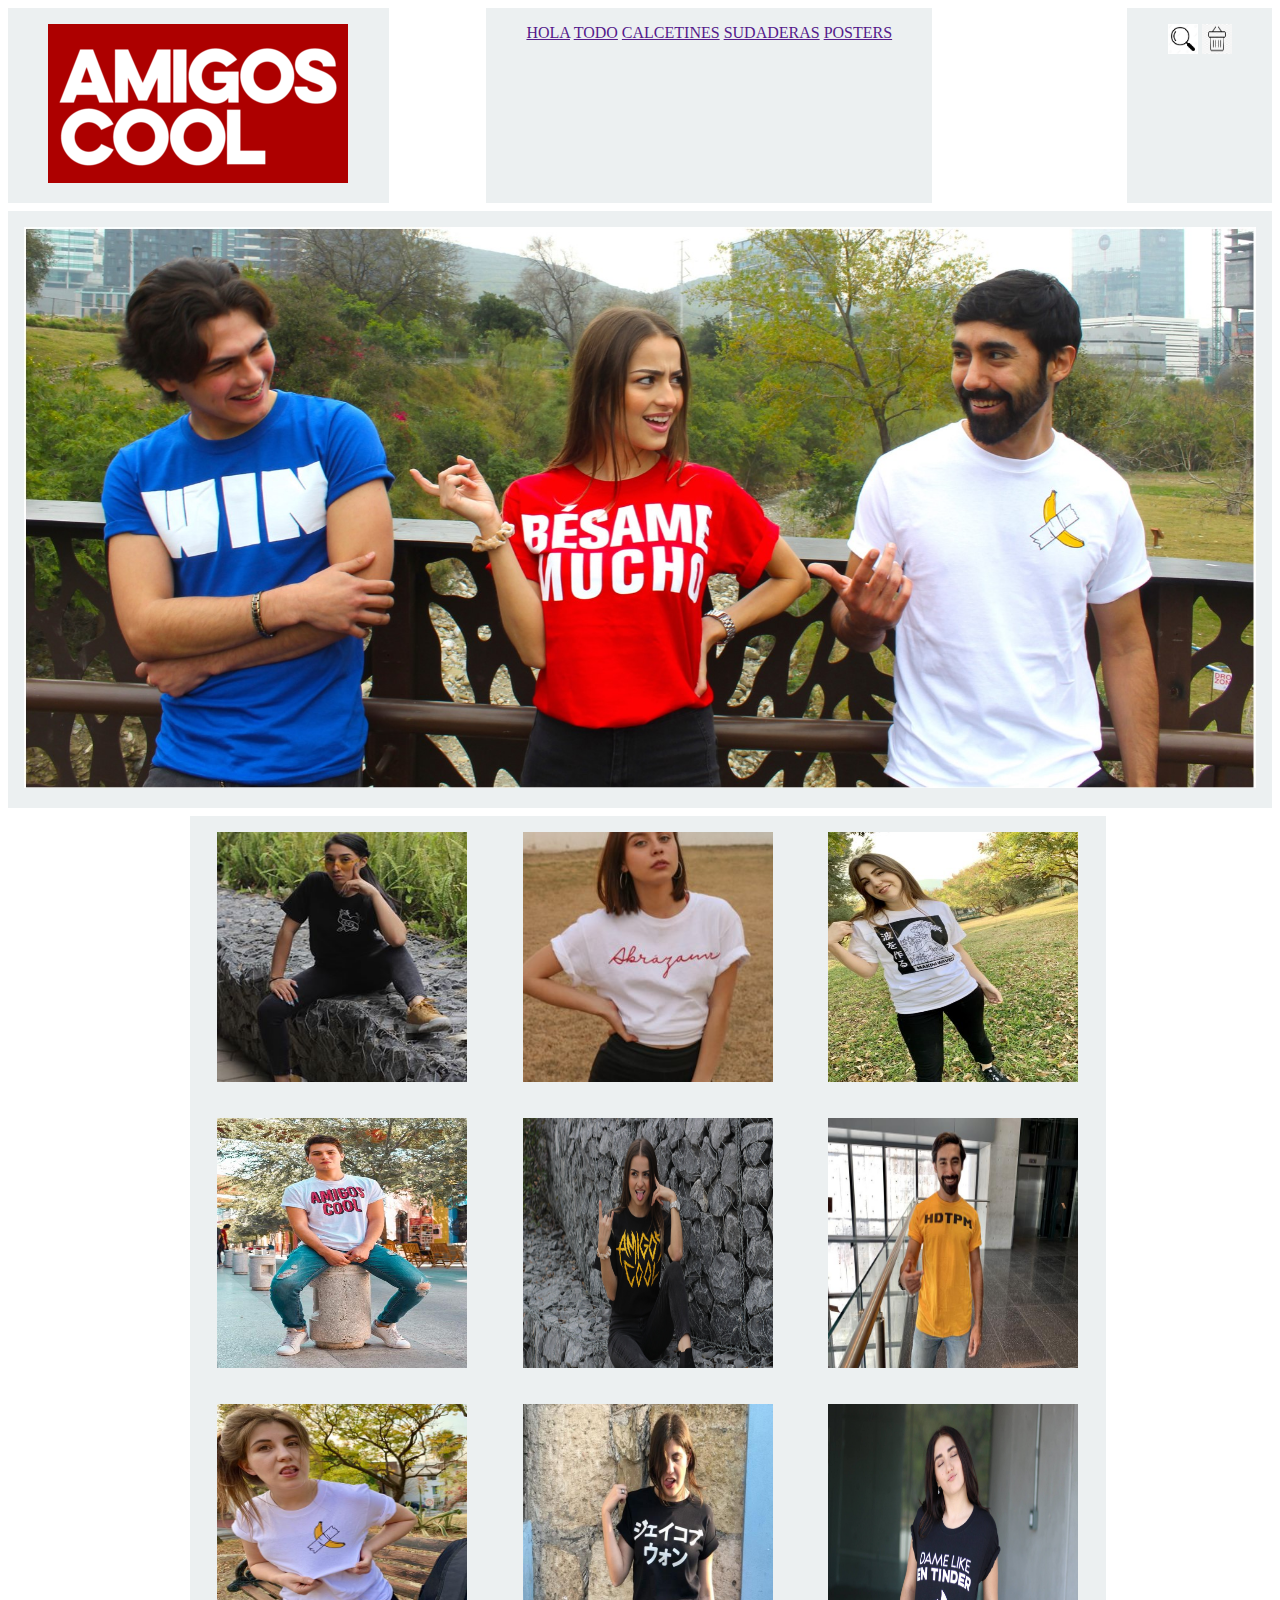
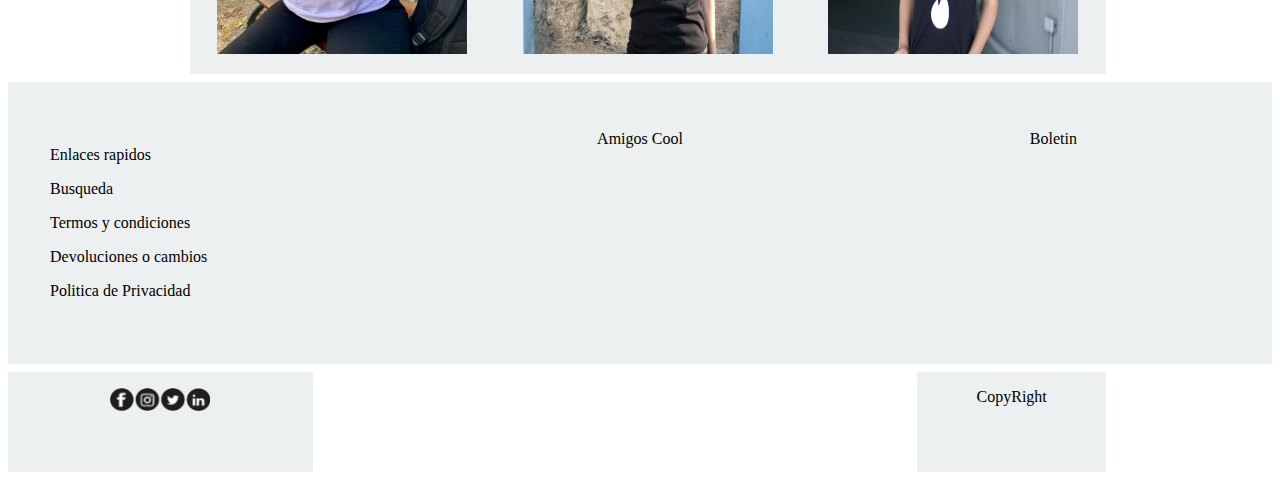
<file: Unidad 1/Grid Pruebas/index.html>
<!DOCTYPE html>
<html lang="es">
  <head>
    <meta charset="UTF-8" />
    <meta name="viewport" content="width=device-width, initial-scale=1.0" />
    <meta name="keywords" content="Ropa,zapatos,moda" />
    <meta name="description" content="Sitio para comprar ropa cool" />
    <meta name="author" content="Mauricio Antonio Martinez Martinez" />
    <link rel="icon" type="image/png" href="favicon.ico" />
    <title>Amigos Cool</title>
    <link rel="stylesheet" href="xum_hoja4.css" />
  </head>
  <body>
    <div class="contenedor">
      <header>
        <div class="caja1">
          <img src="iconos/logo.png"/>
        </div>
        <div class="caja2">
          <a href="">HOLA</a>
          <a href="">TODO</a>
          <a href="">CALCETINES</a>
          <a href="">SUDADERAS</a>
          <a href="">POSTERS</a>
        </div>
        <div class="caja3">
          <a><img src="iconos/bus.jpg" alt="no one"/></a>
          <a><img src="iconos/cesta.jpg" alt="no one"/></a>
        </div>
      </header>

      <nav>
        <div class="caja4">
          <img src="iconos/banner.jpg"/>
        </div>
      </nav>
      <article>
        <div class="caja5">
          <img src="iconos/img1.jpg"/>
        </div>
        <div class="caja6">
          <img src="iconos/img2.jpeg"/>
        
        </div>
        <div class="caja7">
          <img src="iconos/img3.jpg"/>
       
        </div>
        <div class="caja8">
          <img src="iconos/img4.jpg"/>
        </div>
        <div class="caja9">
          <img src="iconos/img5.jpg"/>
        </div>
        <div class="caja10">
          <img src="iconos/img6.jpg"/>
        </div>
        <div class="caja11">
          <img src="iconos/img7.jpg"/>
        </div>
        <div class="caja12">
          <img src="iconos/img8.jpg"/>
        </div>
        <div class="caja13">
          <img src="iconos/img9.jpg"/>
        </div>
      </article>
      <div class="lado">
        <aside>
        <div class="caja14">
        <div class="pa">
          <p class="primero">Enlaces rapidos</p>
          <p>Busqueda</p>
          <p>Termos y condiciones</p>
          <p>Devoluciones o cambios</p>
          <p>Politica de Privacidad</p>
        </div>
        </div>
        <div class="caja15">
          <p class="primero">Amigos Cool</p>
        </div>
        <div class="caja16">
          <p class="primero">Boletin</p>
        </div>
      </aside>
      </div>
      
      <footer>
        <div class="caja17">
          <img src="iconos/redess.png"/>
        </div>
        <div class="caja18">
         CopyRight
        </div>
      </footer>
    </div>
  </body>
</html>
</file>
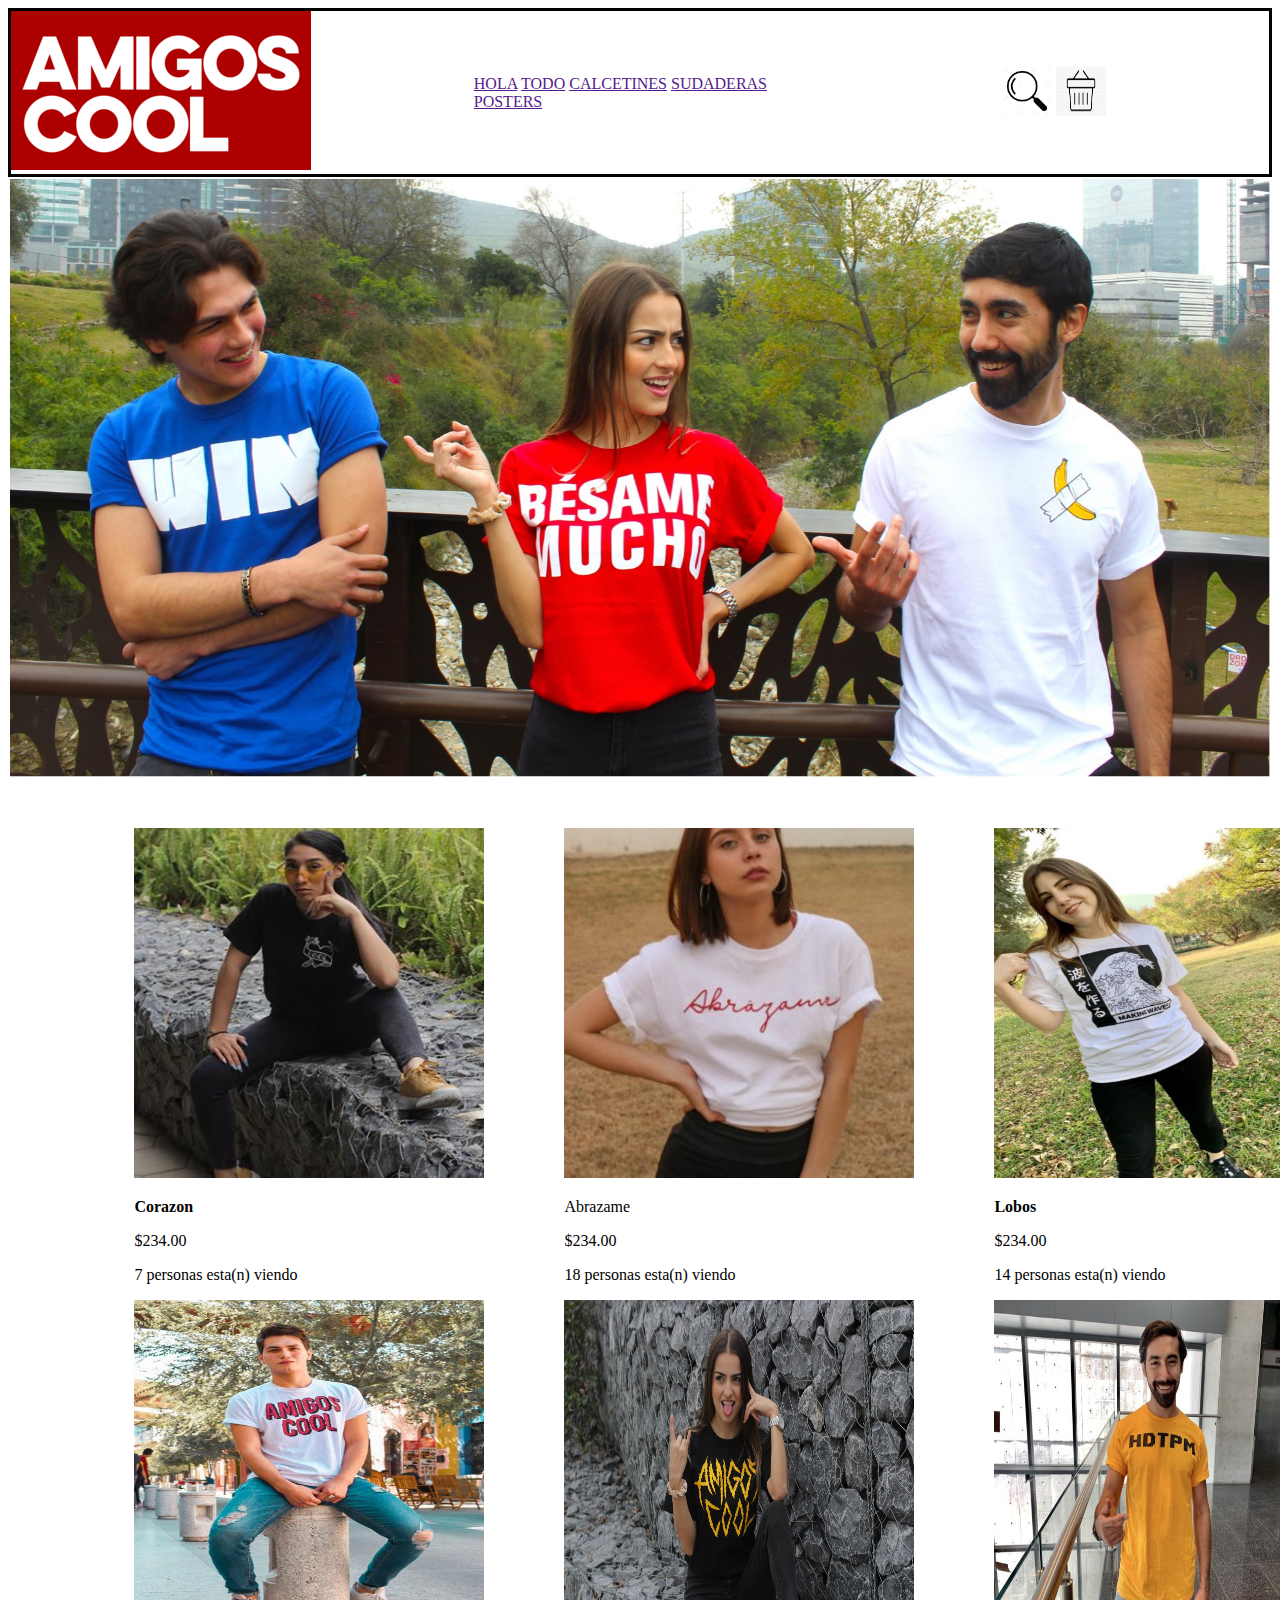
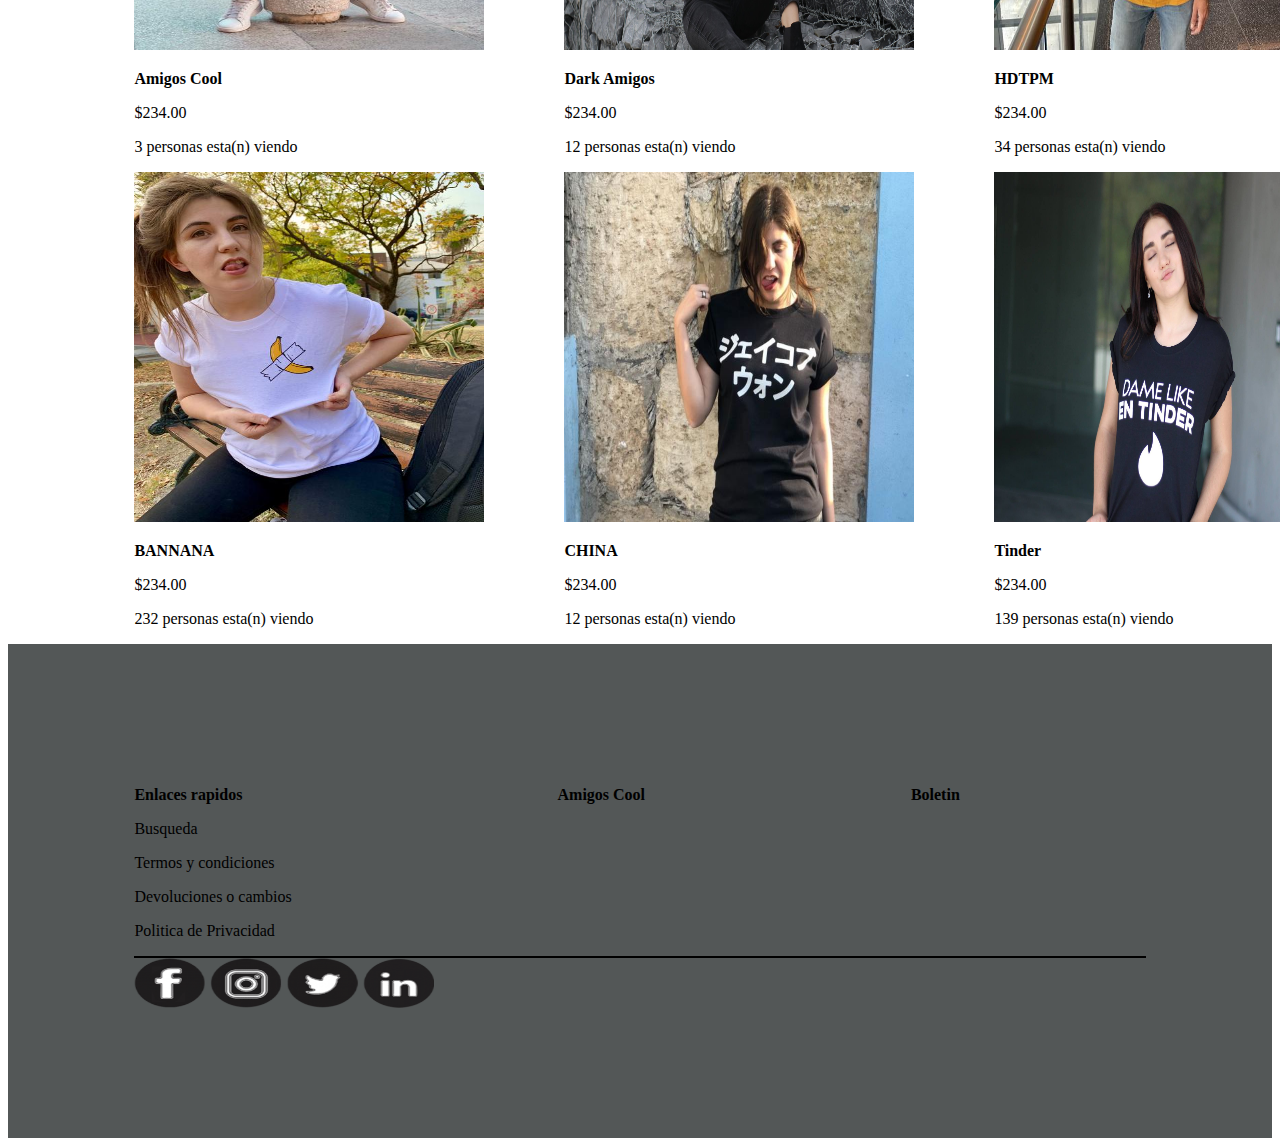
<file: Unidad 1/Grid/index.html>
<!DOCTYPE html>
<html lang="es">
  <head>
    <meta charset="UTF-8" />
    <meta name="viewport" content="width=device-width, initial-scale=1.0" />
    <link rel="stylesheet" href="dis.css" />
    <title>Document</title>
  </head>
  <body>
    <div class="principal">
      <header>
        <div id="logo"><img src="iconos/logo.png" alt="no one" /></div>
        <div class="menu">
          <a href="">HOLA</a>
          <a href="">TODO</a>
          <a href="">CALCETINES</a>
          <a href="">SUDADERAS</a>
          <a href="">POSTERS</a>
        </div>
        <div class="nave">
          <a><img src="iconos/bus.jpg" alt="no one"/></a>
          <a><img src="iconos/cesta.jpg" alt="no one"/></a>
        </div>
      </header>
      <nav>
        <img src="iconos/banner.jpg" alt="no one" />
      </nav>
      <section>
        <article>
          <div class="playeras">
            <div class="playera">
              <img src="iconos/img1.jpg" alt="no one" class="imagen" />
              <p class="nombre">Corazon</p>
              <p class="precio">$234.00</p>
              <p class="vistas">7 personas esta(n) viendo</p>
            </div>
            <div class="playera">
              <img src="iconos/img2.jpeg" alt="no one" class="imagen" />
              <p id="nombre">Abrazame</p>
              <p id="precio">$234.00</p>
              <p id="vistas">18 personas esta(n) viendo</p>
            </div>
            <div class="playera">
              <img src="iconos/img3.jpg" alt="no one" class="imagen" />
              <p class="nombre">Lobos</p>
              <p class="precio">$234.00</p>
              <p class="vistas">14 personas esta(n) viendo</p>
            </div>

            <div class="playera">
              <img class="imagen" src="iconos/img4.jpg" alt="no one" />
              <p class="nombre">Amigos Cool</p>
              <p class="precio">$234.00</p>
              <p class="vistas">3 personas esta(n) viendo</p>
            </div>
            <div class="playera">
              <img src="iconos/img5.jpg" alt="no one" class="imagen" />
              <p class="nombre">Dark Amigos</p>
              <p class="precio">$234.00</p>
              <p class="vistas">12 personas esta(n) viendo</p>
            </div>
            <div class="playera">
              <img src="iconos/img6.jpg" alt="no one" class="imagen" />
              <p class="nombre">HDTPM</p>
              <p class="precio">$234.00</p>
              <p class="vistas">34 personas esta(n) viendo</p>
            </div>
            <div class="playera">
              <img src="iconos/img7.jpg" alt="no one" class="imagen" />
              <p class="nombre">BANNANA</p>
              <p class="precio">$234.00</p>
              <p class="vistas">232 personas esta(n) viendo</p>
            </div>
            <div class="playera">
              <img src="iconos/img8.jpg" alt="no one" class="imagen" />
              <p class="nombre">CHINA</p>
              <p class="precio">$234.00</p>
              <p class="vistas">12 personas esta(n) viendo</p>
            </div>
            <div class="playera">
              <img src="iconos/img9.jpg" alt="no one" class="imagen" />
              <p class="nombre">Tinder</p>
              <p class="precio">$234.00</p>
              <p class="vistas">139 personas esta(n) viendo</p>
            </div>
          </div>
        </article>
      </section>
      <aside></aside>
      <footer>
        <div class="terminos">
          <div class="col">
            <div class="parr">
              <p class="primero">Enlaces rapidos</p>
              <p>Busqueda</p>
              <p>Termos y condiciones</p>
              <p>Devoluciones o cambios</p>
              <p>Politica de Privacidad</p>
            </div>
          </div>
          <div class="col">
            <p class="primero">Amigos Cool</p>
          </div>
          <div class="col">
            <p class="primero">Boletin</p>
          </div>
        </div>
        <div class="redes">
          <img src="iconos/redess.png" alt="no one" />
        </div>
      </footer>
    </div>
  </body>
</html>
</file>
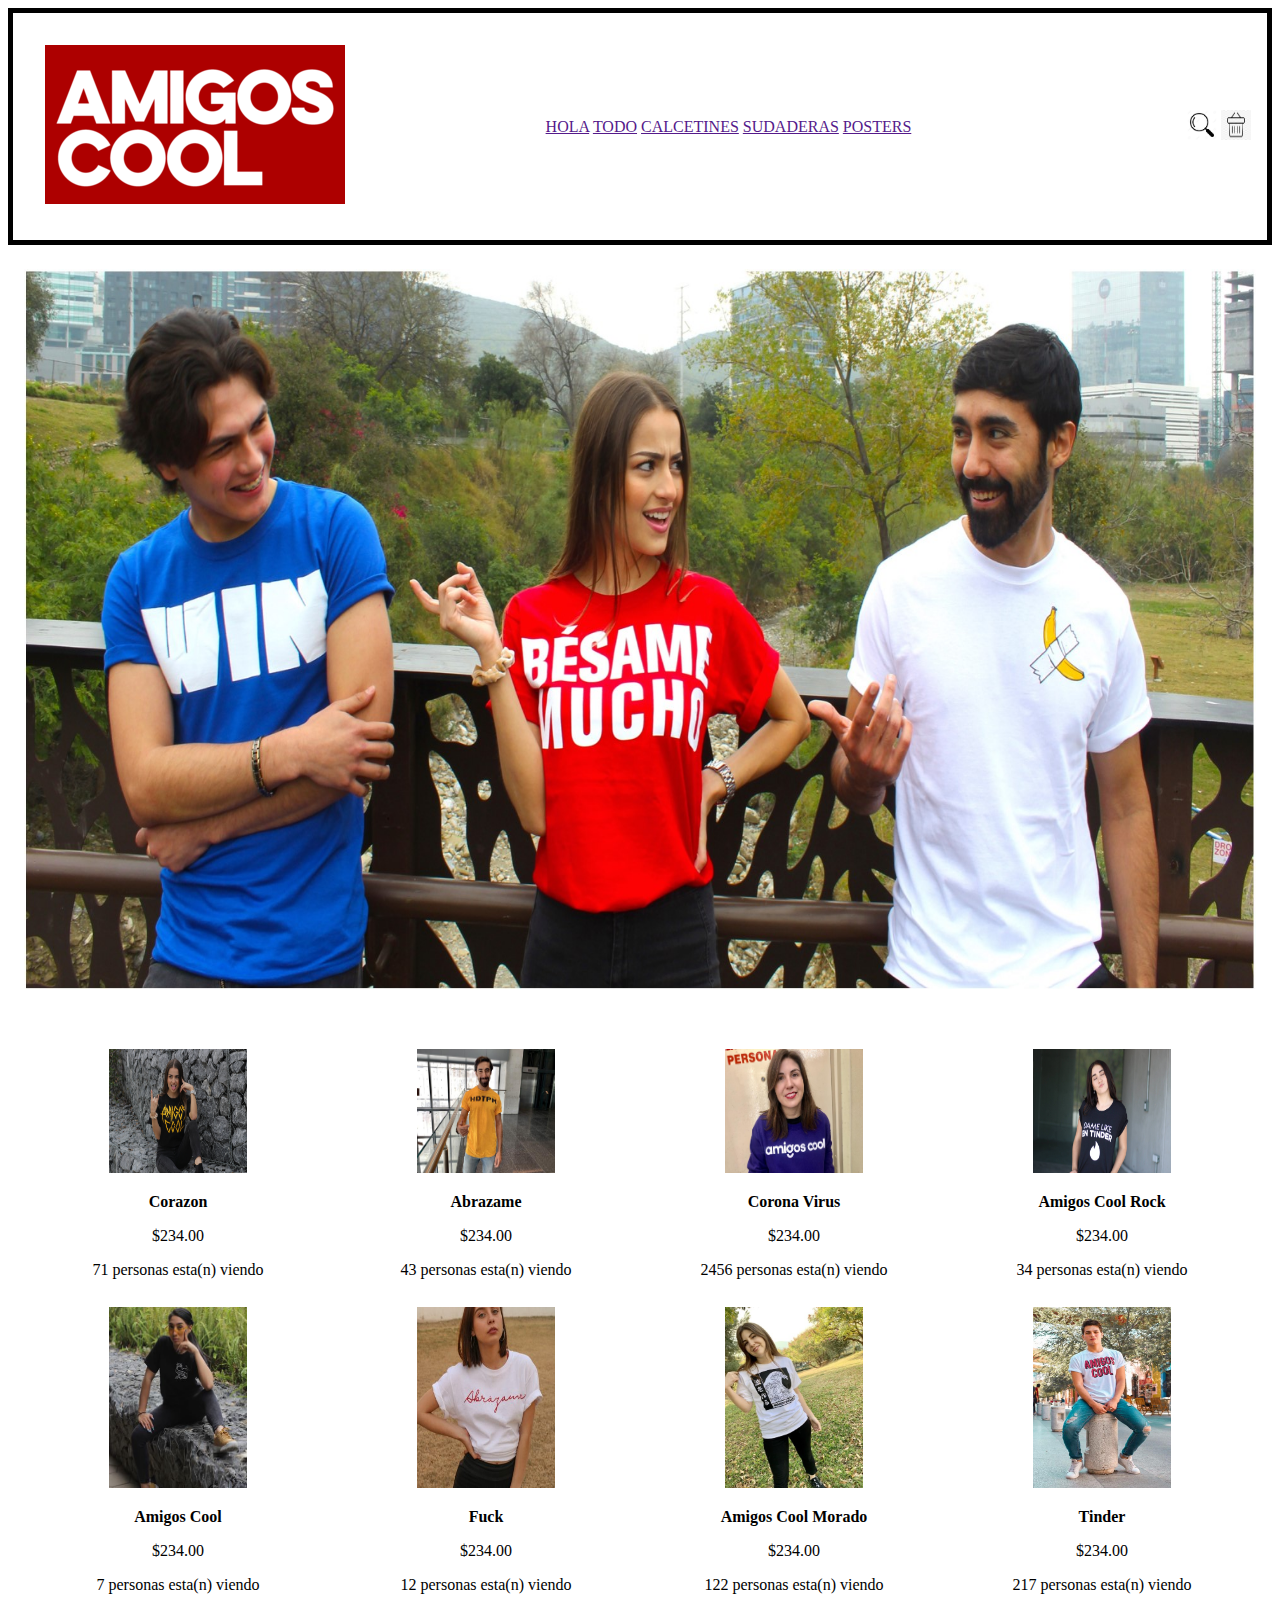
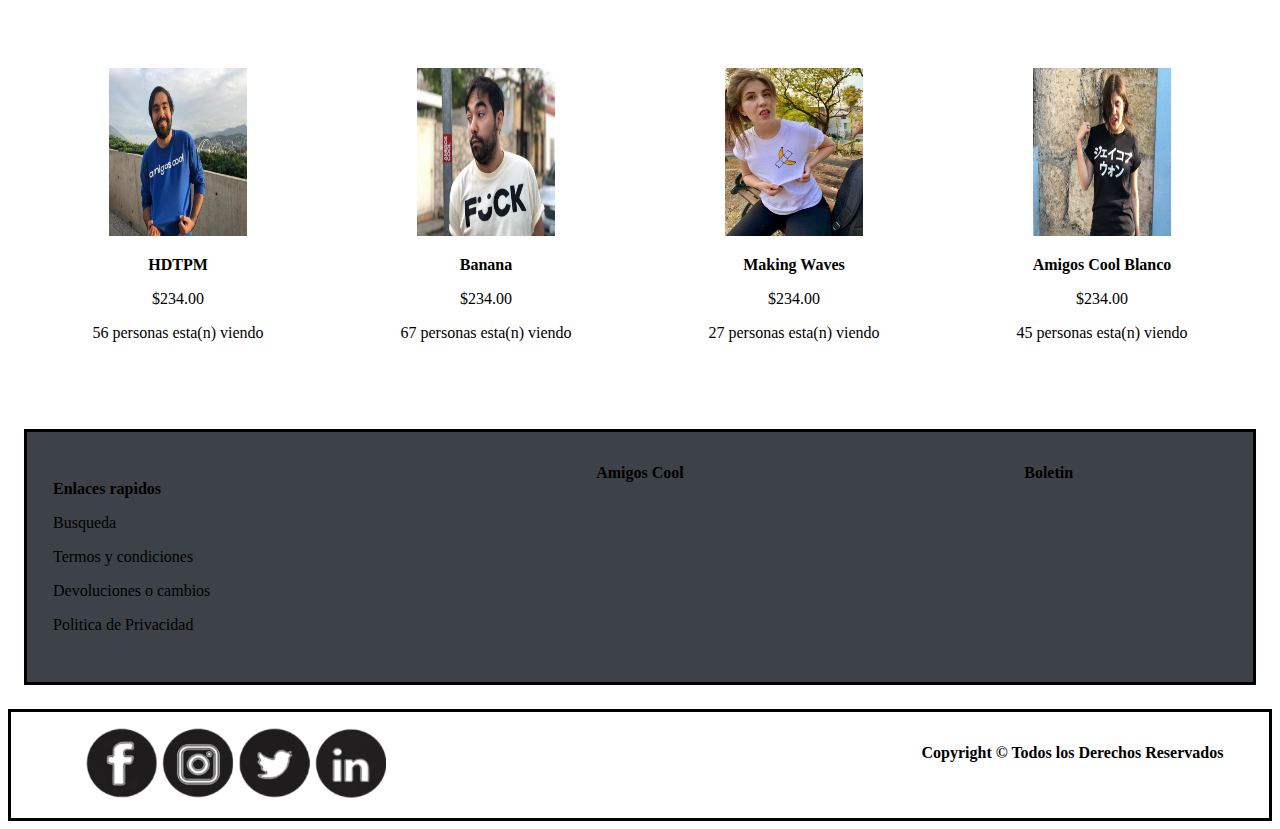
<file: Unidad 1/Grid_Test/index.html>
<!DOCTYPE html>
<html lang="es">
  <head>
    <meta charset="UTF-8" />
    <meta name="viewport" content="width=device-width, initial-scale=1.0" />
    <meta name="keywords" content="Ropa,zapatos,moda" />
    <meta name="description" content="Sitio para comprar ropa cool" />
    <meta name="author" content="Mauricio Antonio Martinez Martinez" />
    <link rel="icon" type="image/png" href="iconos/favicon.ico" />
    <title>Amigos Cool</title>
    <link rel="stylesheet" href="xum_hoja4.css" />
  </head>
  <body>
    <div class="contenedor">
      <header>
        <div class="caja1">
          <div class="logo">
            <img src="iconos/logo.png" alt="logo" />
          </div>
        </div>
        <div class="caja2">
          <div class="menu">
            <a href="">HOLA</a>
            <a href="">TODO</a>
            <a href="">CALCETINES</a>
            <a href="">SUDADERAS</a>
            <a href="">POSTERS</a>
          </div>
        </div>
        <div class="caja3">
          <a><img src="iconos/bus.jpg" alt="buscar"/></a>
          <a><img src="iconos/cesta.jpg" alt="cesta"/></a>
        </div>
      </header>

      <nav>
        <div class="caja4">
          <img src="iconos/banner.jpg" alt="banner" />
        </div>
      </nav>

      <article>
        <div class="playeras">
          <div class="caja5">
            <img src="iconos/img1.jpg" alt="Playera" />
            <p class="nombre">Amigos Cool</p>
            <p class="precio">$234.00</p>
            <p class="vistas">7 personas esta(n) viendo</p>
          </div>
          <div class="caja6">
            <img src="iconos/img2.jpeg" alt="Playera" />
            <p class="nombre">Fuck</p>
            <p class="precio">$234.00</p>
            <p class="vistas">12 personas esta(n) viendo</p>
          </div>
          <div class="caja7">
            <img src="iconos/img3.jpg" alt="Playera" />
            <p class="nombre">Amigos Cool Morado</p>
            <p class="precio">$234.00</p>
            <p class="vistas">122 personas esta(n) viendo</p>
          </div>
          <div class="caja8">
            <img src="iconos/img4.jpg" alt="Playera" />
            <p class="nombre">Tinder</p>
            <p class="precio">$234.00</p>
            <p class="vistas">217 personas esta(n) viendo</p>
          </div>
          <div class="caja9">
            <img src="iconos/img5.jpg" alt="Playera" />
            <p class="nombre">Corazon</p>
            <p class="precio">$234.00</p>
            <p class="vistas">71 personas esta(n) viendo</p>
          </div>
          <div class="caja10">
            <img src="iconos/img6.jpg" alt="Playera" />
            <p class="nombre">Abrazame</p>
            <p class="precio">$234.00</p>
            <p class="vistas">43 personas esta(n) viendo</p>
          </div>
          <div class="caja11">
            <img src="iconos/img7.jpg" alt="Playera" />
            <p class="nombre">Making Waves</p>
            <p class="precio">$234.00</p>
            <p class="vistas">27 personas esta(n) viendo</p>
          </div>
          <div class="caja12">
            <img src="iconos/img8.jpg" alt="Playera" />
            <p class="nombre">Amigos Cool Blanco</p>
            <p class="precio">$234.00</p>
            <p class="vistas">45 personas esta(n) viendo</p>
          </div>
          <div class="caja13">
            <img src="iconos/img9.jpg" alt="Playera" />
            <p class="nombre">Amigos Cool Rock</p>
            <p class="precio">$234.00</p>
            <p class="vistas">34 personas esta(n) viendo</p>
          </div>
          <div class="caja19">
            <img src="iconos/img10.jpg" alt="Playera" />
            <p class="nombre">HDTPM</p>
            <p class="precio">$234.00</p>
            <p class="vistas">56 personas esta(n) viendo</p>
          </div>
          <div class="caja20">
            <img src="iconos/img11.jpg" alt="Playera" />
            <p class="nombre">Banana</p>
            <p class="precio">$234.00</p>
            <p class="vistas">67 personas esta(n) viendo</p>
          </div>
          <div class="caja21">
            <img src="iconos/img12.jpg" alt="Playera" />
            <p class="nombre">Corona Virus</p>
            <p class="precio">$234.00</p>
            <p class="vistas">2456 personas esta(n) viendo</p>
          </div>
        </div>
      </article>

      <div class="lado">
        <aside class="terminos">
          <div class="caja14">
            <div class="pa">
              <p class="nombre">Enlaces rapidos</p>
              <p>Busqueda</p>
              <p>Termos y condiciones</p>
              <p>Devoluciones o cambios</p>
              <p>Politica de Privacidad</p>
            </div>
          </div>
          <div class="caja15">
            <p class="nombre">Amigos Cool</p>
          </div>
          <div class="caja16">
            <p class="nombre">Boletin</p>
          </div>
        </aside>
      </div>

      <footer>
        <div class="caja17">
          <img src="iconos/redess.png" alt="Redes" />
        </div>
        <div class="caja18">
          <p class="nombre">Copyright © Todos los Derechos Reservados</p>
        </div>
      </footer>
    </div>
  </body>
</html>
</file>
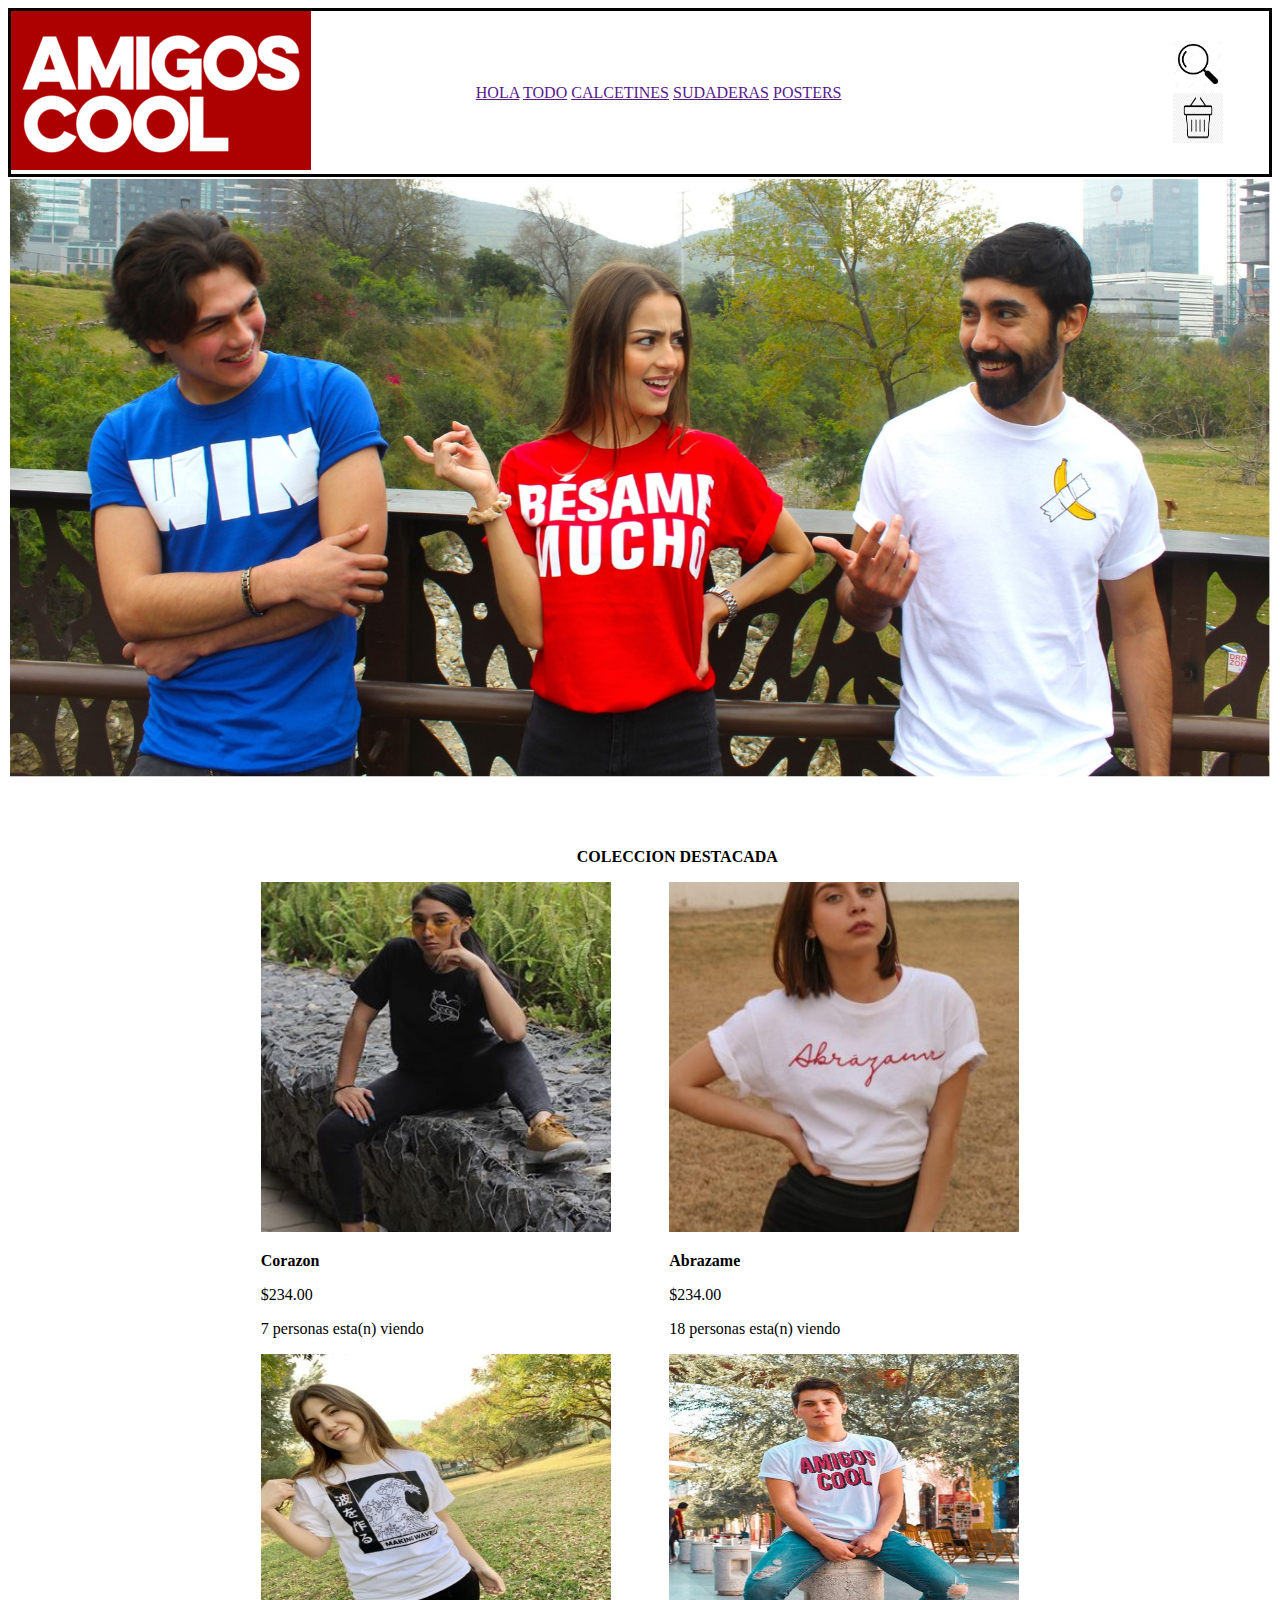
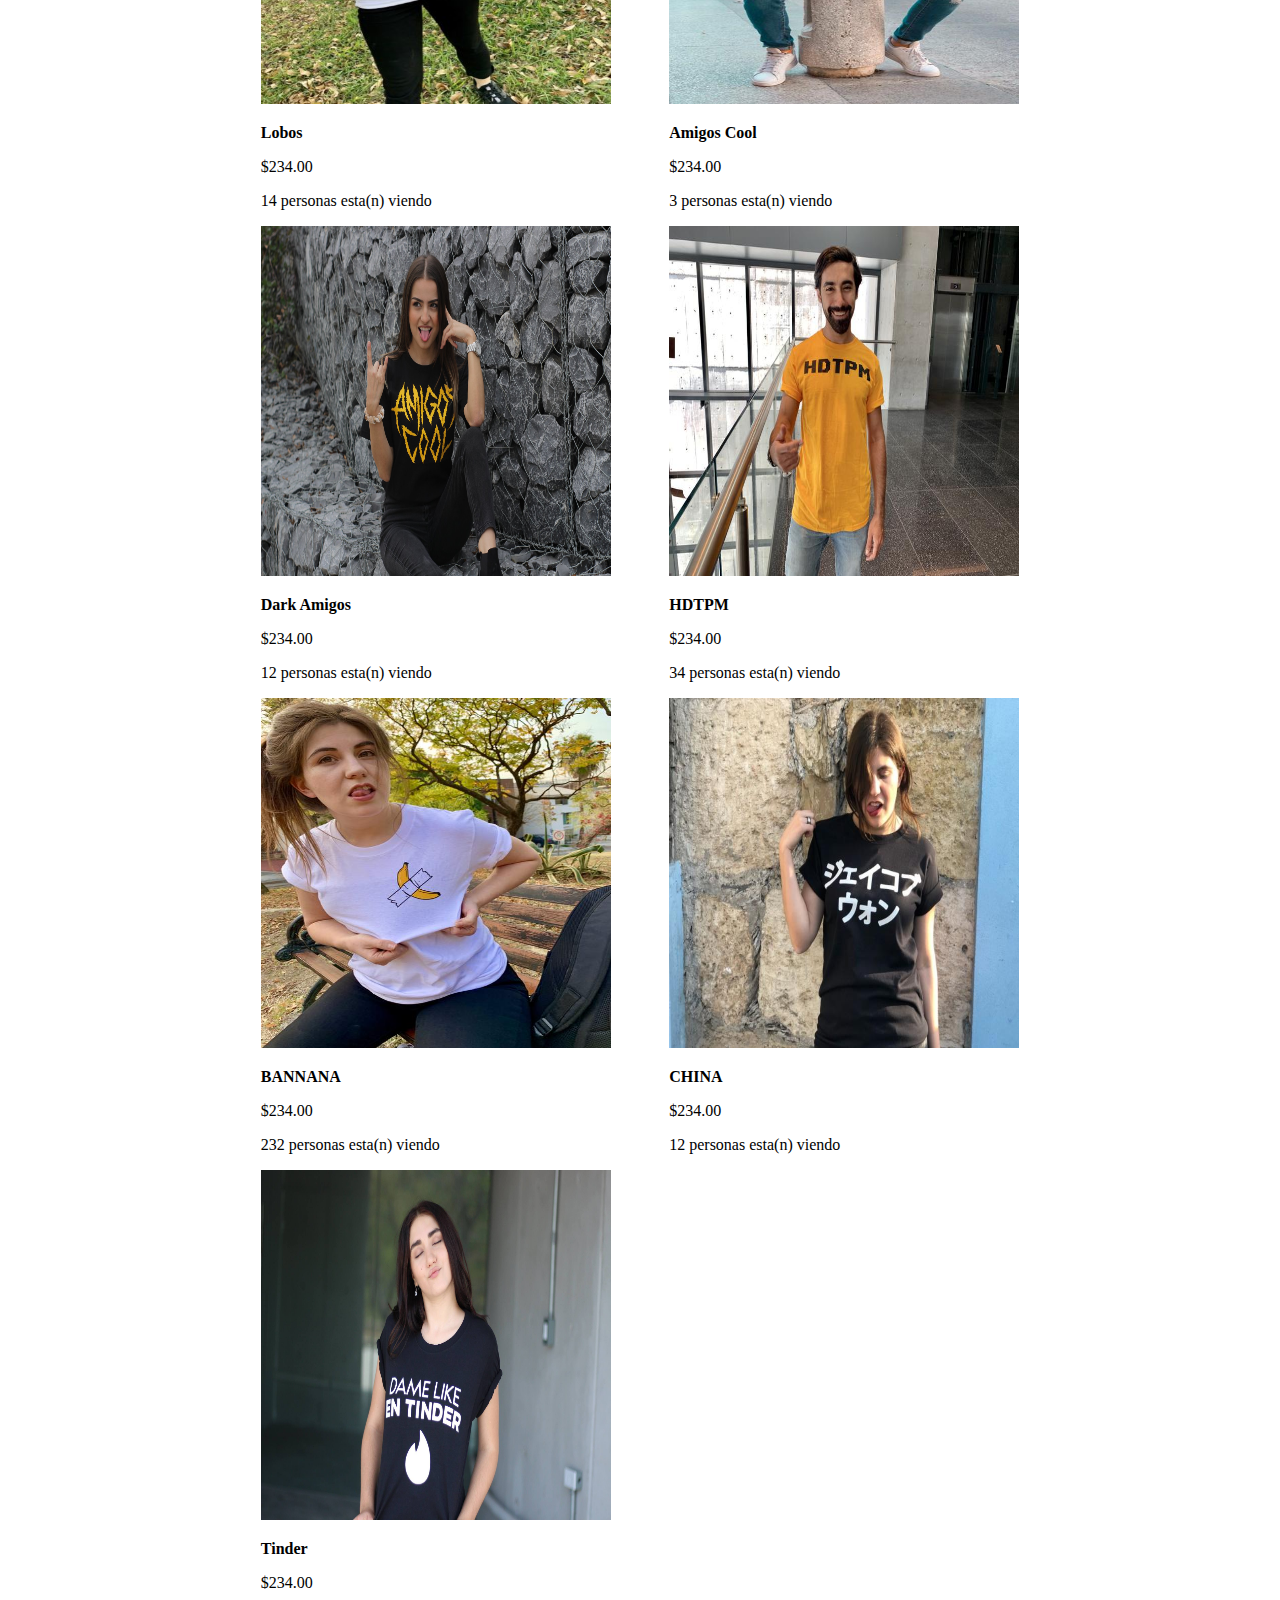
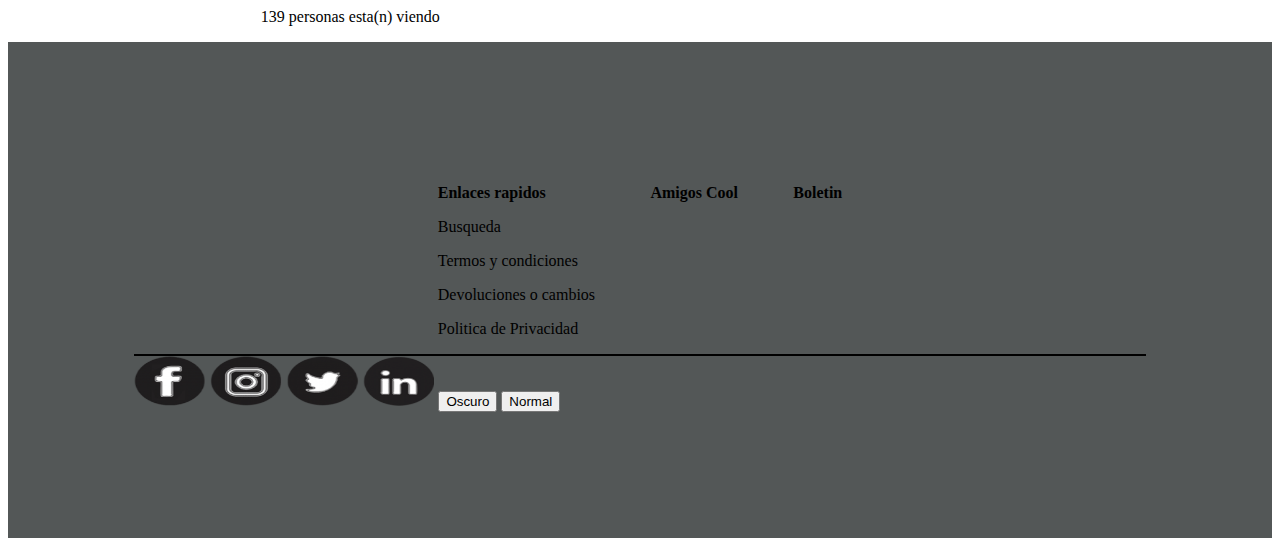
<file: Unidad 1/Practica Cajas/index.html>
<!DOCTYPE html>
<html>
  <head>
    <meta charset="UTF-8" />
    <link rel="stylesheet" href="dis.css" />
    <title>Amigos Cool</title>
    <script lenguage="javascript" src="funciones.js"></script>
  </head>
  <body>
    <header>
      <div id="logo"><img src="iconos/logo.png" /></div>
      <div class="menu">
        <a href="">HOLA</a>
        <a href="">TODO</a>
        <a href="">CALCETINES</a>
        <a href="">SUDADERAS</a>
        <a href="">POSTERS</a>
      </div>
      <div class="nave">
        <a><img src="iconos/bus.jpg"/></a>
        <a><img src="iconos/cesta.jpg"/></a>
      </div>
    </header>
    <div class="banner"><img src="iconos/banner.jpg" /></div>
    <div class="lista-playeras">
      <p id="titulo">COLECCION DESTACADA</p>
      <div class="playeras">
        <div class="playera">
          <img src="iconos/img1.jpg" />
          <p id="nombre">Corazon</p>
          <p id="precio">$234.00</p>
          <p id="vistas">7 personas esta(n) viendo</p>
        </div>
        <div class="playera">
          <img src="iconos/img2.jpeg" />
          <p id="nombre">Abrazame</p>
          <p id="precio">$234.00</p>
          <p id="vistas">18 personas esta(n) viendo</p>
        </div>
        <div class="playera">
          <img src="iconos/img3.jpg" />
          <p id="nombre">Lobos</p>
          <p id="precio">$234.00</p>
          <p id="vistas">14 personas esta(n) viendo</p>
        </div>

        <div class="playera">
          <img src="iconos/img4.jpg" />
          <p id="nombre">Amigos Cool</p>
          <p id="precio">$234.00</p>
          <p id="vistas">3 personas esta(n) viendo</p>
        </div>
        <div class="playera">
          <img src="iconos/img5.jpg" />
          <p id="nombre">Dark Amigos</p>
          <p id="precio">$234.00</p>
          <p id="vistas">12 personas esta(n) viendo</p>
        </div>
        <div class="playera">
          <img src="iconos/img6.jpg" />
          <p id="nombre">HDTPM</p>
          <p id="precio">$234.00</p>
          <p id="vistas">34 personas esta(n) viendo</p>
        </div>
        <div class="playera">
          <img src="iconos/img7.jpg" />
          <p id="nombre">BANNANA</p>
          <p id="precio">$234.00</p>
          <p id="vistas">232 personas esta(n) viendo</p>
        </div>
        <div class="playera">
          <img src="iconos/img8.jpg" />
          <p id="nombre">CHINA</p>
          <p id="precio">$234.00</p>
          <p id="vistas">12 personas esta(n) viendo</p>
        </div>
        <div class="playera">
          <img src="iconos/img9.jpg" />
          <p id="nombre">Tinder</p>
          <p id="precio">$234.00</p>
          <p id="vistas">139 personas esta(n) viendo</p>
        </div>
      </div>
    </div>
    <footer>
      <div class="terminos">
        <div class="col">
          <p id="primero">Enlaces rapidos</p>
          <p>Busqueda</p>
          <p>Termos y condiciones</p>
          <p>Devoluciones o cambios</p>
          <p>Politica de Privacidad</p>
        </div>
        <div class="col">
          <p id="primero">Amigos Cool</p>
        </div>
        <div class="col">
          <p id="primero">Boletin</p>
        </div>
      </div>
      <div class="redes">
        <img src="iconos/redess.png" />
        <button onclick="dark()">Oscuro</button>
           <button onclick="normal()">Normal</button>
      </div>
    </footer>
  </body>
</html>
</file>
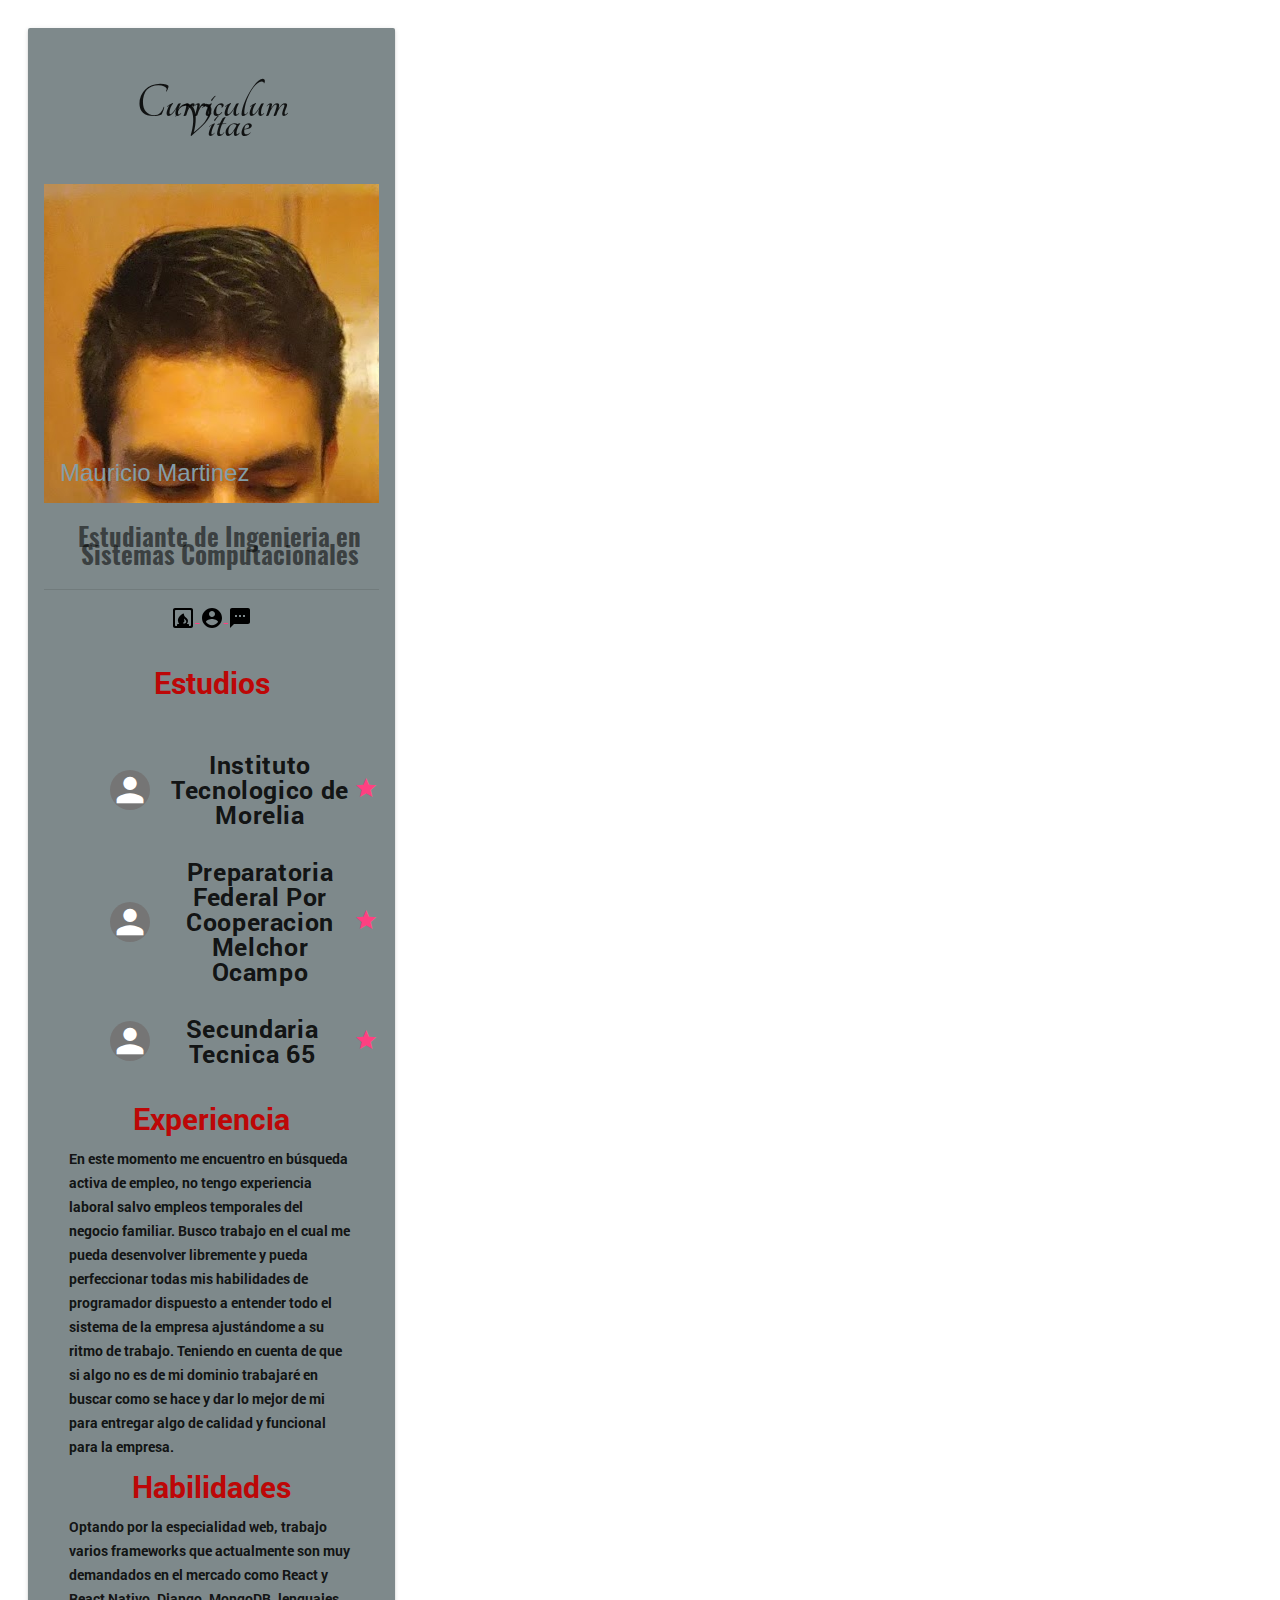
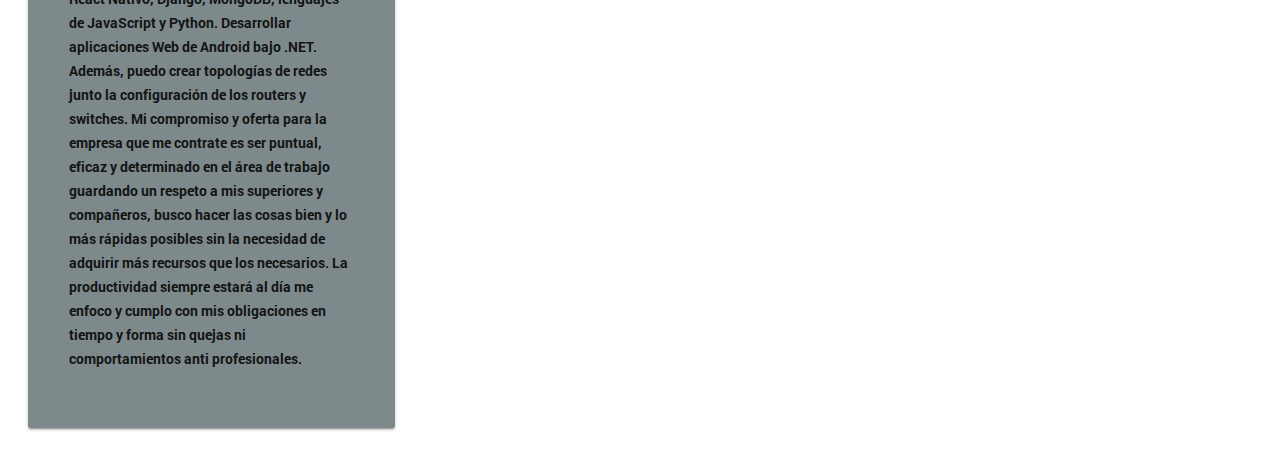
<file: Unidad 2/CV/index.html>
<!DOCTYPE html>
<html lang="en">
  <head>
    <meta charset="UTF-8" />
    <title>Curriculum Vitae</title>
    <link rel="stylesheet" href="dis.css" />
    <meta name="viewport" content="width=device-width, initial-scale=1" />
    <link rel="stylesheet" href="Material Design/material.min.css" />
    <script src="Material Design/material.min.js"></script>
    <link
      rel="stylesheet"
      href="https://fonts.googleapis.com/icon?family=Material+Icons"
    />
  </head>
  <body>
    <div class="contenedor">
      <div class="cuerpo">
        <article>
          <div class="foto">
            <div class="demo-card-square mdl-card mdl-shadow--2dp">
              <div class="titulo">Curriculum Vitae</div>
              <div class="mdl-card__title mdl-card--expand">
                <h2 class="mdl-card__title-text">Mauricio Martinez</h2>
              </div>
              <div class="mdl-card__supporting-text" id="estado">
                Estudiante de Ingenieria en Sistemas Computacionales
              </div>
              <div class="mdl-card__actions mdl-card--border">
                <a href="https://www.instagram.com/mcuvee/">
                  <svg
                    xmlns="http://www.w3.org/2000/svg"
                    enable-background="new 0 0 24 24"
                    height="24"
                    viewBox="0 0 24 24"
                    width="24"
                  >
                    <g>
                      <rect fill="none" height="24" width="24" />
                      <rect fill="none" height="24" width="24" />
                    </g>
                    <g>
                      <path
                        d="M20,2H4C2.9,2,2,2.9,2,4v16c0,1.1,0.9,2,2,2h16c1.1,0,2-0.9,2-2V4C22,2.9,21.1,2,20,2z M20,19c0,0.55-0.45,1-1,1h-1v-1 c0-0.55-0.45-1-1-1h-1.15c0.71-0.85,1.15-1.89,1.15-3c0-1.89-1.09-2.84-1.85-3.36c-1.86-1.27-2.23-2.78-2.25-3.72 c-0.01-0.4-0.43-0.63-0.77-0.43c-5.8,3.43-5.15,7-5.13,7.51c0.03,0.96,0.49,2.07,1.24,3H7c-0.55,0-1,0.45-1,1v1H5 c-0.55,0-1-0.45-1-1V5c0-0.55,0.45-1,1-1h14c0.55,0,1,0.45,1,1V19z M13.2,13.74c-0.08-0.46-0.07-0.85,0.08-1.28 c0.54,1.21,2.15,1.64,1.98,3.18c-0.19,1.69-2.11,2.37-3.39,1.32c0.76-0.24,1.4-1.04,1.53-1.63C13.52,14.78,13.29,14.29,13.2,13.74z"
                      />
                    </g>
                  </svg>
                </a>

                <a href="https://mobile.twitter.com/eMCuve">
                  <svg
                    xmlns="http://www.w3.org/2000/svg"
                    height="24"
                    viewBox="0 0 24 24"
                    width="24"
                  >
                    <path d="M0 0h24v24H0V0z" fill="none" />
                    <path
                      d="M12 2C6.48 2 2 6.48 2 12s4.48 10 10 10 10-4.48 10-10S17.52 2 12 2zm0 3c1.66 0 3 1.34 3 3s-1.34 3-3 3-3-1.34-3-3 1.34-3 3-3zm0 14.2c-2.5 0-4.71-1.28-6-3.22.03-1.99 4-3.08 6-3.08 1.99 0 5.97 1.09 6 3.08-1.29 1.94-3.5 3.22-6 3.22z"
                    />
                  </svg>
                </a>
                <a
                  href="https://www.facebook.com/mauricioantonio.martinezmartinez.1"
                >
                  <svg
                    xmlns="http://www.w3.org/2000/svg"
                    height="24"
                    viewBox="0 0 24 24"
                    width="24"
                  >
                    <path
                      d="M20 2H4c-1.1 0-1.99.9-1.99 2L2 22l4-4h14c1.1 0 2-.9 2-2V4c0-1.1-.9-2-2-2zM9 11H7V9h2v2zm4 0h-2V9h2v2zm4 0h-2V9h2v2z"
                    />
                    <path d="M0 0h24v24H0z" fill="none" />
                  </svg>
                </a>
              </div>

              <div class="info">
                <p class="titu">Estudios</p>
                <div class="demo-list-action mdl-list">
                  <div class="mdl-list__item">
                    <span class="mdl-list__item-primary-content">
                      <i class="material-icons mdl-list__item-avatar">person</i>
                      <span>Instituto Tecnologico de Morelia</span>
                    </span>
                    <a class="mdl-list__item-secondary-action" href="#"
                      ><i class="material-icons">star</i></a
                    >
                  </div>
                  <div class="mdl-list__item">
                    <span class="mdl-list__item-primary-content">
                      <i class="material-icons mdl-list__item-avatar">person</i>
                      <span
                        >Preparatoria Federal Por Cooperacion Melchor
                        Ocampo</span
                      >
                    </span>
                    <a class="mdl-list__item-secondary-action" href="#"
                      ><i class="material-icons">star</i></a
                    >
                  </div>
                  <div class="mdl-list__item">
                    <span class="mdl-list__item-primary-content">
                      <i class="material-icons mdl-list__item-avatar">person</i>
                      <span>Secundaria Tecnica 65</span>
                    </span>
                    <span class="mdl-list__item-secondary-content">
                      <a class="mdl-list__item-secondary-action" href="#"
                        ><i class="material-icons">star</i></a
                      >
                    </span>
                  </div>
                </div>
                <p class="titu">Experiencia</p>
                <p class="lista">
                  En este momento me encuentro en búsqueda activa de empleo, no
                  tengo experiencia laboral salvo empleos temporales del negocio
                  familiar. Busco trabajo en el cual me pueda desenvolver
                  libremente y pueda perfeccionar todas mis habilidades de
                  programador dispuesto a entender todo el sistema de la empresa
                  ajustándome a su ritmo de trabajo. Teniendo en cuenta de que
                  si algo no es de mi dominio trabajaré en buscar como se hace y
                  dar lo mejor de mi para entregar algo de calidad y funcional
                  para la empresa.
                </p>
                <p class="titu">Habilidades</p>
                <p class="lista">
                  Optando por la especialidad web, trabajo varios frameworks que
                  actualmente son muy demandados en el mercado como React y
                  React Nativo, Django, MongoDB, lenguajes de JavaScript y
                  Python. Desarrollar aplicaciones Web de Android bajo .NET.
                  Además, puedo crear topologías de redes junto la configuración
                  de los routers y switches. Mi compromiso y oferta para la
                  empresa que me contrate es ser puntual, eficaz y determinado
                  en el área de trabajo guardando un respeto a mis superiores y
                  compañeros, busco hacer las cosas bien y lo más rápidas
                  posibles sin la necesidad de adquirir más recursos que los
                  necesarios. La productividad siempre estará al día me enfoco y
                  cumplo con mis obligaciones en tiempo y forma sin quejas ni
                  comportamientos anti profesionales.
                </p>
              </div>
            </div>
          </div>
        </article>
      </div>
    </div>
  </body>
</html>
</file>
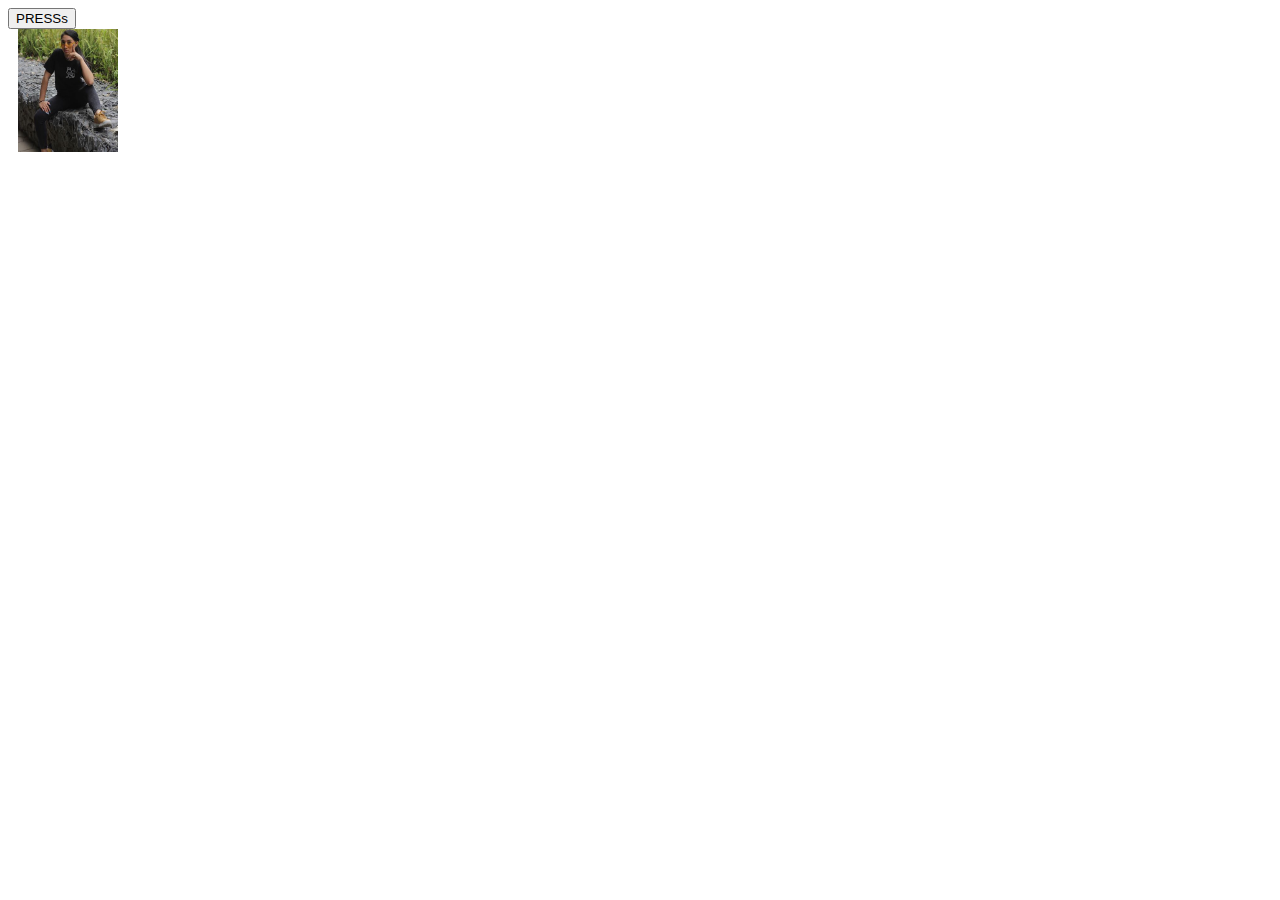
<file: Unidad 2/jquery/index.html>
<!DOCTYPE html>
<html lang="en">
  <head>
    <meta charset="UTF-8" />
    <meta name="viewport" content="width=device-width, initial-scale=1.0" />
    <title>Document</title>
    <script lenguage="javascript" src="jquery-3.4.1.min.js"></script>
  </head>
  <body>
    <div id="clickme">
      <button id="clickme">PRESSs</button>
    </div>
    <img
      id="book"
      src="img1.jpg"
      alt=""
      width="100"
      height="123"
      style="position: relative; left: 10px;"
    />
    <script>
      $("#clickme").hover(function() {
        $("#book").animate(
          {
            left: "50",
            height: "toggle"
          },
          50,
          function() {
            // Animation complete.
          }
        );
      });
    </script>
  </body>
</html>
</file>
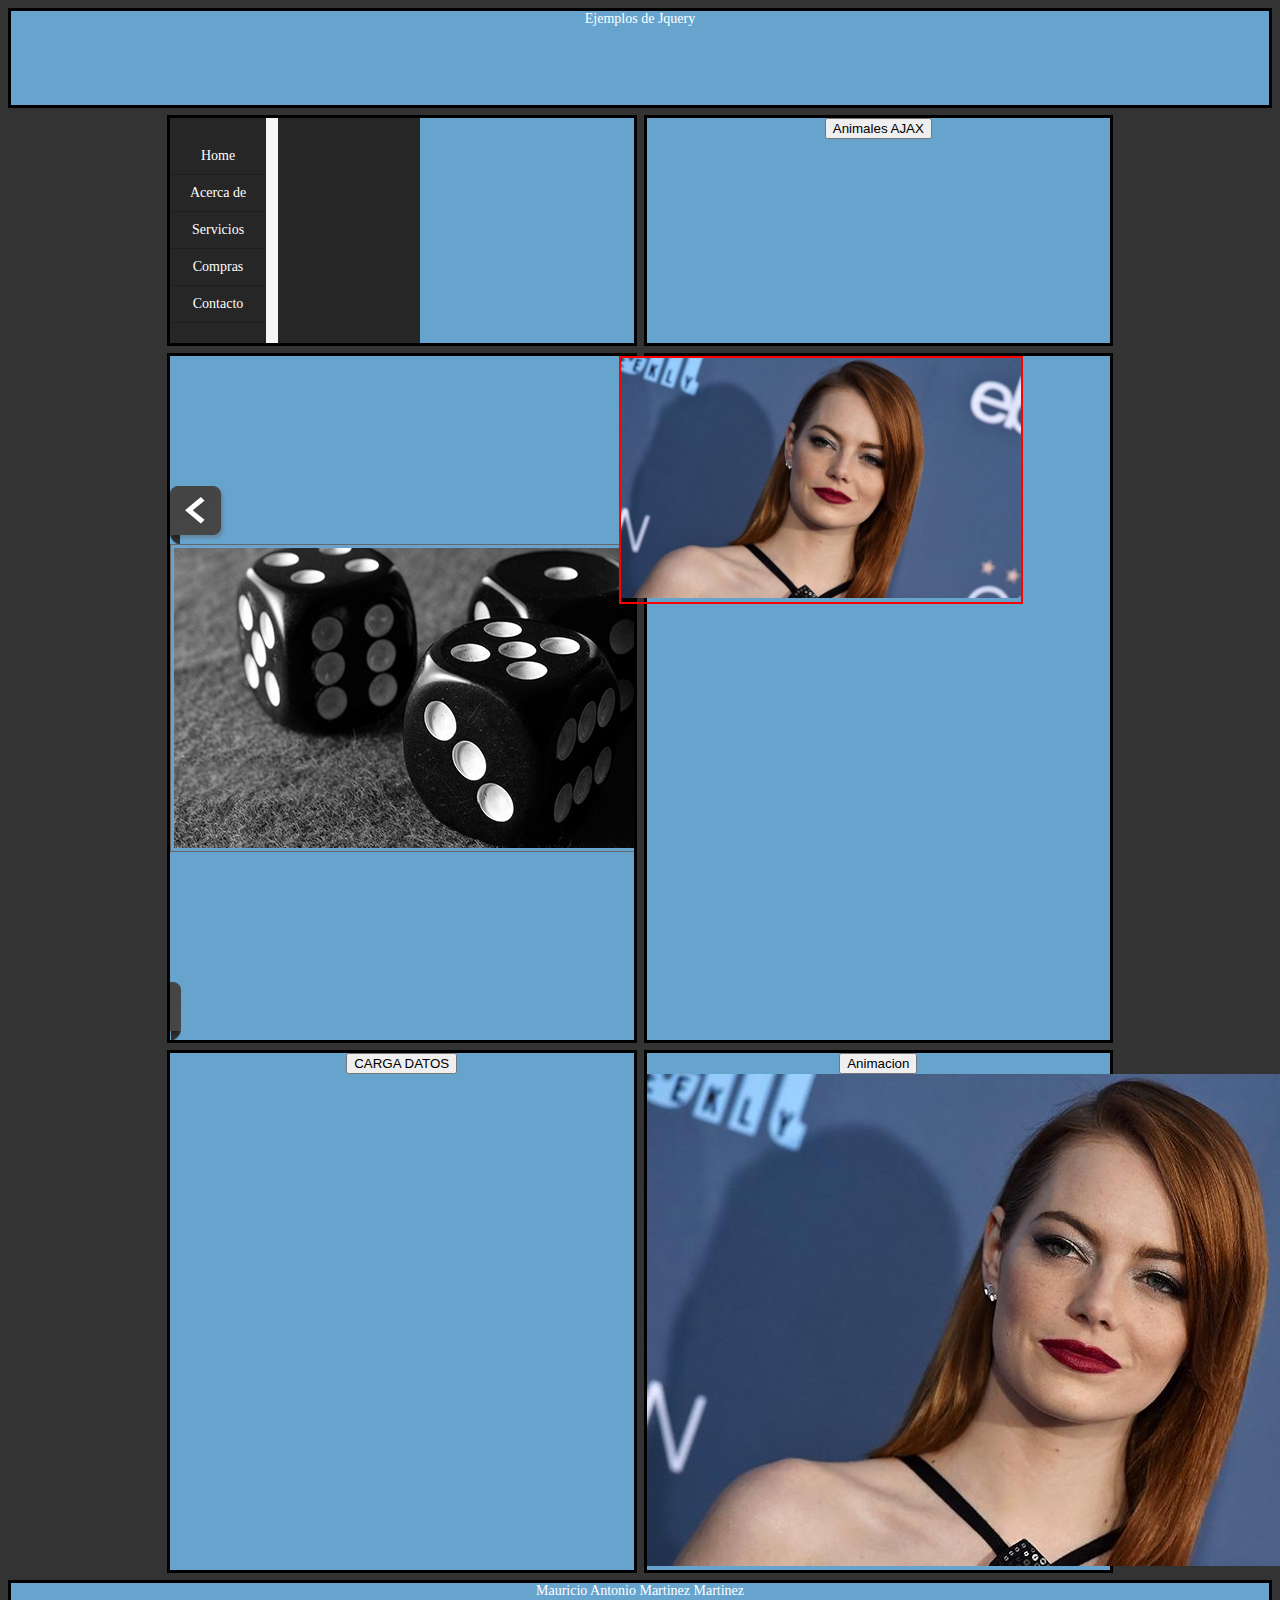
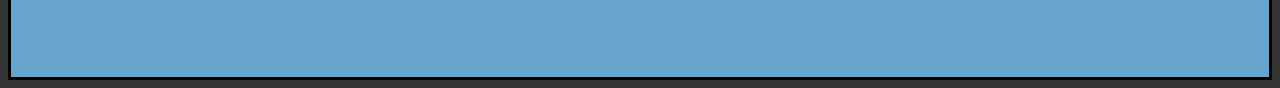
<file: Unidad 2/PRTJQUERY/index.html>
<!DOCTYPE html>
<html lang="en">
  <head>
    <meta charset="UTF-8" />
    <meta name="viewport" content="width=device-width, initial-scale=1.0" />
    <link rel="stylesheet" href="diseño.css" />
    <script lenguage="JavaScript" src="jquery-3.4.1.min.js"></script>
    <link rel="stylesheet" href="css/style.css" />
    <script src="js/main.js"></script>

    <title>Ejemplos Jquery</title>
  </head>
  <body>
    <script>
      $(document).ready(function() {
        $(".boton").click(function() {
          $(".elements").toggle("slow", function() {});
        });
        $(".carga").click(function() {
          $.ajax({
            url: "texto.txt",
            success: function(data) {
              $(".texto").append(data);
            }
          });
        });

        function loop() {
          $("#clouds").css({ right: 200 });
          $("#clouds").animate(
            {
              right: "+=400"
            },
            5000,
            "linear",
            function() {
              loop();
            }
          );
        }
        loop();

        $(".btn").click(function() {
          var img = $(".cambio");
          if (img.width() == 400) {
            img.animate({
              width: "800px"
            });
          } else {
            img.animate({
              width: "400px"
            });
          }
        });
      });
    </script>
    <div class="contenedor">
      <div class="titulo">
        <div class="titu">
          Ejemplos de Jquery
        </div>
      </div>

      <div class="menu">
        <div class="mn">
          <div class="elements">
            <ul class="slid">
              <li><a href="#">Home</a></li>
              <li><a href="#">Acerca de</a></li>
              <li><a href="#">Servicios</a></li>
              <li><a href="#">Compras</a></li>
              <li><a href="#">Contacto</a></li>
            </ul>
          </div>

          <button class="boton">
            <span></span>
          </button>
        </div>
      </div>

      <div class="slider">
        <div class="slider-outer">
          <img src="images/arrow-left.png" class="prev" alt="Prev" />
          <div class="slider-inner">
            <img src="images/image1.jpg" class="active" />
            <img src="images/image2.jpg" />
            <img src="images/image3.jpg" />
            <img src="images/image4.jpg" />
          </div>
          <img src="images/arrow-right.png" class="next" alt="Next" />
        </div>
      </div>
      <div class="carga">
        <button class="carga">CARGA DATOS</button>
        <p class="texto"></p>
      </div>
      <div class="ajax">
        <div class="ajua">
          <button id="boton">Animales AJAX</button>
          <p id="animales"></p>
        </div>
      </div>
      <div class="efecto">
        <div id="clouds">
          <img border="0" alt="animated clouds" src="emma.jpg" />
        </div>
      </div>
      <div class="otro">
        <button class="btn">Animacion</button>
        <div class="cj">
          <img class="cambio" alt="animated clouds" src="emma.jpg" />
        </div>
      </div>
      <div class="nombre">
        Mauricio Antonio Martinez Martinez
      </div>
    </div>
  </body>
  <script src="animales.js"></script>
</html>
</file>
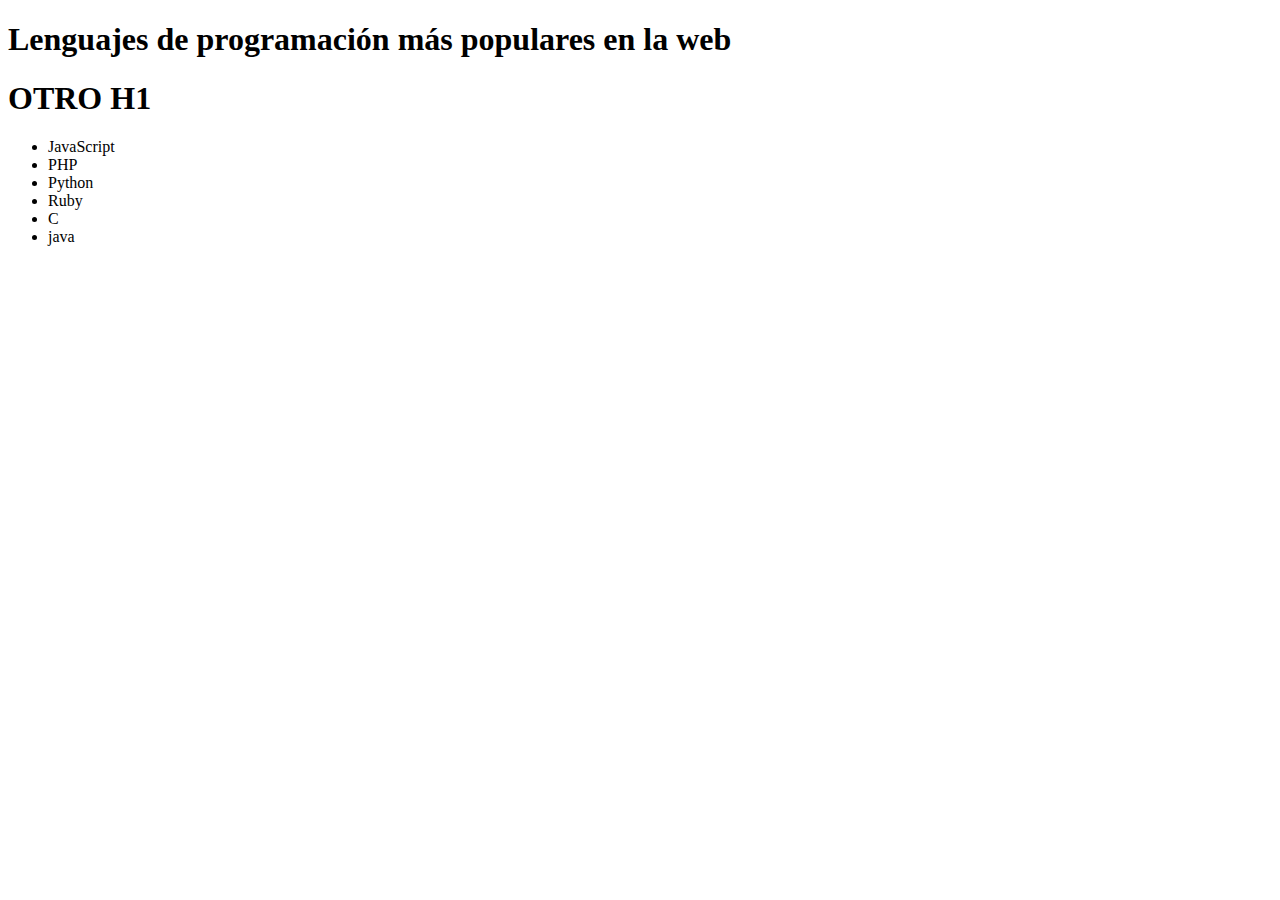
<file: Unidad 1/DOM/DOM.html>
<!doctype html>
<html>
<head>
        <meta charset="utf-8">
        <title>Lenguajes de programación</title>
</head>
<body>
        <h1 class="titulo">Lenguajes de programación</h1>
            <h1>OTRO H1</h1>
            <div id="contenido">
                <ul id="lenguajes">
                    <li id="javascript">JavaScript</li>
                    <li id="php">PHP</li>
                    <li id="python">Python</li>
                    <li id="ruby">Ruby</li>
                </ul>
            </div>
        <script src="modificar.js"></script>
</body>
</html>
</file>
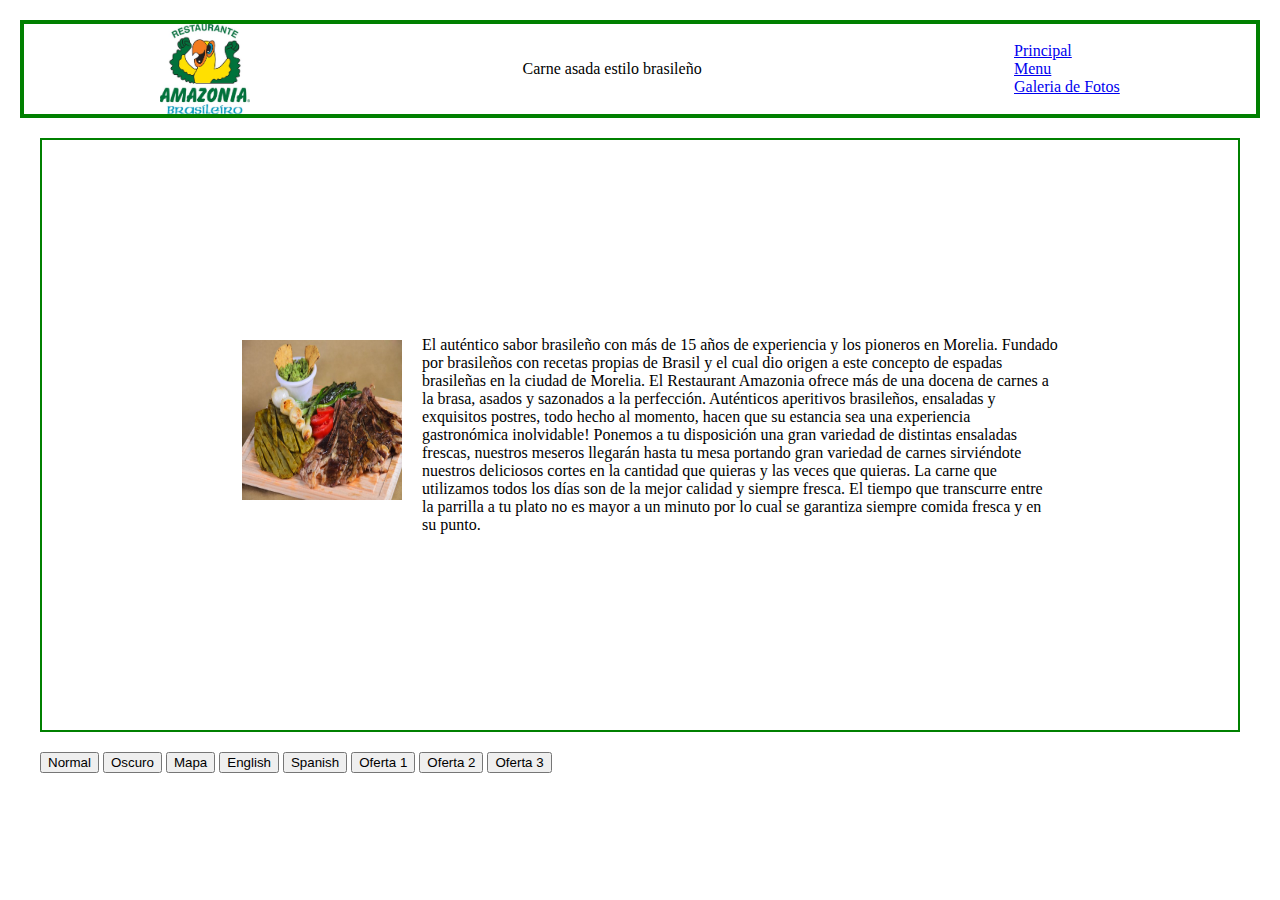
<file: Unidad 1/Practica 1/amazonia.html>
<!DOCTYPE html>
<head>
  <meta charset="UTF-8" />
  <title>Amazonia</title>
  <link rel="stylesheet" href="dis.css" />
  <script lenguage="javascript" src="funciones.js"></script>
</head>
<body>
  <header>
    <img src="img.jpg" height="90" width="90" />
    <p id="Slogan">Carne asada estilo brasileño</p>
    <ul>
      <li>
        <a class="links" href="https://restauranteamazonia.com/">Principal</a>
      </li>
      <li>
        <a class="links" href="https://restauranteamazonia.com/menu/">Menu</a>
      </li>
      <li>
        <a
          class="links"
          href="https://restauranteamazonia.com/galeria-de-fotos/"
          >Galeria de Fotos</a
        >
      </li>
    </ul>
  </header>

  <div id="cuerpo">
    <img id="im" src="img2.jpg" height="160" width="160" />
    <p id="inicio">
      El auténtico sabor brasileño con más de 15 años de experiencia y los
      pioneros en Morelia. Fundado por brasileños con recetas propias de Brasil
      y el cual dio origen a este concepto de espadas brasileñas en la ciudad de
      Morelia. El Restaurant Amazonia ofrece más de una docena de carnes a la
      brasa, asados y sazonados a la perfección. Auténticos aperitivos
      brasileños, ensaladas y exquisitos postres, todo hecho al momento, hacen
      que su estancia sea una experiencia gastronómica inolvidable! Ponemos a tu
      disposición una gran variedad de distintas ensaladas frescas, nuestros
      meseros llegarán hasta tu mesa portando gran variedad de carnes
      sirviéndote nuestros deliciosos cortes en la cantidad que quieras y las
      veces que quieras. La carne que utilizamos todos los días son de la mejor
      calidad y siempre fresca. El tiempo que transcurre entre la parrilla a tu
      plato no es mayor a un minuto por lo cual se garantiza siempre comida
      fresca y en su punto.
    </p>
  </div>

  <div id="botones">
    <button onclick="normal()">Normal</button>
    <button onclick="dark()">Oscuro</button>
    <button onclick="mapa()">Mapa</button>
    <button onclick="ing()">English</button>
    <button onclick="esp()">Spanish</button>
    <button onclick="oferta_1()">Oferta 1</button>
    <button onclick="oferta_2()">Oferta 2</button>
    <button onclick="oferta_3()">Oferta 3</button>
  </div>
</body>
</file>
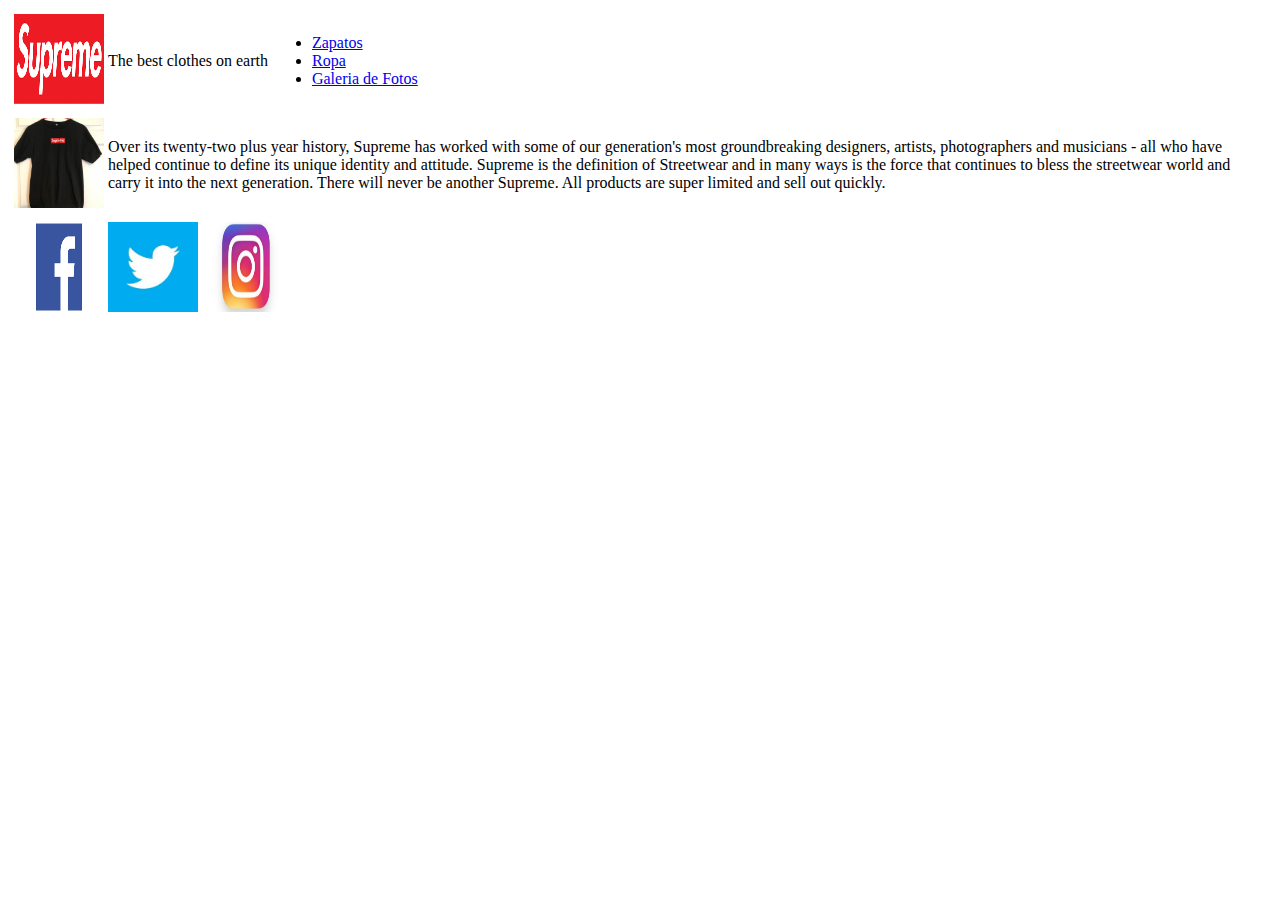
<file: Unidad 1/Practica Tablas/tabla.html>
<!DOCTYPE html>
<html>
    <head>


    </head>
    <body>
        <table>
            <tr>
                <td colspan="2">
                <table>
                    <tr>
                        <td>
                            <img src="logo.png" height="90" width="90" /> 
                        </td>
                        <td>
                            <p id="Slogan">The best clothes on earth</p>
                        </td>
                        <td>
                            <ul>
                                <li>
                                  <a class="principal" href="https://restauranteamazonia.com/">Zapatos</a>
                                </li>
                                <li>
                                  <a class="links" href="https://restauranteamazonia.com/menu/">Ropa</a>
                                </li>
                                <li>
                                  <a id="foto"
                                    class="links"
                                    href="https://restauranteamazonia.com/galeria-de-fotos/"
                                    >Galeria de Fotos</a id="foto"
                                  >
                                </li>
                              </ul>
                        </td>
                    </tr>
                </table> 
                </td>
            </tr>
            <tr>
                <td>
                <table>
                    <tr>
                        <td>
                            <img src="pla.jpg" height="90" width="90" />
                        </td>
                        <td>
                            <p id="texto">Over its twenty-two plus year history, Supreme has worked with some of our generation's most groundbreaking designers, artists, photographers and musicians - all who have helped continue to define its unique identity and attitude. Supreme is the definition of Streetwear and in many ways is the force that continues to bless the streetwear world and carry it into the next generation. There will never be another Supreme. All products are super limited and sell out quickly.</p>
                        </td>
                    </tr>
                </table>
            </td>
            </tr>
            <tr>
                <td colspan="2">
                <table>
                    <tr>
                        <td>
                            <img src="face.png" height="90" width="90" /> 
                            <img src="twitter.jpg" height="90" width="90" /> 
                            <img src="insta.jpg" height="90" width="90" /> 
                        </td>
                    </tr>
                </table>
            </td>
            </tr>

        </table>        
    </body>
</html>
</file>
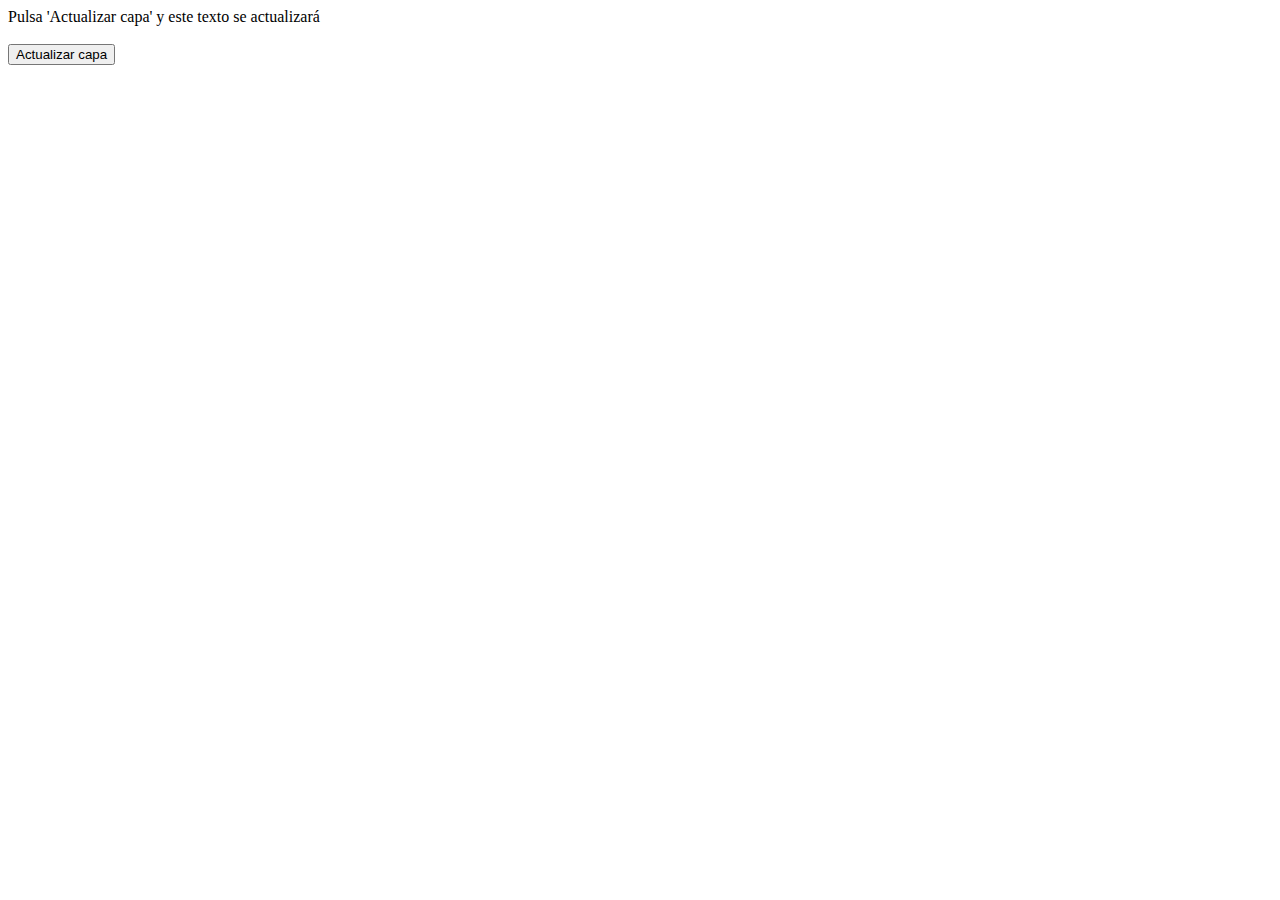
<file: Unidad 2/PRTJQUERY/jq.html>
<html>
	<head>
		<title>jQuery Load</title>
		<!-- Libreria jQuery -->
		<script type='text/javascript' src="//ajax.googleapis.com/ajax/libs/jquery/1.8.3/jquery.min.js"></script>
 
		<!-- Acción sobre el botó con id=boton y actualizamos el div con id=capa -->
		<script type="text/javascript">
			$(document).ready(function() {
				$("#boton").click(function(event) {
					$("#capa").load("/demos/2013/03-jquery-load03.php",{valor1:'primer valor', valor2:'segundo valor'}, function(response, status, xhr) {
						  if (status == "error") {
						    var msg = "Error!, algo ha sucedido: ";
						    $("#capa").html(msg + xhr.status + " " + xhr.statusText);
						  }
						});
				});
			});			
		</script>
	</head>
	<body>
	<div id="capa">Pulsa 'Actualizar capa' y este texto se actualizará</div>
	<br>
   	<input name="boton" id="boton" type="button" value="Actualizar capa" />
	</body>
</html>
</file>
<file: Unidad 1/Grid Pruebas/xum_hoja4.css>
/*	xum_hoja4.css	*/

.contenedor {
  display: grid;
  grid-template-columns: repeat(8, 1fr);
  gap: 0.5em;
  grid-auto-rows: minmax(100px, auto);
  align-items: stretch;
}
header {
  display: grid;
  grid-column: 1/10;
}
nav {
  display: grid;
  grid-column: 1/10;
}
nav img{
  width: 100%;
}
article {
  display: grid;
  grid-column: 2/8;
  
}
article img{
  width: 250px;
  height: 250px;
  align-items: center;
  justify-content: space-around;
 
}
.caja3 img{
  width: 30px;
  height: 30px;
}
footer img{
  width: 100px;

}
.lado {
  display: grid;
  grid-column: 1/10;
}
aside{
  display: grid;
  grid-template-columns: repeat(3, 1fr);
  gap: 0.5em;
}

footer {
  display: grid;
  grid-column: 1/8;
}

.contenedor div {
  background: #ecf0f1;
  padding: 1em;
  text-align: center;
  
}

.contenedor div:hover {
  border: 1px solid #f1c40f;
}
.caja14 div{
  text-align: left;
  padding-left: 10px;
}

.caja1 {
  align-items: center;
  grid-column: 1/2;
}

.caja2 {
  grid-column: 4/5;
}

.caja3 {
  grid-column: 9/10;
}

.caja4 {
  grid-column: 1/6;
  grid-row: 3/5;
}

.caja5 {
  grid-column: 2/3;
  grid-row: 6/10;
}

.caja6 {
  grid-column: 3/4;
  grid-row: 6/10;
}

.caja7 {
  grid-column: 4/5;
  grid-row: 6/10;
}

.caja8 {
  grid-column: 2/3;
  grid-row: 11/15;
}

.caja9 {
  grid-column: 3/4;
  grid-row: 11/15;
}

.caja10 {
  grid-column: 4/5;
  grid-row: 11/15;
}

.caja11 {
  grid-column: 2/3;
  grid-row: 16/20;
}

.caja12 {
  grid-column: 3/4;
  grid-row: 16/20;
}

.caja13 {
  grid-column: 4/5;
  grid-row: 16/20;
}
.pa{
  align-items: center;
}
.caja14 {
  grid-column: 1/2;
  padding: 50%;
}

.caja15 {
  grid-column: 2/3;
  align-items: right;
  justify-content: right;
}



.caja16 {
  grid-column: 3/4;
}

.caja17 {
  grid-column: 1/3;
}

.caja18 {
  grid-column: 10/11;
}
</file>
<file: Unidad 1/Grid/dis.css>
.principal {
  display: grid;
  grid-template-columns: auto;
}
header {
  display: grid;
  grid-template-columns: auto auto auto;
  align-items: center;
  border: black solid;
}
nav {
  display: grid;
  grid-template-columns: auto;
}
section {
  padding-left: 10%;
  display: grid;
  grid-template-columns: auto;
  align-items: center;
}
#logo {
  width: 40%;
}
.menu {
  width: 60%;
}
.nave img {
  height: 50px;
  width: 50px;
}
nav img {
  width: 100%;
  height: 600px;
  margin-bottom: 4%;
}
#titulo {
  font-weight: 700;
  margin-left: 45%;
}
.playeras {
  display: grid;
  grid-template-columns: auto auto auto;
  grid-column-gap: 80px;
  align-items: center;
}
.playera img {
  width: 350px;
  height: 350px;
}
.nombre {
  font-weight: 700;
}
footer {
  background-color: #535757;
  padding: 10%;
  display: grid;
}
.terminos {
  display: grid;
  grid-template-columns: auto auto auto;
  grid-column-gap: 80px;
  border-bottom: black solid 2px;
}
.primero {
  font-weight: 700;
}

.redes img {
  width: 300px;
  height: 50px;
  justify-content: left;
}
</file>
<file: Unidad 1/Grid_Test/xum_hoja4.css>
.contenedor {
  display: grid;
  grid-template-columns: repeat(4, 2fr);
  gap: 0.5em;
  grid-auto-rows: minmax(100px, auto);
  align-items: stretch;
  font-family: "Times New Roman", Times, serif;
}

/* HEADER */

.caja2 > div {
  align-items: center;
  justify-content: center;
}
nav {
  display: grid;
  grid-column: 1/10;
}

.caja3 img {
  width: 30px;
  height: 30px;
}
/* HEADER */

footer img {
  width: 300px;
}
.lado {
  display: grid;
  grid-column: 1/10;
}
.nombre {
  font-weight: 700;
}
aside {
  display: grid;
  border: 3px black solid;
  grid-template-columns: repeat(3, 1fr);
  gap: 0em;
}

footer {
  display: grid;
  grid-column: 1/10;
  border: 3px black solid;
}

.contenedor div {
  background: #ffffff;
  padding: 1em;
  text-align: center;
}

.terminos div {
  background: rgb(60, 66, 71);
}
.lado div {
  background: rgb(60, 66, 71);
}
.caja1 {
  grid-column: 1/2;
}

.caja2 {
  grid-column: 4/5;
  
}



/* PLAYERAS */
article div {
  background: #ffffff;
}
article img {
  width: 50%;
  height: 55%;
  align-items: center;
  justify-content: space-around;
}

article {
  display: inline-grid;
  grid-column: 1/10;
  justify-content: space-evenly;
}

@media only screen and (min-width: 1px) {
  nav img {
    width: 100%;
    height: 10em;
  }
  .playeras {
    display: inline;
    grid-template-columns: repeat(4, 1fr);
  }
  header {
    display: inline;
    grid-column: 1/10;
   
    border: 5px black solid;
  }
  .caja1 > div {
    text-align: center;
  }
}

@media only screen and (min-width: 780px) {
  nav img {
    width: 100%;
    height: 20em;
  }
  .playeras {
    display: grid;
    grid-template-columns: repeat(2, 1fr);
  }
  header {
    display: grid;
    grid-column: 1/10;
    text-align: center;
    justify-content: space-between;
    align-items: center;
    border: 5px black solid;
  }
  .caja5,
  .caja9,
  .caja19 {
    grid-column: 3/4;
  }
  .caja21 {
    grid-column: 3/4;
    grid-row: 4/5;
  }
  .caja6,
  .caja10,
  .caja20 {
    grid-column: 4/5;
  }
  .caja1 > div {
    text-align: left;
  }
}

@media only screen and (min-width: 1200px) {
  nav img {
    width: 100%;
    height: 45em;
  }
  .playeras {
    display: inline-grid;
    grid-template-columns: repeat(4, 1fr);
  }
  header {
    display: grid;
    grid-column: 1/10;
    text-align: center;
    justify-content: space-between;
    align-items: center;
    border: 5px black solid;
  }

  .caja5 {
    grid-column: 1/2;
    grid-row: 2/3;
  }
  .caja6 {
    grid-column: 2/3;
    grid-row: 2/3;
  }
  .caja9 {
    grid-column: 1/2;
  }
  .caja10 {
    grid-column: 2/3;
  }
  .caja19 {
    grid-column: 1/2;
  }

  .caja20 {
    grid-column: 2/3;
  }
  .caja21 {
    grid-column: 3/4;
    grid-row: 1/2;
  }
  .caja1 > div {
    text-align: left;
  }
}
.playeras div:hover {
  border: 2px solid #5f5d5d;
}

.caja3 {
  grid-column: 9/10;
}
.caja4 {
  grid-column: 1/6;
  grid-row: 3/5;
}

.caja7 {
  grid-column: 3/4;
  grid-row: 2/3;
}
.caja8 {
  grid-column: 4/5;
  grid-row: 2/3;
}

.caja11 {
  grid-column: 3/4;
  grid-row: 3/4;
}
.caja12 {
  grid-column: 4/5;
  grid-row: 3/4;
}
.caja13 {
  grid-column: 4/5;
  grid-row: 1/2;
}

/* PLAYERAS */

.pa {
  align-items: center;
  background: rgb(100, 114, 122);
}
.caja14 {
  grid-column: 1/2;
  padding: 50%;
}
.caja14 div {
  text-align: left;
  padding-left: 10px;
}

.caja15 {
  grid-column: 2/3;
  justify-content: right;
}

.caja16 {
  grid-column: 3/4;
}

.caja17 {
  grid-column: 1/3;
}

.caja18 {
  grid-column: 10/11;
}

.caja18 {
  grid-column: 10/11;
}
</file>
<file: Unidad 1/Practica Cajas/dis.css>
header {
  display: flex;
  align-items: center;
  border: black solid;
}
#logo {
  width: 40%;
}
.menu {
  width: 60%;
}
.nave img {
  height: 50px;
  width: 50px;
}
.banner img {
  width: 100%;
  height: 600px;
  margin-bottom: 4%;
}
#titulo {
  font-weight: 700;
  margin-left: 45%;
}
.playeras {
  display: flex;
  flex-direction: row;
  flex-wrap: wrap;
  align-items: center;
  padding-left: 20%;
  padding-right: 20%;
  justify-content: space-between;
}
.playera img {
  width: 350px;
  height: 350px;
}
#nombre {
  font-weight: 700;
}
footer {
  background-color: #535757;
  padding: 10%;
  display: block;
}
.terminos {
  display: flex;
  padding-left: 30%;
  padding-right: 30%;
  justify-content: space-between;
  border-bottom: black solid 2px;
}
#primero {
  font-weight: 700;
}

.redes img {
  width: 300px;
  height: 50px;
  justify-content: left;
}
</file>
<file: Unidad 2/CV/dis.css>
@font-face {
  font-family: roboto_bold;
  src: url("Roboto-Bold.ttf");
}
@font-face {
  font-family: Tangerine_bold;
  src: url("Tangerine_Bold.ttf");
}
@font-face {
  font-family: Oswald_bold;
  src: url("Oswald-Bold.ttf");
}

.demo-list-action {
  width: 300px;
}

.titulo {
  font-family: Tangerine_bold;
  font-size: 50px;
}
.info,
span {
  font-family: roboto_bold;
  font-size: 25px;
}
#estado {
  font-family: Oswald_bold;
  font-size: 25px;
}
.titu {
  font-size: 30px;
  color: #bd0707;
}
.lista {
  text-align: left;
  align-items: left;
}

.contenedor div {
  padding: 1em;
  text-align: center;
}

.demo-card-square.mdl-card {
  background: #7e898b;
  width: 30%;
  height: 2000px;
}
.demo-card-square > .mdl-card__title {
  color: rgb(132, 158, 168);
  background: url("foto.jpg") top center no-repeat #46b6ac;
}
</file>
<file: Unidad 2/PRTJQUERY/diseño.css>
.contenedor {
  display: grid;
  grid-template-columns: repeat(8, 2fr);
  gap: 0.5em;
  grid-auto-rows: minmax(100px, auto);
  align-items: stretch;
  font-family: "Times New Roman", Times, serif;
}
.contenedor > div {
  background: rgb(102, 164, 206);
  border: solid black;
  text-align: center;
}

.titulo {
  grid-column: 1/9;
}
.titulo > div {
  align-items: center;
}

.menu,
.slider,
.carga {
  grid-column: 2/5;
  overflow: hidden;
}

.menu {
  font-family: Verdana;
  background: black;
  overflow: hidden;
  align-items: center;
}
.mn {
  display: flex;
  background: #262626;
  width: 250px;
  height: 100%;
  transition: 0.3s;
}

ul {
  margin: 0;
  padding: 20px 0;
}
ul li {
  list-style: none;
}
ul li a {
  padding: 10px 20px;
  color: rgb(255, 255, 255);
  display: block;
  text-decoration: none;
  border-bottom: 1px solid rgb(0, 0, 0, 0.2);
}
.boton {
  box-sizing: border-box;
  cursor: pointer;
  background: #f5f5f5;
  border: none;
  outline: none;
}
.slid {
  display: block;
  list-style: none;
}

.ajax {
  grid-column: 5/8;
  grid-row: 2/3;
}
.ajua {
  display: block;
}
.efecto {
  grid-column: 5/8;
  grid-row: 3/4;
}
.otro {
  grid-column: 5/8;
  grid-row: 4/5;
}
.nombre {
  grid-column: 1/9;
  grid-row: 5/6;
}
#clouds {
  position: absolute;
  z-index: 400;
  right: 100px;
  border: solid red 2px;
}

#clouds img {
  width: 400px;
}
</file>
<file: Unidad 2/PRTJQUERY/css/style.css>
body{
	font-family:"Arial",sans-serif;
	font-size:14px;
	color:#fff;
	background:#333;
}

a{
	color:#fff;
	text-decoration: none;
}

h1{
	text-align: center;
}

.container{
	width:540px;
	margin:40px auto;
	overflow:auto;
}

.slider-inner{
	width:500px;
	height:300px;
	position:relative;
	overflow:hidden;
	float:left;
	padding:3px;
	border:#666 solid 1px;
}

.slider-inner img{
	display:none;
	width:500px;
	height:300px;
}

.slider-inner img.active{
	display:inline-block;
}

.prev,.next{
	float:left;
	margin-top:130px;
	cursor: pointer;
}

.prev{
	position:relative;
	margin-right:-45px;
	z-index:100;
}

.next{
	position:relative;
	margin-left:-45px;
	z-index:100;
}
</file>
<file: Unidad 1/Practica 1/dis.css>
body {
  margin: 20px;
}
header {
  border: 4px solid green;
  display: flex;
  align-items: center;
  justify-content: space-around;
}

li {
  list-style: none;
}
#cuerpo {
  display: flex;
  margin: 20px;
  padding: 20vh;
  width: 80hv;
  border: 2px solid green;
}
#im {
  margin: 20px;
}
#botones {
  margin: 20px;
}

#promocion {
  align-items: center;
  justify-content: space-around;
}
</file>
<file: Unidad 2/CV/Material Design/material.min.css>
/**
 * material-design-lite - Material Design Components in CSS, JS and HTML
 * @version v1.3.0
 * @license Apache-2.0
 * @copyright 2015 Google, Inc.
 * @link https://github.com/google/material-design-lite
 */
@charset "UTF-8";html{color:rgba(0,0,0,.87)}::-moz-selection{background:#b3d4fc;text-shadow:none}::selection{background:#b3d4fc;text-shadow:none}hr{display:block;height:1px;border:0;border-top:1px solid #ccc;margin:1em 0;padding:0}audio,canvas,iframe,img,svg,video{vertical-align:middle}fieldset{border:0;margin:0;padding:0}textarea{resize:vertical}.browserupgrade{margin:.2em 0;background:#ccc;color:#000;padding:.2em 0}.hidden{display:none!important}.visuallyhidden{border:0;clip:rect(0 0 0 0);height:1px;margin:-1px;overflow:hidden;padding:0;position:absolute;width:1px}.visuallyhidden.focusable:active,.visuallyhidden.focusable:focus{clip:auto;height:auto;margin:0;overflow:visible;position:static;width:auto}.invisible{visibility:hidden}.clearfix:before,.clearfix:after{content:" ";display:table}.clearfix:after{clear:both}@media print{*,*:before,*:after,*:first-letter{background:transparent!important;color:#000!important;box-shadow:none!important}a,a:visited{text-decoration:underline}a[href]:after{content:" (" attr(href)")"}abbr[title]:after{content:" (" attr(title)")"}a[href^="#"]:after,a[href^="javascript:"]:after{content:""}pre,blockquote{border:1px solid #999;page-break-inside:avoid}thead{display:table-header-group}tr,img{page-break-inside:avoid}img{max-width:100%!important}p,h2,h3{orphans:3;widows:3}h2,h3{page-break-after:avoid}}a,.mdl-accordion,.mdl-button,.mdl-card,.mdl-checkbox,.mdl-dropdown-menu,.mdl-icon-toggle,.mdl-item,.mdl-radio,.mdl-slider,.mdl-switch,.mdl-tabs__tab{-webkit-tap-highlight-color:transparent;-webkit-tap-highlight-color:rgba(255,255,255,0)}html{width:100%;height:100%;-ms-touch-action:manipulation;touch-action:manipulation}body{width:100%;min-height:100%;margin:0}main{display:block}*[hidden]{display:none!important}html,body{font-family:"Helvetica","Arial",sans-serif;font-size:14px;font-weight:400;line-height:20px}h1,h2,h3,h4,h5,h6,p{padding:0}h1 small,h2 small,h3 small,h4 small,h5 small,h6 small{font-family:"Roboto","Helvetica","Arial",sans-serif;font-weight:400;line-height:1.35;letter-spacing:-.02em;opacity:.54;font-size:.6em}h1{font-size:56px;line-height:1.35;letter-spacing:-.02em;margin:24px 0}h1,h2{font-family:"Roboto","Helvetica","Arial",sans-serif;font-weight:400}h2{font-size:45px;line-height:48px}h2,h3{margin:24px 0}h3{font-size:34px;line-height:40px}h3,h4{font-family:"Roboto","Helvetica","Arial",sans-serif;font-weight:400}h4{font-size:24px;line-height:32px;-moz-osx-font-smoothing:grayscale;margin:24px 0 16px}h5{font-size:20px;font-weight:500;line-height:1;letter-spacing:.02em}h5,h6{font-family:"Roboto","Helvetica","Arial",sans-serif;margin:24px 0 16px}h6{font-size:16px;letter-spacing:.04em}h6,p{font-weight:400;line-height:24px}p{font-size:14px;letter-spacing:0;margin:0 0 16px}a{color:#ff4081;font-weight:500}blockquote{font-family:"Roboto","Helvetica","Arial",sans-serif;position:relative;font-size:24px;font-weight:300;font-style:italic;line-height:1.35;letter-spacing:.08em}blockquote:before{position:absolute;left:-.5em;content:'“'}blockquote:after{content:'”';margin-left:-.05em}mark{background-color:#f4ff81}dt{font-weight:700}address{font-size:12px;line-height:1;font-style:normal}address,ul,ol{font-weight:400;letter-spacing:0}ul,ol{font-size:14px;line-height:24px}.mdl-typography--display-4,.mdl-typography--display-4-color-contrast{font-family:"Roboto","Helvetica","Arial",sans-serif;font-size:112px;font-weight:300;line-height:1;letter-spacing:-.04em}.mdl-typography--display-4-color-contrast{opacity:.54}.mdl-typography--display-3,.mdl-typography--display-3-color-contrast{font-family:"Roboto","Helvetica","Arial",sans-serif;font-size:56px;font-weight:400;line-height:1.35;letter-spacing:-.02em}.mdl-typography--display-3-color-contrast{opacity:.54}.mdl-typography--display-2,.mdl-typography--display-2-color-contrast{font-family:"Roboto","Helvetica","Arial",sans-serif;font-size:45px;font-weight:400;line-height:48px}.mdl-typography--display-2-color-contrast{opacity:.54}.mdl-typography--display-1,.mdl-typography--display-1-color-contrast{font-family:"Roboto","Helvetica","Arial",sans-serif;font-size:34px;font-weight:400;line-height:40px}.mdl-typography--display-1-color-contrast{opacity:.54}.mdl-typography--headline,.mdl-typography--headline-color-contrast{font-family:"Roboto","Helvetica","Arial",sans-serif;font-size:24px;font-weight:400;line-height:32px;-moz-osx-font-smoothing:grayscale}.mdl-typography--headline-color-contrast{opacity:.87}.mdl-typography--title,.mdl-typography--title-color-contrast{font-family:"Roboto","Helvetica","Arial",sans-serif;font-size:20px;font-weight:500;line-height:1;letter-spacing:.02em}.mdl-typography--title-color-contrast{opacity:.87}.mdl-typography--subhead,.mdl-typography--subhead-color-contrast{font-family:"Roboto","Helvetica","Arial",sans-serif;font-size:16px;font-weight:400;line-height:24px;letter-spacing:.04em}.mdl-typography--subhead-color-contrast{opacity:.87}.mdl-typography--body-2,.mdl-typography--body-2-color-contrast{font-size:14px;font-weight:700;line-height:24px;letter-spacing:0}.mdl-typography--body-2-color-contrast{opacity:.87}.mdl-typography--body-1,.mdl-typography--body-1-color-contrast{font-size:14px;font-weight:400;line-height:24px;letter-spacing:0}.mdl-typography--body-1-color-contrast{opacity:.87}.mdl-typography--body-2-force-preferred-font,.mdl-typography--body-2-force-preferred-font-color-contrast{font-family:"Roboto","Helvetica","Arial",sans-serif;font-size:14px;font-weight:500;line-height:24px;letter-spacing:0}.mdl-typography--body-2-force-preferred-font-color-contrast{opacity:.87}.mdl-typography--body-1-force-preferred-font,.mdl-typography--body-1-force-preferred-font-color-contrast{font-family:"Roboto","Helvetica","Arial",sans-serif;font-size:14px;font-weight:400;line-height:24px;letter-spacing:0}.mdl-typography--body-1-force-preferred-font-color-contrast{opacity:.87}.mdl-typography--caption,.mdl-typography--caption-force-preferred-font{font-size:12px;font-weight:400;line-height:1;letter-spacing:0}.mdl-typography--caption-force-preferred-font{font-family:"Roboto","Helvetica","Arial",sans-serif}.mdl-typography--caption-color-contrast,.mdl-typography--caption-force-preferred-font-color-contrast{font-size:12px;font-weight:400;line-height:1;letter-spacing:0;opacity:.54}.mdl-typography--caption-force-preferred-font-color-contrast,.mdl-typography--menu{font-family:"Roboto","Helvetica","Arial",sans-serif}.mdl-typography--menu{font-size:14px;font-weight:500;line-height:1;letter-spacing:0}.mdl-typography--menu-color-contrast{opacity:.87}.mdl-typography--menu-color-contrast,.mdl-typography--button,.mdl-typography--button-color-contrast{font-family:"Roboto","Helvetica","Arial",sans-serif;font-size:14px;font-weight:500;line-height:1;letter-spacing:0}.mdl-typography--button,.mdl-typography--button-color-contrast{text-transform:uppercase}.mdl-typography--button-color-contrast{opacity:.87}.mdl-typography--text-left{text-align:left}.mdl-typography--text-right{text-align:right}.mdl-typography--text-center{text-align:center}.mdl-typography--text-justify{text-align:justify}.mdl-typography--text-nowrap{white-space:nowrap}.mdl-typography--text-lowercase{text-transform:lowercase}.mdl-typography--text-uppercase{text-transform:uppercase}.mdl-typography--text-capitalize{text-transform:capitalize}.mdl-typography--font-thin{font-weight:200!important}.mdl-typography--font-light{font-weight:300!important}.mdl-typography--font-regular{font-weight:400!important}.mdl-typography--font-medium{font-weight:500!important}.mdl-typography--font-bold{font-weight:700!important}.mdl-typography--font-black{font-weight:900!important}.material-icons{font-family:'Material Icons';font-weight:400;font-style:normal;font-size:24px;line-height:1;letter-spacing:normal;text-transform:none;display:inline-block;word-wrap:normal;-moz-font-feature-settings:'liga';font-feature-settings:'liga';-webkit-font-feature-settings:'liga';-webkit-font-smoothing:antialiased}.mdl-color-text--red{color:#f44336 !important}.mdl-color--red{background-color:#f44336 !important}.mdl-color-text--red-50{color:#ffebee !important}.mdl-color--red-50{background-color:#ffebee !important}.mdl-color-text--red-100{color:#ffcdd2 !important}.mdl-color--red-100{background-color:#ffcdd2 !important}.mdl-color-text--red-200{color:#ef9a9a !important}.mdl-color--red-200{background-color:#ef9a9a !important}.mdl-color-text--red-300{color:#e57373 !important}.mdl-color--red-300{background-color:#e57373 !important}.mdl-color-text--red-400{color:#ef5350 !important}.mdl-color--red-400{background-color:#ef5350 !important}.mdl-color-text--red-500{color:#f44336 !important}.mdl-color--red-500{background-color:#f44336 !important}.mdl-color-text--red-600{color:#e53935 !important}.mdl-color--red-600{background-color:#e53935 !important}.mdl-color-text--red-700{color:#d32f2f !important}.mdl-color--red-700{background-color:#d32f2f !important}.mdl-color-text--red-800{color:#c62828 !important}.mdl-color--red-800{background-color:#c62828 !important}.mdl-color-text--red-900{color:#b71c1c !important}.mdl-color--red-900{background-color:#b71c1c !important}.mdl-color-text--red-A100{color:#ff8a80 !important}.mdl-color--red-A100{background-color:#ff8a80 !important}.mdl-color-text--red-A200{color:#ff5252 !important}.mdl-color--red-A200{background-color:#ff5252 !important}.mdl-color-text--red-A400{color:#ff1744 !important}.mdl-color--red-A400{background-color:#ff1744 !important}.mdl-color-text--red-A700{color:#d50000 !important}.mdl-color--red-A700{background-color:#d50000 !important}.mdl-color-text--pink{color:#e91e63 !important}.mdl-color--pink{background-color:#e91e63 !important}.mdl-color-text--pink-50{color:#fce4ec !important}.mdl-color--pink-50{background-color:#fce4ec !important}.mdl-color-text--pink-100{color:#f8bbd0 !important}.mdl-color--pink-100{background-color:#f8bbd0 !important}.mdl-color-text--pink-200{color:#f48fb1 !important}.mdl-color--pink-200{background-color:#f48fb1 !important}.mdl-color-text--pink-300{color:#f06292 !important}.mdl-color--pink-300{background-color:#f06292 !important}.mdl-color-text--pink-400{color:#ec407a !important}.mdl-color--pink-400{background-color:#ec407a !important}.mdl-color-text--pink-500{color:#e91e63 !important}.mdl-color--pink-500{background-color:#e91e63 !important}.mdl-color-text--pink-600{color:#d81b60 !important}.mdl-color--pink-600{background-color:#d81b60 !important}.mdl-color-text--pink-700{color:#c2185b !important}.mdl-color--pink-700{background-color:#c2185b !important}.mdl-color-text--pink-800{color:#ad1457 !important}.mdl-color--pink-800{background-color:#ad1457 !important}.mdl-color-text--pink-900{color:#880e4f !important}.mdl-color--pink-900{background-color:#880e4f !important}.mdl-color-text--pink-A100{color:#ff80ab !important}.mdl-color--pink-A100{background-color:#ff80ab !important}.mdl-color-text--pink-A200{color:#ff4081 !important}.mdl-color--pink-A200{background-color:#ff4081 !important}.mdl-color-text--pink-A400{color:#f50057 !important}.mdl-color--pink-A400{background-color:#f50057 !important}.mdl-color-text--pink-A700{color:#c51162 !important}.mdl-color--pink-A700{background-color:#c51162 !important}.mdl-color-text--purple{color:#9c27b0 !important}.mdl-color--purple{background-color:#9c27b0 !important}.mdl-color-text--purple-50{color:#f3e5f5 !important}.mdl-color--purple-50{background-color:#f3e5f5 !important}.mdl-color-text--purple-100{color:#e1bee7 !important}.mdl-color--purple-100{background-color:#e1bee7 !important}.mdl-color-text--purple-200{color:#ce93d8 !important}.mdl-color--purple-200{background-color:#ce93d8 !important}.mdl-color-text--purple-300{color:#ba68c8 !important}.mdl-color--purple-300{background-color:#ba68c8 !important}.mdl-color-text--purple-400{color:#ab47bc !important}.mdl-color--purple-400{background-color:#ab47bc !important}.mdl-color-text--purple-500{color:#9c27b0 !important}.mdl-color--purple-500{background-color:#9c27b0 !important}.mdl-color-text--purple-600{color:#8e24aa !important}.mdl-color--purple-600{background-color:#8e24aa !important}.mdl-color-text--purple-700{color:#7b1fa2 !important}.mdl-color--purple-700{background-color:#7b1fa2 !important}.mdl-color-text--purple-800{color:#6a1b9a !important}.mdl-color--purple-800{background-color:#6a1b9a !important}.mdl-color-text--purple-900{color:#4a148c !important}.mdl-color--purple-900{background-color:#4a148c !important}.mdl-color-text--purple-A100{color:#ea80fc !important}.mdl-color--purple-A100{background-color:#ea80fc !important}.mdl-color-text--purple-A200{color:#e040fb !important}.mdl-color--purple-A200{background-color:#e040fb !important}.mdl-color-text--purple-A400{color:#d500f9 !important}.mdl-color--purple-A400{background-color:#d500f9 !important}.mdl-color-text--purple-A700{color:#a0f !important}.mdl-color--purple-A700{background-color:#a0f !important}.mdl-color-text--deep-purple{color:#673ab7 !important}.mdl-color--deep-purple{background-color:#673ab7 !important}.mdl-color-text--deep-purple-50{color:#ede7f6 !important}.mdl-color--deep-purple-50{background-color:#ede7f6 !important}.mdl-color-text--deep-purple-100{color:#d1c4e9 !important}.mdl-color--deep-purple-100{background-color:#d1c4e9 !important}.mdl-color-text--deep-purple-200{color:#b39ddb !important}.mdl-color--deep-purple-200{background-color:#b39ddb !important}.mdl-color-text--deep-purple-300{color:#9575cd !important}.mdl-color--deep-purple-300{background-color:#9575cd !important}.mdl-color-text--deep-purple-400{color:#7e57c2 !important}.mdl-color--deep-purple-400{background-color:#7e57c2 !important}.mdl-color-text--deep-purple-500{color:#673ab7 !important}.mdl-color--deep-purple-500{background-color:#673ab7 !important}.mdl-color-text--deep-purple-600{color:#5e35b1 !important}.mdl-color--deep-purple-600{background-color:#5e35b1 !important}.mdl-color-text--deep-purple-700{color:#512da8 !important}.mdl-color--deep-purple-700{background-color:#512da8 !important}.mdl-color-text--deep-purple-800{color:#4527a0 !important}.mdl-color--deep-purple-800{background-color:#4527a0 !important}.mdl-color-text--deep-purple-900{color:#311b92 !important}.mdl-color--deep-purple-900{background-color:#311b92 !important}.mdl-color-text--deep-purple-A100{color:#b388ff !important}.mdl-color--deep-purple-A100{background-color:#b388ff !important}.mdl-color-text--deep-purple-A200{color:#7c4dff !important}.mdl-color--deep-purple-A200{background-color:#7c4dff !important}.mdl-color-text--deep-purple-A400{color:#651fff !important}.mdl-color--deep-purple-A400{background-color:#651fff !important}.mdl-color-text--deep-purple-A700{color:#6200ea !important}.mdl-color--deep-purple-A700{background-color:#6200ea !important}.mdl-color-text--indigo{color:#3f51b5 !important}.mdl-color--indigo{background-color:#3f51b5 !important}.mdl-color-text--indigo-50{color:#e8eaf6 !important}.mdl-color--indigo-50{background-color:#e8eaf6 !important}.mdl-color-text--indigo-100{color:#c5cae9 !important}.mdl-color--indigo-100{background-color:#c5cae9 !important}.mdl-color-text--indigo-200{color:#9fa8da !important}.mdl-color--indigo-200{background-color:#9fa8da !important}.mdl-color-text--indigo-300{color:#7986cb !important}.mdl-color--indigo-300{background-color:#7986cb !important}.mdl-color-text--indigo-400{color:#5c6bc0 !important}.mdl-color--indigo-400{background-color:#5c6bc0 !important}.mdl-color-text--indigo-500{color:#3f51b5 !important}.mdl-color--indigo-500{background-color:#3f51b5 !important}.mdl-color-text--indigo-600{color:#3949ab !important}.mdl-color--indigo-600{background-color:#3949ab !important}.mdl-color-text--indigo-700{color:#303f9f !important}.mdl-color--indigo-700{background-color:#303f9f !important}.mdl-color-text--indigo-800{color:#283593 !important}.mdl-color--indigo-800{background-color:#283593 !important}.mdl-color-text--indigo-900{color:#1a237e !important}.mdl-color--indigo-900{background-color:#1a237e !important}.mdl-color-text--indigo-A100{color:#8c9eff !important}.mdl-color--indigo-A100{background-color:#8c9eff !important}.mdl-color-text--indigo-A200{color:#536dfe !important}.mdl-color--indigo-A200{background-color:#536dfe !important}.mdl-color-text--indigo-A400{color:#3d5afe !important}.mdl-color--indigo-A400{background-color:#3d5afe !important}.mdl-color-text--indigo-A700{color:#304ffe !important}.mdl-color--indigo-A700{background-color:#304ffe !important}.mdl-color-text--blue{color:#2196f3 !important}.mdl-color--blue{background-color:#2196f3 !important}.mdl-color-text--blue-50{color:#e3f2fd !important}.mdl-color--blue-50{background-color:#e3f2fd !important}.mdl-color-text--blue-100{color:#bbdefb !important}.mdl-color--blue-100{background-color:#bbdefb !important}.mdl-color-text--blue-200{color:#90caf9 !important}.mdl-color--blue-200{background-color:#90caf9 !important}.mdl-color-text--blue-300{color:#64b5f6 !important}.mdl-color--blue-300{background-color:#64b5f6 !important}.mdl-color-text--blue-400{color:#42a5f5 !important}.mdl-color--blue-400{background-color:#42a5f5 !important}.mdl-color-text--blue-500{color:#2196f3 !important}.mdl-color--blue-500{background-color:#2196f3 !important}.mdl-color-text--blue-600{color:#1e88e5 !important}.mdl-color--blue-600{background-color:#1e88e5 !important}.mdl-color-text--blue-700{color:#1976d2 !important}.mdl-color--blue-700{background-color:#1976d2 !important}.mdl-color-text--blue-800{color:#1565c0 !important}.mdl-color--blue-800{background-color:#1565c0 !important}.mdl-color-text--blue-900{color:#0d47a1 !important}.mdl-color--blue-900{background-color:#0d47a1 !important}.mdl-color-text--blue-A100{color:#82b1ff !important}.mdl-color--blue-A100{background-color:#82b1ff !important}.mdl-color-text--blue-A200{color:#448aff !important}.mdl-color--blue-A200{background-color:#448aff !important}.mdl-color-text--blue-A400{color:#2979ff !important}.mdl-color--blue-A400{background-color:#2979ff !important}.mdl-color-text--blue-A700{color:#2962ff !important}.mdl-color--blue-A700{background-color:#2962ff !important}.mdl-color-text--light-blue{color:#03a9f4 !important}.mdl-color--light-blue{background-color:#03a9f4 !important}.mdl-color-text--light-blue-50{color:#e1f5fe !important}.mdl-color--light-blue-50{background-color:#e1f5fe !important}.mdl-color-text--light-blue-100{color:#b3e5fc !important}.mdl-color--light-blue-100{background-color:#b3e5fc !important}.mdl-color-text--light-blue-200{color:#81d4fa !important}.mdl-color--light-blue-200{background-color:#81d4fa !important}.mdl-color-text--light-blue-300{color:#4fc3f7 !important}.mdl-color--light-blue-300{background-color:#4fc3f7 !important}.mdl-color-text--light-blue-400{color:#29b6f6 !important}.mdl-color--light-blue-400{background-color:#29b6f6 !important}.mdl-color-text--light-blue-500{color:#03a9f4 !important}.mdl-color--light-blue-500{background-color:#03a9f4 !important}.mdl-color-text--light-blue-600{color:#039be5 !important}.mdl-color--light-blue-600{background-color:#039be5 !important}.mdl-color-text--light-blue-700{color:#0288d1 !important}.mdl-color--light-blue-700{background-color:#0288d1 !important}.mdl-color-text--light-blue-800{color:#0277bd !important}.mdl-color--light-blue-800{background-color:#0277bd !important}.mdl-color-text--light-blue-900{color:#01579b !important}.mdl-color--light-blue-900{background-color:#01579b !important}.mdl-color-text--light-blue-A100{color:#80d8ff !important}.mdl-color--light-blue-A100{background-color:#80d8ff !important}.mdl-color-text--light-blue-A200{color:#40c4ff !important}.mdl-color--light-blue-A200{background-color:#40c4ff !important}.mdl-color-text--light-blue-A400{color:#00b0ff !important}.mdl-color--light-blue-A400{background-color:#00b0ff !important}.mdl-color-text--light-blue-A700{color:#0091ea !important}.mdl-color--light-blue-A700{background-color:#0091ea !important}.mdl-color-text--cyan{color:#00bcd4 !important}.mdl-color--cyan{background-color:#00bcd4 !important}.mdl-color-text--cyan-50{color:#e0f7fa !important}.mdl-color--cyan-50{background-color:#e0f7fa !important}.mdl-color-text--cyan-100{color:#b2ebf2 !important}.mdl-color--cyan-100{background-color:#b2ebf2 !important}.mdl-color-text--cyan-200{color:#80deea !important}.mdl-color--cyan-200{background-color:#80deea !important}.mdl-color-text--cyan-300{color:#4dd0e1 !important}.mdl-color--cyan-300{background-color:#4dd0e1 !important}.mdl-color-text--cyan-400{color:#26c6da !important}.mdl-color--cyan-400{background-color:#26c6da !important}.mdl-color-text--cyan-500{color:#00bcd4 !important}.mdl-color--cyan-500{background-color:#00bcd4 !important}.mdl-color-text--cyan-600{color:#00acc1 !important}.mdl-color--cyan-600{background-color:#00acc1 !important}.mdl-color-text--cyan-700{color:#0097a7 !important}.mdl-color--cyan-700{background-color:#0097a7 !important}.mdl-color-text--cyan-800{color:#00838f !important}.mdl-color--cyan-800{background-color:#00838f !important}.mdl-color-text--cyan-900{color:#006064 !important}.mdl-color--cyan-900{background-color:#006064 !important}.mdl-color-text--cyan-A100{color:#84ffff !important}.mdl-color--cyan-A100{background-color:#84ffff !important}.mdl-color-text--cyan-A200{color:#18ffff !important}.mdl-color--cyan-A200{background-color:#18ffff !important}.mdl-color-text--cyan-A400{color:#00e5ff !important}.mdl-color--cyan-A400{background-color:#00e5ff !important}.mdl-color-text--cyan-A700{color:#00b8d4 !important}.mdl-color--cyan-A700{background-color:#00b8d4 !important}.mdl-color-text--teal{color:#009688 !important}.mdl-color--teal{background-color:#009688 !important}.mdl-color-text--teal-50{color:#e0f2f1 !important}.mdl-color--teal-50{background-color:#e0f2f1 !important}.mdl-color-text--teal-100{color:#b2dfdb !important}.mdl-color--teal-100{background-color:#b2dfdb !important}.mdl-color-text--teal-200{color:#80cbc4 !important}.mdl-color--teal-200{background-color:#80cbc4 !important}.mdl-color-text--teal-300{color:#4db6ac !important}.mdl-color--teal-300{background-color:#4db6ac !important}.mdl-color-text--teal-400{color:#26a69a !important}.mdl-color--teal-400{background-color:#26a69a !important}.mdl-color-text--teal-500{color:#009688 !important}.mdl-color--teal-500{background-color:#009688 !important}.mdl-color-text--teal-600{color:#00897b !important}.mdl-color--teal-600{background-color:#00897b !important}.mdl-color-text--teal-700{color:#00796b !important}.mdl-color--teal-700{background-color:#00796b !important}.mdl-color-text--teal-800{color:#00695c !important}.mdl-color--teal-800{background-color:#00695c !important}.mdl-color-text--teal-900{color:#004d40 !important}.mdl-color--teal-900{background-color:#004d40 !important}.mdl-color-text--teal-A100{color:#a7ffeb !important}.mdl-color--teal-A100{background-color:#a7ffeb !important}.mdl-color-text--teal-A200{color:#64ffda !important}.mdl-color--teal-A200{background-color:#64ffda !important}.mdl-color-text--teal-A400{color:#1de9b6 !important}.mdl-color--teal-A400{background-color:#1de9b6 !important}.mdl-color-text--teal-A700{color:#00bfa5 !important}.mdl-color--teal-A700{background-color:#00bfa5 !important}.mdl-color-text--green{color:#4caf50 !important}.mdl-color--green{background-color:#4caf50 !important}.mdl-color-text--green-50{color:#e8f5e9 !important}.mdl-color--green-50{background-color:#e8f5e9 !important}.mdl-color-text--green-100{color:#c8e6c9 !important}.mdl-color--green-100{background-color:#c8e6c9 !important}.mdl-color-text--green-200{color:#a5d6a7 !important}.mdl-color--green-200{background-color:#a5d6a7 !important}.mdl-color-text--green-300{color:#81c784 !important}.mdl-color--green-300{background-color:#81c784 !important}.mdl-color-text--green-400{color:#66bb6a !important}.mdl-color--green-400{background-color:#66bb6a !important}.mdl-color-text--green-500{color:#4caf50 !important}.mdl-color--green-500{background-color:#4caf50 !important}.mdl-color-text--green-600{color:#43a047 !important}.mdl-color--green-600{background-color:#43a047 !important}.mdl-color-text--green-700{color:#388e3c !important}.mdl-color--green-700{background-color:#388e3c !important}.mdl-color-text--green-800{color:#2e7d32 !important}.mdl-color--green-800{background-color:#2e7d32 !important}.mdl-color-text--green-900{color:#1b5e20 !important}.mdl-color--green-900{background-color:#1b5e20 !important}.mdl-color-text--green-A100{color:#b9f6ca !important}.mdl-color--green-A100{background-color:#b9f6ca !important}.mdl-color-text--green-A200{color:#69f0ae !important}.mdl-color--green-A200{background-color:#69f0ae !important}.mdl-color-text--green-A400{color:#00e676 !important}.mdl-color--green-A400{background-color:#00e676 !important}.mdl-color-text--green-A700{color:#00c853 !important}.mdl-color--green-A700{background-color:#00c853 !important}.mdl-color-text--light-green{color:#8bc34a !important}.mdl-color--light-green{background-color:#8bc34a !important}.mdl-color-text--light-green-50{color:#f1f8e9 !important}.mdl-color--light-green-50{background-color:#f1f8e9 !important}.mdl-color-text--light-green-100{color:#dcedc8 !important}.mdl-color--light-green-100{background-color:#dcedc8 !important}.mdl-color-text--light-green-200{color:#c5e1a5 !important}.mdl-color--light-green-200{background-color:#c5e1a5 !important}.mdl-color-text--light-green-300{color:#aed581 !important}.mdl-color--light-green-300{background-color:#aed581 !important}.mdl-color-text--light-green-400{color:#9ccc65 !important}.mdl-color--light-green-400{background-color:#9ccc65 !important}.mdl-color-text--light-green-500{color:#8bc34a !important}.mdl-color--light-green-500{background-color:#8bc34a !important}.mdl-color-text--light-green-600{color:#7cb342 !important}.mdl-color--light-green-600{background-color:#7cb342 !important}.mdl-color-text--light-green-700{color:#689f38 !important}.mdl-color--light-green-700{background-color:#689f38 !important}.mdl-color-text--light-green-800{color:#558b2f !important}.mdl-color--light-green-800{background-color:#558b2f !important}.mdl-color-text--light-green-900{color:#33691e !important}.mdl-color--light-green-900{background-color:#33691e !important}.mdl-color-text--light-green-A100{color:#ccff90 !important}.mdl-color--light-green-A100{background-color:#ccff90 !important}.mdl-color-text--light-green-A200{color:#b2ff59 !important}.mdl-color--light-green-A200{background-color:#b2ff59 !important}.mdl-color-text--light-green-A400{color:#76ff03 !important}.mdl-color--light-green-A400{background-color:#76ff03 !important}.mdl-color-text--light-green-A700{color:#64dd17 !important}.mdl-color--light-green-A700{background-color:#64dd17 !important}.mdl-color-text--lime{color:#cddc39 !important}.mdl-color--lime{background-color:#cddc39 !important}.mdl-color-text--lime-50{color:#f9fbe7 !important}.mdl-color--lime-50{background-color:#f9fbe7 !important}.mdl-color-text--lime-100{color:#f0f4c3 !important}.mdl-color--lime-100{background-color:#f0f4c3 !important}.mdl-color-text--lime-200{color:#e6ee9c !important}.mdl-color--lime-200{background-color:#e6ee9c !important}.mdl-color-text--lime-300{color:#dce775 !important}.mdl-color--lime-300{background-color:#dce775 !important}.mdl-color-text--lime-400{color:#d4e157 !important}.mdl-color--lime-400{background-color:#d4e157 !important}.mdl-color-text--lime-500{color:#cddc39 !important}.mdl-color--lime-500{background-color:#cddc39 !important}.mdl-color-text--lime-600{color:#c0ca33 !important}.mdl-color--lime-600{background-color:#c0ca33 !important}.mdl-color-text--lime-700{color:#afb42b !important}.mdl-color--lime-700{background-color:#afb42b !important}.mdl-color-text--lime-800{color:#9e9d24 !important}.mdl-color--lime-800{background-color:#9e9d24 !important}.mdl-color-text--lime-900{color:#827717 !important}.mdl-color--lime-900{background-color:#827717 !important}.mdl-color-text--lime-A100{color:#f4ff81 !important}.mdl-color--lime-A100{background-color:#f4ff81 !important}.mdl-color-text--lime-A200{color:#eeff41 !important}.mdl-color--lime-A200{background-color:#eeff41 !important}.mdl-color-text--lime-A400{color:#c6ff00 !important}.mdl-color--lime-A400{background-color:#c6ff00 !important}.mdl-color-text--lime-A700{color:#aeea00 !important}.mdl-color--lime-A700{background-color:#aeea00 !important}.mdl-color-text--yellow{color:#ffeb3b !important}.mdl-color--yellow{background-color:#ffeb3b !important}.mdl-color-text--yellow-50{color:#fffde7 !important}.mdl-color--yellow-50{background-color:#fffde7 !important}.mdl-color-text--yellow-100{color:#fff9c4 !important}.mdl-color--yellow-100{background-color:#fff9c4 !important}.mdl-color-text--yellow-200{color:#fff59d !important}.mdl-color--yellow-200{background-color:#fff59d !important}.mdl-color-text--yellow-300{color:#fff176 !important}.mdl-color--yellow-300{background-color:#fff176 !important}.mdl-color-text--yellow-400{color:#ffee58 !important}.mdl-color--yellow-400{background-color:#ffee58 !important}.mdl-color-text--yellow-500{color:#ffeb3b !important}.mdl-color--yellow-500{background-color:#ffeb3b !important}.mdl-color-text--yellow-600{color:#fdd835 !important}.mdl-color--yellow-600{background-color:#fdd835 !important}.mdl-color-text--yellow-700{color:#fbc02d !important}.mdl-color--yellow-700{background-color:#fbc02d !important}.mdl-color-text--yellow-800{color:#f9a825 !important}.mdl-color--yellow-800{background-color:#f9a825 !important}.mdl-color-text--yellow-900{color:#f57f17 !important}.mdl-color--yellow-900{background-color:#f57f17 !important}.mdl-color-text--yellow-A100{color:#ffff8d !important}.mdl-color--yellow-A100{background-color:#ffff8d !important}.mdl-color-text--yellow-A200{color:#ff0 !important}.mdl-color--yellow-A200{background-color:#ff0 !important}.mdl-color-text--yellow-A400{color:#ffea00 !important}.mdl-color--yellow-A400{background-color:#ffea00 !important}.mdl-color-text--yellow-A700{color:#ffd600 !important}.mdl-color--yellow-A700{background-color:#ffd600 !important}.mdl-color-text--amber{color:#ffc107 !important}.mdl-color--amber{background-color:#ffc107 !important}.mdl-color-text--amber-50{color:#fff8e1 !important}.mdl-color--amber-50{background-color:#fff8e1 !important}.mdl-color-text--amber-100{color:#ffecb3 !important}.mdl-color--amber-100{background-color:#ffecb3 !important}.mdl-color-text--amber-200{color:#ffe082 !important}.mdl-color--amber-200{background-color:#ffe082 !important}.mdl-color-text--amber-300{color:#ffd54f !important}.mdl-color--amber-300{background-color:#ffd54f !important}.mdl-color-text--amber-400{color:#ffca28 !important}.mdl-color--amber-400{background-color:#ffca28 !important}.mdl-color-text--amber-500{color:#ffc107 !important}.mdl-color--amber-500{background-color:#ffc107 !important}.mdl-color-text--amber-600{color:#ffb300 !important}.mdl-color--amber-600{background-color:#ffb300 !important}.mdl-color-text--amber-700{color:#ffa000 !important}.mdl-color--amber-700{background-color:#ffa000 !important}.mdl-color-text--amber-800{color:#ff8f00 !important}.mdl-color--amber-800{background-color:#ff8f00 !important}.mdl-color-text--amber-900{color:#ff6f00 !important}.mdl-color--amber-900{background-color:#ff6f00 !important}.mdl-color-text--amber-A100{color:#ffe57f !important}.mdl-color--amber-A100{background-color:#ffe57f !important}.mdl-color-text--amber-A200{color:#ffd740 !important}.mdl-color--amber-A200{background-color:#ffd740 !important}.mdl-color-text--amber-A400{color:#ffc400 !important}.mdl-color--amber-A400{background-color:#ffc400 !important}.mdl-color-text--amber-A700{color:#ffab00 !important}.mdl-color--amber-A700{background-color:#ffab00 !important}.mdl-color-text--orange{color:#ff9800 !important}.mdl-color--orange{background-color:#ff9800 !important}.mdl-color-text--orange-50{color:#fff3e0 !important}.mdl-color--orange-50{background-color:#fff3e0 !important}.mdl-color-text--orange-100{color:#ffe0b2 !important}.mdl-color--orange-100{background-color:#ffe0b2 !important}.mdl-color-text--orange-200{color:#ffcc80 !important}.mdl-color--orange-200{background-color:#ffcc80 !important}.mdl-color-text--orange-300{color:#ffb74d !important}.mdl-color--orange-300{background-color:#ffb74d !important}.mdl-color-text--orange-400{color:#ffa726 !important}.mdl-color--orange-400{background-color:#ffa726 !important}.mdl-color-text--orange-500{color:#ff9800 !important}.mdl-color--orange-500{background-color:#ff9800 !important}.mdl-color-text--orange-600{color:#fb8c00 !important}.mdl-color--orange-600{background-color:#fb8c00 !important}.mdl-color-text--orange-700{color:#f57c00 !important}.mdl-color--orange-700{background-color:#f57c00 !important}.mdl-color-text--orange-800{color:#ef6c00 !important}.mdl-color--orange-800{background-color:#ef6c00 !important}.mdl-color-text--orange-900{color:#e65100 !important}.mdl-color--orange-900{background-color:#e65100 !important}.mdl-color-text--orange-A100{color:#ffd180 !important}.mdl-color--orange-A100{background-color:#ffd180 !important}.mdl-color-text--orange-A200{color:#ffab40 !important}.mdl-color--orange-A200{background-color:#ffab40 !important}.mdl-color-text--orange-A400{color:#ff9100 !important}.mdl-color--orange-A400{background-color:#ff9100 !important}.mdl-color-text--orange-A700{color:#ff6d00 !important}.mdl-color--orange-A700{background-color:#ff6d00 !important}.mdl-color-text--deep-orange{color:#ff5722 !important}.mdl-color--deep-orange{background-color:#ff5722 !important}.mdl-color-text--deep-orange-50{color:#fbe9e7 !important}.mdl-color--deep-orange-50{background-color:#fbe9e7 !important}.mdl-color-text--deep-orange-100{color:#ffccbc !important}.mdl-color--deep-orange-100{background-color:#ffccbc !important}.mdl-color-text--deep-orange-200{color:#ffab91 !important}.mdl-color--deep-orange-200{background-color:#ffab91 !important}.mdl-color-text--deep-orange-300{color:#ff8a65 !important}.mdl-color--deep-orange-300{background-color:#ff8a65 !important}.mdl-color-text--deep-orange-400{color:#ff7043 !important}.mdl-color--deep-orange-400{background-color:#ff7043 !important}.mdl-color-text--deep-orange-500{color:#ff5722 !important}.mdl-color--deep-orange-500{background-color:#ff5722 !important}.mdl-color-text--deep-orange-600{color:#f4511e !important}.mdl-color--deep-orange-600{background-color:#f4511e !important}.mdl-color-text--deep-orange-700{color:#e64a19 !important}.mdl-color--deep-orange-700{background-color:#e64a19 !important}.mdl-color-text--deep-orange-800{color:#d84315 !important}.mdl-color--deep-orange-800{background-color:#d84315 !important}.mdl-color-text--deep-orange-900{color:#bf360c !important}.mdl-color--deep-orange-900{background-color:#bf360c !important}.mdl-color-text--deep-orange-A100{color:#ff9e80 !important}.mdl-color--deep-orange-A100{background-color:#ff9e80 !important}.mdl-color-text--deep-orange-A200{color:#ff6e40 !important}.mdl-color--deep-orange-A200{background-color:#ff6e40 !important}.mdl-color-text--deep-orange-A400{color:#ff3d00 !important}.mdl-color--deep-orange-A400{background-color:#ff3d00 !important}.mdl-color-text--deep-orange-A700{color:#dd2c00 !important}.mdl-color--deep-orange-A700{background-color:#dd2c00 !important}.mdl-color-text--brown{color:#795548 !important}.mdl-color--brown{background-color:#795548 !important}.mdl-color-text--brown-50{color:#efebe9 !important}.mdl-color--brown-50{background-color:#efebe9 !important}.mdl-color-text--brown-100{color:#d7ccc8 !important}.mdl-color--brown-100{background-color:#d7ccc8 !important}.mdl-color-text--brown-200{color:#bcaaa4 !important}.mdl-color--brown-200{background-color:#bcaaa4 !important}.mdl-color-text--brown-300{color:#a1887f !important}.mdl-color--brown-300{background-color:#a1887f !important}.mdl-color-text--brown-400{color:#8d6e63 !important}.mdl-color--brown-400{background-color:#8d6e63 !important}.mdl-color-text--brown-500{color:#795548 !important}.mdl-color--brown-500{background-color:#795548 !important}.mdl-color-text--brown-600{color:#6d4c41 !important}.mdl-color--brown-600{background-color:#6d4c41 !important}.mdl-color-text--brown-700{color:#5d4037 !important}.mdl-color--brown-700{background-color:#5d4037 !important}.mdl-color-text--brown-800{color:#4e342e !important}.mdl-color--brown-800{background-color:#4e342e !important}.mdl-color-text--brown-900{color:#3e2723 !important}.mdl-color--brown-900{background-color:#3e2723 !important}.mdl-color-text--grey{color:#9e9e9e !important}.mdl-color--grey{background-color:#9e9e9e !important}.mdl-color-text--grey-50{color:#fafafa !important}.mdl-color--grey-50{background-color:#fafafa !important}.mdl-color-text--grey-100{color:#f5f5f5 !important}.mdl-color--grey-100{background-color:#f5f5f5 !important}.mdl-color-text--grey-200{color:#eee !important}.mdl-color--grey-200{background-color:#eee !important}.mdl-color-text--grey-300{color:#e0e0e0 !important}.mdl-color--grey-300{background-color:#e0e0e0 !important}.mdl-color-text--grey-400{color:#bdbdbd !important}.mdl-color--grey-400{background-color:#bdbdbd !important}.mdl-color-text--grey-500{color:#9e9e9e !important}.mdl-color--grey-500{background-color:#9e9e9e !important}.mdl-color-text--grey-600{color:#757575 !important}.mdl-color--grey-600{background-color:#757575 !important}.mdl-color-text--grey-700{color:#616161 !important}.mdl-color--grey-700{background-color:#616161 !important}.mdl-color-text--grey-800{color:#424242 !important}.mdl-color--grey-800{background-color:#424242 !important}.mdl-color-text--grey-900{color:#212121 !important}.mdl-color--grey-900{background-color:#212121 !important}.mdl-color-text--blue-grey{color:#607d8b !important}.mdl-color--blue-grey{background-color:#607d8b !important}.mdl-color-text--blue-grey-50{color:#eceff1 !important}.mdl-color--blue-grey-50{background-color:#eceff1 !important}.mdl-color-text--blue-grey-100{color:#cfd8dc !important}.mdl-color--blue-grey-100{background-color:#cfd8dc !important}.mdl-color-text--blue-grey-200{color:#b0bec5 !important}.mdl-color--blue-grey-200{background-color:#b0bec5 !important}.mdl-color-text--blue-grey-300{color:#90a4ae !important}.mdl-color--blue-grey-300{background-color:#90a4ae !important}.mdl-color-text--blue-grey-400{color:#78909c !important}.mdl-color--blue-grey-400{background-color:#78909c !important}.mdl-color-text--blue-grey-500{color:#607d8b !important}.mdl-color--blue-grey-500{background-color:#607d8b !important}.mdl-color-text--blue-grey-600{color:#546e7a !important}.mdl-color--blue-grey-600{background-color:#546e7a !important}.mdl-color-text--blue-grey-700{color:#455a64 !important}.mdl-color--blue-grey-700{background-color:#455a64 !important}.mdl-color-text--blue-grey-800{color:#37474f !important}.mdl-color--blue-grey-800{background-color:#37474f !important}.mdl-color-text--blue-grey-900{color:#263238 !important}.mdl-color--blue-grey-900{background-color:#263238 !important}.mdl-color--black{background-color:#000 !important}.mdl-color-text--black{color:#000 !important}.mdl-color--white{background-color:#fff !important}.mdl-color-text--white{color:#fff !important}.mdl-color--primary{background-color:#3f51b5 !important}.mdl-color--primary-contrast{background-color:#fff !important}.mdl-color--primary-dark{background-color:#303f9f !important}.mdl-color--accent{background-color:#ff4081 !important}.mdl-color--accent-contrast{background-color:#fff !important}.mdl-color-text--primary{color:#3f51b5 !important}.mdl-color-text--primary-contrast{color:#fff !important}.mdl-color-text--primary-dark{color:#303f9f !important}.mdl-color-text--accent{color:#ff4081 !important}.mdl-color-text--accent-contrast{color:#fff !important}.mdl-ripple{background:#000;border-radius:50%;height:50px;left:0;opacity:0;pointer-events:none;position:absolute;top:0;-webkit-transform:translate(-50%,-50%);transform:translate(-50%,-50%);width:50px;overflow:hidden}.mdl-ripple.is-animating{transition:transform .3s cubic-bezier(0,0,.2,1),width .3s cubic-bezier(0,0,.2,1),height .3s cubic-bezier(0,0,.2,1),opacity .6s cubic-bezier(0,0,.2,1);transition:transform .3s cubic-bezier(0,0,.2,1),width .3s cubic-bezier(0,0,.2,1),height .3s cubic-bezier(0,0,.2,1),opacity .6s cubic-bezier(0,0,.2,1),-webkit-transform .3s cubic-bezier(0,0,.2,1)}.mdl-ripple.is-visible{opacity:.3}.mdl-animation--default,.mdl-animation--fast-out-slow-in{transition-timing-function:cubic-bezier(.4,0,.2,1)}.mdl-animation--linear-out-slow-in{transition-timing-function:cubic-bezier(0,0,.2,1)}.mdl-animation--fast-out-linear-in{transition-timing-function:cubic-bezier(.4,0,1,1)}.mdl-badge{position:relative;white-space:nowrap;margin-right:24px}.mdl-badge:not([data-badge]){margin-right:auto}.mdl-badge[data-badge]:after{content:attr(data-badge);display:-webkit-flex;display:-ms-flexbox;display:flex;-webkit-flex-direction:row;-ms-flex-direction:row;flex-direction:row;-webkit-flex-wrap:wrap;-ms-flex-wrap:wrap;flex-wrap:wrap;-webkit-justify-content:center;-ms-flex-pack:center;justify-content:center;-webkit-align-content:center;-ms-flex-line-pack:center;align-content:center;-webkit-align-items:center;-ms-flex-align:center;align-items:center;position:absolute;top:-11px;right:-24px;font-family:"Roboto","Helvetica","Arial",sans-serif;font-weight:600;font-size:12px;width:22px;height:22px;border-radius:50%;background:#ff4081;color:#fff}.mdl-button .mdl-badge[data-badge]:after{top:-10px;right:-5px}.mdl-badge.mdl-badge--no-background[data-badge]:after{color:#ff4081;background:rgba(255,255,255,.2);box-shadow:0 0 1px gray}.mdl-badge.mdl-badge--overlap{margin-right:10px}.mdl-badge.mdl-badge--overlap:after{right:-10px}.mdl-button{background:0 0;border:none;border-radius:2px;color:#000;position:relative;height:36px;margin:0;min-width:64px;padding:0 16px;display:inline-block;font-family:"Roboto","Helvetica","Arial",sans-serif;font-size:14px;font-weight:500;text-transform:uppercase;letter-spacing:0;overflow:hidden;will-change:box-shadow;transition:box-shadow .2s cubic-bezier(.4,0,1,1),background-color .2s cubic-bezier(.4,0,.2,1),color .2s cubic-bezier(.4,0,.2,1);outline:none;cursor:pointer;text-decoration:none;text-align:center;line-height:36px;vertical-align:middle}.mdl-button::-moz-focus-inner{border:0}.mdl-button:hover{background-color:rgba(158,158,158,.2)}.mdl-button:focus:not(:active){background-color:rgba(0,0,0,.12)}.mdl-button:active{background-color:rgba(158,158,158,.4)}.mdl-button.mdl-button--colored{color:#3f51b5}.mdl-button.mdl-button--colored:focus:not(:active){background-color:rgba(0,0,0,.12)}input.mdl-button[type="submit"]{-webkit-appearance:none}.mdl-button--raised{background:rgba(158,158,158,.2);box-shadow:0 2px 2px 0 rgba(0,0,0,.14),0 3px 1px -2px rgba(0,0,0,.2),0 1px 5px 0 rgba(0,0,0,.12)}.mdl-button--raised:active{box-shadow:0 4px 5px 0 rgba(0,0,0,.14),0 1px 10px 0 rgba(0,0,0,.12),0 2px 4px -1px rgba(0,0,0,.2);background-color:rgba(158,158,158,.4)}.mdl-button--raised:focus:not(:active){box-shadow:0 0 8px rgba(0,0,0,.18),0 8px 16px rgba(0,0,0,.36);background-color:rgba(158,158,158,.4)}.mdl-button--raised.mdl-button--colored{background:#3f51b5;color:#fff}.mdl-button--raised.mdl-button--colored:hover{background-color:#3f51b5}.mdl-button--raised.mdl-button--colored:active{background-color:#3f51b5}.mdl-button--raised.mdl-button--colored:focus:not(:active){background-color:#3f51b5}.mdl-button--raised.mdl-button--colored .mdl-ripple{background:#fff}.mdl-button--fab{border-radius:50%;font-size:24px;height:56px;margin:auto;min-width:56px;width:56px;padding:0;overflow:hidden;background:rgba(158,158,158,.2);box-shadow:0 1px 1.5px 0 rgba(0,0,0,.12),0 1px 1px 0 rgba(0,0,0,.24);position:relative;line-height:normal}.mdl-button--fab .material-icons{position:absolute;top:50%;left:50%;-webkit-transform:translate(-12px,-12px);transform:translate(-12px,-12px);line-height:24px;width:24px}.mdl-button--fab.mdl-button--mini-fab{height:40px;min-width:40px;width:40px}.mdl-button--fab .mdl-button__ripple-container{border-radius:50%;-webkit-mask-image:-webkit-radial-gradient(circle,#fff,#000)}.mdl-button--fab:active{box-shadow:0 4px 5px 0 rgba(0,0,0,.14),0 1px 10px 0 rgba(0,0,0,.12),0 2px 4px -1px rgba(0,0,0,.2);background-color:rgba(158,158,158,.4)}.mdl-button--fab:focus:not(:active){box-shadow:0 0 8px rgba(0,0,0,.18),0 8px 16px rgba(0,0,0,.36);background-color:rgba(158,158,158,.4)}.mdl-button--fab.mdl-button--colored{background:#ff4081;color:#fff}.mdl-button--fab.mdl-button--colored:hover{background-color:#ff4081}.mdl-button--fab.mdl-button--colored:focus:not(:active){background-color:#ff4081}.mdl-button--fab.mdl-button--colored:active{background-color:#ff4081}.mdl-button--fab.mdl-button--colored .mdl-ripple{background:#fff}.mdl-button--icon{border-radius:50%;font-size:24px;height:32px;margin-left:0;margin-right:0;min-width:32px;width:32px;padding:0;overflow:hidden;color:inherit;line-height:normal}.mdl-button--icon .material-icons{position:absolute;top:50%;left:50%;-webkit-transform:translate(-12px,-12px);transform:translate(-12px,-12px);line-height:24px;width:24px}.mdl-button--icon.mdl-button--mini-icon{height:24px;min-width:24px;width:24px}.mdl-button--icon.mdl-button--mini-icon .material-icons{top:0;left:0}.mdl-button--icon .mdl-button__ripple-container{border-radius:50%;-webkit-mask-image:-webkit-radial-gradient(circle,#fff,#000)}.mdl-button__ripple-container{display:block;height:100%;left:0;position:absolute;top:0;width:100%;z-index:0;overflow:hidden}.mdl-button[disabled] .mdl-button__ripple-container .mdl-ripple,.mdl-button.mdl-button--disabled .mdl-button__ripple-container .mdl-ripple{background-color:transparent}.mdl-button--primary.mdl-button--primary{color:#3f51b5}.mdl-button--primary.mdl-button--primary .mdl-ripple{background:#fff}.mdl-button--primary.mdl-button--primary.mdl-button--raised,.mdl-button--primary.mdl-button--primary.mdl-button--fab{color:#fff;background-color:#3f51b5}.mdl-button--accent.mdl-button--accent{color:#ff4081}.mdl-button--accent.mdl-button--accent .mdl-ripple{background:#fff}.mdl-button--accent.mdl-button--accent.mdl-button--raised,.mdl-button--accent.mdl-button--accent.mdl-button--fab{color:#fff;background-color:#ff4081}.mdl-button[disabled][disabled],.mdl-button.mdl-button--disabled.mdl-button--disabled{color:rgba(0,0,0,.26);cursor:default;background-color:transparent}.mdl-button--fab[disabled][disabled],.mdl-button--fab.mdl-button--disabled.mdl-button--disabled{background-color:rgba(0,0,0,.12);color:rgba(0,0,0,.26)}.mdl-button--raised[disabled][disabled],.mdl-button--raised.mdl-button--disabled.mdl-button--disabled{background-color:rgba(0,0,0,.12);color:rgba(0,0,0,.26);box-shadow:none}.mdl-button--colored[disabled][disabled],.mdl-button--colored.mdl-button--disabled.mdl-button--disabled{color:rgba(0,0,0,.26)}.mdl-button .material-icons{vertical-align:middle}.mdl-card{display:-webkit-flex;display:-ms-flexbox;display:flex;-webkit-flex-direction:column;-ms-flex-direction:column;flex-direction:column;font-size:16px;font-weight:400;min-height:200px;overflow:hidden;width:330px;z-index:1;position:relative;background:#fff;border-radius:2px;box-sizing:border-box}.mdl-card__media{background-color:#ff4081;background-repeat:repeat;background-position:50% 50%;background-size:cover;background-origin:padding-box;background-attachment:scroll;box-sizing:border-box}.mdl-card__title{-webkit-align-items:center;-ms-flex-align:center;align-items:center;color:#000;display:block;display:-webkit-flex;display:-ms-flexbox;display:flex;-webkit-justify-content:stretch;-ms-flex-pack:stretch;justify-content:stretch;line-height:normal;padding:16px;-webkit-perspective-origin:165px 56px;perspective-origin:165px 56px;-webkit-transform-origin:165px 56px;transform-origin:165px 56px;box-sizing:border-box}.mdl-card__title.mdl-card--border{border-bottom:1px solid rgba(0,0,0,.1)}.mdl-card__title-text{-webkit-align-self:flex-end;-ms-flex-item-align:end;align-self:flex-end;color:inherit;display:block;display:-webkit-flex;display:-ms-flexbox;display:flex;font-size:24px;font-weight:300;line-height:normal;overflow:hidden;-webkit-transform-origin:149px 48px;transform-origin:149px 48px;margin:0}.mdl-card__subtitle-text{font-size:14px;color:rgba(0,0,0,.54);margin:0}.mdl-card__supporting-text{color:rgba(0,0,0,.54);font-size:1rem;line-height:18px;overflow:hidden;padding:16px;width:90%}.mdl-card__supporting-text.mdl-card--border{border-bottom:1px solid rgba(0,0,0,.1)}.mdl-card__actions{font-size:16px;line-height:normal;width:100%;background-color:transparent;padding:8px;box-sizing:border-box}.mdl-card__actions.mdl-card--border{border-top:1px solid rgba(0,0,0,.1)}.mdl-card--expand{-webkit-flex-grow:1;-ms-flex-positive:1;flex-grow:1}.mdl-card__menu{position:absolute;right:16px;top:16px}.mdl-checkbox{position:relative;z-index:1;vertical-align:middle;display:inline-block;box-sizing:border-box;width:100%;height:24px;margin:0;padding:0}.mdl-checkbox.is-upgraded{padding-left:24px}.mdl-checkbox__input{line-height:24px}.mdl-checkbox.is-upgraded .mdl-checkbox__input{position:absolute;width:0;height:0;margin:0;padding:0;opacity:0;-ms-appearance:none;-moz-appearance:none;-webkit-appearance:none;appearance:none;border:none}.mdl-checkbox__box-outline{position:absolute;top:3px;left:0;display:inline-block;box-sizing:border-box;width:16px;height:16px;margin:0;cursor:pointer;overflow:hidden;border:2px solid rgba(0,0,0,.54);border-radius:2px;z-index:2}.mdl-checkbox.is-checked .mdl-checkbox__box-outline{border:2px solid #3f51b5}fieldset[disabled] .mdl-checkbox .mdl-checkbox__box-outline,.mdl-checkbox.is-disabled .mdl-checkbox__box-outline{border:2px solid rgba(0,0,0,.26);cursor:auto}.mdl-checkbox__focus-helper{position:absolute;top:3px;left:0;display:inline-block;box-sizing:border-box;width:16px;height:16px;border-radius:50%;background-color:transparent}.mdl-checkbox.is-focused .mdl-checkbox__focus-helper{box-shadow:0 0 0 8px rgba(0,0,0,.1);background-color:rgba(0,0,0,.1)}.mdl-checkbox.is-focused.is-checked .mdl-checkbox__focus-helper{box-shadow:0 0 0 8px rgba(63,81,181,.26);background-color:rgba(63,81,181,.26)}.mdl-checkbox__tick-outline{position:absolute;top:0;left:0;height:100%;width:100%;-webkit-mask:url("[data-uri]");mask:url("[data-uri]");background:0 0;transition-duration:.28s;transition-timing-function:cubic-bezier(.4,0,.2,1);transition-property:background}.mdl-checkbox.is-checked .mdl-checkbox__tick-outline{background:#3f51b5 url("[data-uri]")}fieldset[disabled] .mdl-checkbox.is-checked .mdl-checkbox__tick-outline,.mdl-checkbox.is-checked.is-disabled .mdl-checkbox__tick-outline{background:rgba(0,0,0,.26)url("[data-uri]")}.mdl-checkbox__label{position:relative;cursor:pointer;font-size:16px;line-height:24px;margin:0}fieldset[disabled] .mdl-checkbox .mdl-checkbox__label,.mdl-checkbox.is-disabled .mdl-checkbox__label{color:rgba(0,0,0,.26);cursor:auto}.mdl-checkbox__ripple-container{position:absolute;z-index:2;top:-6px;left:-10px;box-sizing:border-box;width:36px;height:36px;border-radius:50%;cursor:pointer;overflow:hidden;-webkit-mask-image:-webkit-radial-gradient(circle,#fff,#000)}.mdl-checkbox__ripple-container .mdl-ripple{background:#3f51b5}fieldset[disabled] .mdl-checkbox .mdl-checkbox__ripple-container,.mdl-checkbox.is-disabled .mdl-checkbox__ripple-container{cursor:auto}fieldset[disabled] .mdl-checkbox .mdl-checkbox__ripple-container .mdl-ripple,.mdl-checkbox.is-disabled .mdl-checkbox__ripple-container .mdl-ripple{background:0 0}.mdl-chip{height:32px;font-family:"Roboto","Helvetica","Arial",sans-serif;line-height:32px;padding:0 12px;border:0;border-radius:16px;background-color:#dedede;display:inline-block;color:rgba(0,0,0,.87);margin:2px 0;font-size:0;white-space:nowrap}.mdl-chip__text{font-size:13px;vertical-align:middle;display:inline-block}.mdl-chip__action{height:24px;width:24px;background:0 0;opacity:.54;cursor:pointer;padding:0;margin:0 0 0 4px;font-size:13px;text-decoration:none;color:rgba(0,0,0,.87);border:none;outline:none}.mdl-chip__action,.mdl-chip__contact{display:inline-block;vertical-align:middle;overflow:hidden;text-align:center}.mdl-chip__contact{height:32px;width:32px;border-radius:16px;margin-right:8px;font-size:18px;line-height:32px}.mdl-chip:focus{outline:0;box-shadow:0 2px 2px 0 rgba(0,0,0,.14),0 3px 1px -2px rgba(0,0,0,.2),0 1px 5px 0 rgba(0,0,0,.12)}.mdl-chip:active{background-color:#d6d6d6}.mdl-chip--deletable{padding-right:4px}.mdl-chip--contact{padding-left:0}.mdl-data-table{position:relative;border:1px solid rgba(0,0,0,.12);border-collapse:collapse;white-space:nowrap;font-size:13px;background-color:#fff}.mdl-data-table thead{padding-bottom:3px}.mdl-data-table thead .mdl-data-table__select{margin-top:0}.mdl-data-table tbody tr{position:relative;height:48px;transition-duration:.28s;transition-timing-function:cubic-bezier(.4,0,.2,1);transition-property:background-color}.mdl-data-table tbody tr.is-selected{background-color:#e0e0e0}.mdl-data-table tbody tr:hover{background-color:#eee}.mdl-data-table td{text-align:right}.mdl-data-table th{padding:0 18px 12px 18px;text-align:right}.mdl-data-table td:first-of-type,.mdl-data-table th:first-of-type{padding-left:24px}.mdl-data-table td:last-of-type,.mdl-data-table th:last-of-type{padding-right:24px}.mdl-data-table td{position:relative;height:48px;border-top:1px solid rgba(0,0,0,.12);border-bottom:1px solid rgba(0,0,0,.12);padding:12px 18px;box-sizing:border-box}.mdl-data-table td,.mdl-data-table td .mdl-data-table__select{vertical-align:middle}.mdl-data-table th{position:relative;vertical-align:bottom;text-overflow:ellipsis;font-weight:700;line-height:24px;letter-spacing:0;height:48px;font-size:12px;color:rgba(0,0,0,.54);padding-bottom:8px;box-sizing:border-box}.mdl-data-table th.mdl-data-table__header--sorted-ascending,.mdl-data-table th.mdl-data-table__header--sorted-descending{color:rgba(0,0,0,.87)}.mdl-data-table th.mdl-data-table__header--sorted-ascending:before,.mdl-data-table th.mdl-data-table__header--sorted-descending:before{font-family:'Material Icons';font-weight:400;font-style:normal;line-height:1;letter-spacing:normal;text-transform:none;display:inline-block;word-wrap:normal;-moz-font-feature-settings:'liga';font-feature-settings:'liga';-webkit-font-feature-settings:'liga';-webkit-font-smoothing:antialiased;font-size:16px;content:"\e5d8";margin-right:5px;vertical-align:sub}.mdl-data-table th.mdl-data-table__header--sorted-ascending:hover,.mdl-data-table th.mdl-data-table__header--sorted-descending:hover{cursor:pointer}.mdl-data-table th.mdl-data-table__header--sorted-ascending:hover:before,.mdl-data-table th.mdl-data-table__header--sorted-descending:hover:before{color:rgba(0,0,0,.26)}.mdl-data-table th.mdl-data-table__header--sorted-descending:before{content:"\e5db"}.mdl-data-table__select{width:16px}.mdl-data-table__cell--non-numeric.mdl-data-table__cell--non-numeric{text-align:left}.mdl-dialog{border:none;box-shadow:0 9px 46px 8px rgba(0,0,0,.14),0 11px 15px -7px rgba(0,0,0,.12),0 24px 38px 3px rgba(0,0,0,.2);width:280px}.mdl-dialog__title{padding:24px 24px 0;margin:0;font-size:2.5rem}.mdl-dialog__actions{padding:8px 8px 8px 24px;display:-webkit-flex;display:-ms-flexbox;display:flex;-webkit-flex-direction:row-reverse;-ms-flex-direction:row-reverse;flex-direction:row-reverse;-webkit-flex-wrap:wrap;-ms-flex-wrap:wrap;flex-wrap:wrap}.mdl-dialog__actions>*{margin-right:8px;height:36px}.mdl-dialog__actions>*:first-child{margin-right:0}.mdl-dialog__actions--full-width{padding:0 0 8px}.mdl-dialog__actions--full-width>*{height:48px;-webkit-flex:0 0 100%;-ms-flex:0 0 100%;flex:0 0 100%;padding-right:16px;margin-right:0;text-align:right}.mdl-dialog__content{padding:20px 24px 24px;color:rgba(0,0,0,.54)}.mdl-mega-footer{padding:16px 40px;color:#9e9e9e;background-color:#424242}.mdl-mega-footer--top-section:after,.mdl-mega-footer--middle-section:after,.mdl-mega-footer--bottom-section:after,.mdl-mega-footer__top-section:after,.mdl-mega-footer__middle-section:after,.mdl-mega-footer__bottom-section:after{content:'';display:block;clear:both}.mdl-mega-footer--left-section,.mdl-mega-footer__left-section,.mdl-mega-footer--right-section,.mdl-mega-footer__right-section{margin-bottom:16px}.mdl-mega-footer--right-section a,.mdl-mega-footer__right-section a{display:block;margin-bottom:16px;color:inherit;text-decoration:none}@media screen and (min-width:760px){.mdl-mega-footer--left-section,.mdl-mega-footer__left-section{float:left}.mdl-mega-footer--right-section,.mdl-mega-footer__right-section{float:right}.mdl-mega-footer--right-section a,.mdl-mega-footer__right-section a{display:inline-block;margin-left:16px;line-height:36px;vertical-align:middle}}.mdl-mega-footer--social-btn,.mdl-mega-footer__social-btn{width:36px;height:36px;padding:0;margin:0;background-color:#9e9e9e;border:none}.mdl-mega-footer--drop-down-section,.mdl-mega-footer__drop-down-section{display:block;position:relative}@media screen and (min-width:760px){.mdl-mega-footer--drop-down-section,.mdl-mega-footer__drop-down-section{width:33%}.mdl-mega-footer--drop-down-section:nth-child(1),.mdl-mega-footer--drop-down-section:nth-child(2),.mdl-mega-footer__drop-down-section:nth-child(1),.mdl-mega-footer__drop-down-section:nth-child(2){float:left}.mdl-mega-footer--drop-down-section:nth-child(3),.mdl-mega-footer__drop-down-section:nth-child(3){float:right}.mdl-mega-footer--drop-down-section:nth-child(3):after,.mdl-mega-footer__drop-down-section:nth-child(3):after{clear:right}.mdl-mega-footer--drop-down-section:nth-child(4),.mdl-mega-footer__drop-down-section:nth-child(4){clear:right;float:right}.mdl-mega-footer--middle-section:after,.mdl-mega-footer__middle-section:after{content:'';display:block;clear:both}.mdl-mega-footer--bottom-section,.mdl-mega-footer__bottom-section{padding-top:0}}@media screen and (min-width:1024px){.mdl-mega-footer--drop-down-section,.mdl-mega-footer--drop-down-section:nth-child(3),.mdl-mega-footer--drop-down-section:nth-child(4),.mdl-mega-footer__drop-down-section,.mdl-mega-footer__drop-down-section:nth-child(3),.mdl-mega-footer__drop-down-section:nth-child(4){width:24%;float:left}}.mdl-mega-footer--heading-checkbox,.mdl-mega-footer__heading-checkbox{position:absolute;width:100%;height:55.8px;padding:32px;margin:-16px 0 0;cursor:pointer;z-index:1;opacity:0}.mdl-mega-footer--heading-checkbox+.mdl-mega-footer--heading:after,.mdl-mega-footer--heading-checkbox+.mdl-mega-footer__heading:after,.mdl-mega-footer__heading-checkbox+.mdl-mega-footer--heading:after,.mdl-mega-footer__heading-checkbox+.mdl-mega-footer__heading:after{font-family:'Material Icons';content:'\E5CE'}.mdl-mega-footer--heading-checkbox:checked~.mdl-mega-footer--link-list,.mdl-mega-footer--heading-checkbox:checked~.mdl-mega-footer__link-list,.mdl-mega-footer--heading-checkbox:checked+.mdl-mega-footer--heading+.mdl-mega-footer--link-list,.mdl-mega-footer--heading-checkbox:checked+.mdl-mega-footer__heading+.mdl-mega-footer__link-list,.mdl-mega-footer__heading-checkbox:checked~.mdl-mega-footer--link-list,.mdl-mega-footer__heading-checkbox:checked~.mdl-mega-footer__link-list,.mdl-mega-footer__heading-checkbox:checked+.mdl-mega-footer--heading+.mdl-mega-footer--link-list,.mdl-mega-footer__heading-checkbox:checked+.mdl-mega-footer__heading+.mdl-mega-footer__link-list{display:none}.mdl-mega-footer--heading-checkbox:checked+.mdl-mega-footer--heading:after,.mdl-mega-footer--heading-checkbox:checked+.mdl-mega-footer__heading:after,.mdl-mega-footer__heading-checkbox:checked+.mdl-mega-footer--heading:after,.mdl-mega-footer__heading-checkbox:checked+.mdl-mega-footer__heading:after{font-family:'Material Icons';content:'\E5CF'}.mdl-mega-footer--heading,.mdl-mega-footer__heading{position:relative;width:100%;padding-right:39.8px;margin-bottom:16px;box-sizing:border-box;font-size:14px;line-height:23.8px;font-weight:500;white-space:nowrap;text-overflow:ellipsis;overflow:hidden;color:#e0e0e0}.mdl-mega-footer--heading:after,.mdl-mega-footer__heading:after{content:'';position:absolute;top:0;right:0;display:block;width:23.8px;height:23.8px;background-size:cover}.mdl-mega-footer--link-list,.mdl-mega-footer__link-list{list-style:none;padding:0;margin:0 0 32px}.mdl-mega-footer--link-list:after,.mdl-mega-footer__link-list:after{clear:both;display:block;content:''}.mdl-mega-footer--link-list li,.mdl-mega-footer__link-list li{font-size:14px;font-weight:400;letter-spacing:0;line-height:20px}.mdl-mega-footer--link-list a,.mdl-mega-footer__link-list a{color:inherit;text-decoration:none;white-space:nowrap}@media screen and (min-width:760px){.mdl-mega-footer--heading-checkbox,.mdl-mega-footer__heading-checkbox{display:none}.mdl-mega-footer--heading-checkbox+.mdl-mega-footer--heading:after,.mdl-mega-footer--heading-checkbox+.mdl-mega-footer__heading:after,.mdl-mega-footer__heading-checkbox+.mdl-mega-footer--heading:after,.mdl-mega-footer__heading-checkbox+.mdl-mega-footer__heading:after{content:''}.mdl-mega-footer--heading-checkbox:checked~.mdl-mega-footer--link-list,.mdl-mega-footer--heading-checkbox:checked~.mdl-mega-footer__link-list,.mdl-mega-footer--heading-checkbox:checked+.mdl-mega-footer__heading+.mdl-mega-footer__link-list,.mdl-mega-footer--heading-checkbox:checked+.mdl-mega-footer--heading+.mdl-mega-footer--link-list,.mdl-mega-footer__heading-checkbox:checked~.mdl-mega-footer--link-list,.mdl-mega-footer__heading-checkbox:checked~.mdl-mega-footer__link-list,.mdl-mega-footer__heading-checkbox:checked+.mdl-mega-footer__heading+.mdl-mega-footer__link-list,.mdl-mega-footer__heading-checkbox:checked+.mdl-mega-footer--heading+.mdl-mega-footer--link-list{display:block}.mdl-mega-footer--heading-checkbox:checked+.mdl-mega-footer--heading:after,.mdl-mega-footer--heading-checkbox:checked+.mdl-mega-footer__heading:after,.mdl-mega-footer__heading-checkbox:checked+.mdl-mega-footer--heading:after,.mdl-mega-footer__heading-checkbox:checked+.mdl-mega-footer__heading:after{content:''}}.mdl-mega-footer--bottom-section,.mdl-mega-footer__bottom-section{padding-top:16px;margin-bottom:16px}.mdl-logo{margin-bottom:16px;color:#fff}.mdl-mega-footer--bottom-section .mdl-mega-footer--link-list li,.mdl-mega-footer__bottom-section .mdl-mega-footer__link-list li{float:left;margin-bottom:0;margin-right:16px}@media screen and (min-width:760px){.mdl-logo{float:left;margin-bottom:0;margin-right:16px}}.mdl-mini-footer{display:-webkit-flex;display:-ms-flexbox;display:flex;-webkit-flex-flow:row wrap;-ms-flex-flow:row wrap;flex-flow:row wrap;-webkit-justify-content:space-between;-ms-flex-pack:justify;justify-content:space-between;padding:32px 16px;color:#9e9e9e;background-color:#424242}.mdl-mini-footer:after{content:'';display:block}.mdl-mini-footer .mdl-logo{line-height:36px}.mdl-mini-footer--link-list,.mdl-mini-footer__link-list{display:-webkit-flex;display:-ms-flexbox;display:flex;-webkit-flex-flow:row nowrap;-ms-flex-flow:row nowrap;flex-flow:row nowrap;list-style:none;margin:0;padding:0}.mdl-mini-footer--link-list li,.mdl-mini-footer__link-list li{margin-bottom:0;margin-right:16px}@media screen and (min-width:760px){.mdl-mini-footer--link-list li,.mdl-mini-footer__link-list li{line-height:36px}}.mdl-mini-footer--link-list a,.mdl-mini-footer__link-list a{color:inherit;text-decoration:none;white-space:nowrap}.mdl-mini-footer--left-section,.mdl-mini-footer__left-section{display:inline-block;-webkit-order:0;-ms-flex-order:0;order:0}.mdl-mini-footer--right-section,.mdl-mini-footer__right-section{display:inline-block;-webkit-order:1;-ms-flex-order:1;order:1}.mdl-mini-footer--social-btn,.mdl-mini-footer__social-btn{width:36px;height:36px;padding:0;margin:0;background-color:#9e9e9e;border:none}.mdl-icon-toggle{position:relative;z-index:1;vertical-align:middle;display:inline-block;height:32px;margin:0;padding:0}.mdl-icon-toggle__input{line-height:32px}.mdl-icon-toggle.is-upgraded .mdl-icon-toggle__input{position:absolute;width:0;height:0;margin:0;padding:0;opacity:0;-ms-appearance:none;-moz-appearance:none;-webkit-appearance:none;appearance:none;border:none}.mdl-icon-toggle__label{display:inline-block;position:relative;cursor:pointer;height:32px;width:32px;min-width:32px;color:#616161;border-radius:50%;padding:0;margin-left:0;margin-right:0;text-align:center;background-color:transparent;will-change:background-color;transition:background-color .2s cubic-bezier(.4,0,.2,1),color .2s cubic-bezier(.4,0,.2,1)}.mdl-icon-toggle__label.material-icons{line-height:32px;font-size:24px}.mdl-icon-toggle.is-checked .mdl-icon-toggle__label{color:#3f51b5}.mdl-icon-toggle.is-disabled .mdl-icon-toggle__label{color:rgba(0,0,0,.26);cursor:auto;transition:none}.mdl-icon-toggle.is-focused .mdl-icon-toggle__label{background-color:rgba(0,0,0,.12)}.mdl-icon-toggle.is-focused.is-checked .mdl-icon-toggle__label{background-color:rgba(63,81,181,.26)}.mdl-icon-toggle__ripple-container{position:absolute;z-index:2;top:-2px;left:-2px;box-sizing:border-box;width:36px;height:36px;border-radius:50%;cursor:pointer;overflow:hidden;-webkit-mask-image:-webkit-radial-gradient(circle,#fff,#000)}.mdl-icon-toggle__ripple-container .mdl-ripple{background:#616161}.mdl-icon-toggle.is-disabled .mdl-icon-toggle__ripple-container{cursor:auto}.mdl-icon-toggle.is-disabled .mdl-icon-toggle__ripple-container .mdl-ripple{background:0 0}.mdl-list{display:block;padding:8px 0;list-style:none}.mdl-list__item{font-family:"Roboto","Helvetica","Arial",sans-serif;font-size:16px;font-weight:400;letter-spacing:.04em;line-height:1;min-height:48px;-webkit-flex-direction:row;-ms-flex-direction:row;flex-direction:row;-webkit-flex-wrap:nowrap;-ms-flex-wrap:nowrap;flex-wrap:nowrap;padding:16px;cursor:default;color:rgba(0,0,0,.87);overflow:hidden}.mdl-list__item,.mdl-list__item .mdl-list__item-primary-content{box-sizing:border-box;display:-webkit-flex;display:-ms-flexbox;display:flex;-webkit-align-items:center;-ms-flex-align:center;align-items:center}.mdl-list__item .mdl-list__item-primary-content{-webkit-order:0;-ms-flex-order:0;order:0;-webkit-flex-grow:2;-ms-flex-positive:2;flex-grow:2;text-decoration:none}.mdl-list__item .mdl-list__item-primary-content .mdl-list__item-icon{margin-right:32px}.mdl-list__item .mdl-list__item-primary-content .mdl-list__item-avatar{margin-right:16px}.mdl-list__item .mdl-list__item-secondary-content{display:-webkit-flex;display:-ms-flexbox;display:flex;-webkit-flex-flow:column;-ms-flex-flow:column;flex-flow:column;-webkit-align-items:flex-end;-ms-flex-align:end;align-items:flex-end;margin-left:16px}.mdl-list__item .mdl-list__item-secondary-content .mdl-list__item-secondary-action label{display:inline}.mdl-list__item .mdl-list__item-secondary-content .mdl-list__item-secondary-info{font-size:12px;font-weight:400;line-height:1;letter-spacing:0;color:rgba(0,0,0,.54)}.mdl-list__item .mdl-list__item-secondary-content .mdl-list__item-sub-header{padding:0 0 0 16px}.mdl-list__item-icon,.mdl-list__item-icon.material-icons{height:24px;width:24px;font-size:24px;box-sizing:border-box;color:#757575}.mdl-list__item-avatar,.mdl-list__item-avatar.material-icons{height:40px;width:40px;box-sizing:border-box;border-radius:50%;background-color:#757575;font-size:40px;color:#fff}.mdl-list__item--two-line{height:72px}.mdl-list__item--two-line .mdl-list__item-primary-content{height:36px;line-height:20px;display:block}.mdl-list__item--two-line .mdl-list__item-primary-content .mdl-list__item-avatar{float:left}.mdl-list__item--two-line .mdl-list__item-primary-content .mdl-list__item-icon{float:left;margin-top:6px}.mdl-list__item--two-line .mdl-list__item-primary-content .mdl-list__item-secondary-content{height:36px}.mdl-list__item--two-line .mdl-list__item-primary-content .mdl-list__item-sub-title{font-size:14px;font-weight:400;letter-spacing:0;line-height:18px;color:rgba(0,0,0,.54);display:block;padding:0}.mdl-list__item--three-line{height:88px}.mdl-list__item--three-line .mdl-list__item-primary-content{height:52px;line-height:20px;display:block}.mdl-list__item--three-line .mdl-list__item-primary-content .mdl-list__item-avatar,.mdl-list__item--three-line .mdl-list__item-primary-content .mdl-list__item-icon{float:left}.mdl-list__item--three-line .mdl-list__item-secondary-content{height:52px}.mdl-list__item--three-line .mdl-list__item-text-body{font-size:14px;font-weight:400;letter-spacing:0;line-height:18px;height:52px;color:rgba(0,0,0,.54);display:block;padding:0}.mdl-menu__container{display:block;margin:0;padding:0;border:none;position:absolute;overflow:visible;height:0;width:0;visibility:hidden;z-index:-1}.mdl-menu__container.is-visible,.mdl-menu__container.is-animating{z-index:999;visibility:visible}.mdl-menu__outline{display:block;background:#fff;margin:0;padding:0;border:none;border-radius:2px;position:absolute;top:0;left:0;overflow:hidden;opacity:0;-webkit-transform:scale(0);transform:scale(0);-webkit-transform-origin:0 0;transform-origin:0 0;box-shadow:0 2px 2px 0 rgba(0,0,0,.14),0 3px 1px -2px rgba(0,0,0,.2),0 1px 5px 0 rgba(0,0,0,.12);will-change:transform;transition:transform .3s cubic-bezier(.4,0,.2,1),opacity .2s cubic-bezier(.4,0,.2,1);transition:transform .3s cubic-bezier(.4,0,.2,1),opacity .2s cubic-bezier(.4,0,.2,1),-webkit-transform .3s cubic-bezier(.4,0,.2,1);z-index:-1}.mdl-menu__container.is-visible .mdl-menu__outline{opacity:1;-webkit-transform:scale(1);transform:scale(1);z-index:999}.mdl-menu__outline.mdl-menu--bottom-right{-webkit-transform-origin:100% 0;transform-origin:100% 0}.mdl-menu__outline.mdl-menu--top-left{-webkit-transform-origin:0 100%;transform-origin:0 100%}.mdl-menu__outline.mdl-menu--top-right{-webkit-transform-origin:100% 100%;transform-origin:100% 100%}.mdl-menu{position:absolute;list-style:none;top:0;left:0;height:auto;width:auto;min-width:124px;padding:8px 0;margin:0;opacity:0;clip:rect(0 0 0 0);z-index:-1}.mdl-menu__container.is-visible .mdl-menu{opacity:1;z-index:999}.mdl-menu.is-animating{transition:opacity .2s cubic-bezier(.4,0,.2,1),clip .3s cubic-bezier(.4,0,.2,1)}.mdl-menu.mdl-menu--bottom-right{left:auto;right:0}.mdl-menu.mdl-menu--top-left{top:auto;bottom:0}.mdl-menu.mdl-menu--top-right{top:auto;left:auto;bottom:0;right:0}.mdl-menu.mdl-menu--unaligned{top:auto;left:auto}.mdl-menu__item{display:block;border:none;color:rgba(0,0,0,.87);background-color:transparent;text-align:left;margin:0;padding:0 16px;outline-color:#bdbdbd;position:relative;overflow:hidden;font-size:14px;font-weight:400;letter-spacing:0;text-decoration:none;cursor:pointer;height:48px;line-height:48px;white-space:nowrap;opacity:0;transition:opacity .2s cubic-bezier(.4,0,.2,1);-webkit-user-select:none;-moz-user-select:none;-ms-user-select:none;user-select:none}.mdl-menu__container.is-visible .mdl-menu__item{opacity:1}.mdl-menu__item::-moz-focus-inner{border:0}.mdl-menu__item--full-bleed-divider{border-bottom:1px solid rgba(0,0,0,.12)}.mdl-menu__item[disabled],.mdl-menu__item[data-mdl-disabled]{color:#bdbdbd;background-color:transparent;cursor:auto}.mdl-menu__item[disabled]:hover,.mdl-menu__item[data-mdl-disabled]:hover{background-color:transparent}.mdl-menu__item[disabled]:focus,.mdl-menu__item[data-mdl-disabled]:focus{background-color:transparent}.mdl-menu__item[disabled] .mdl-ripple,.mdl-menu__item[data-mdl-disabled] .mdl-ripple{background:0 0}.mdl-menu__item:hover{background-color:#eee}.mdl-menu__item:focus{outline:none;background-color:#eee}.mdl-menu__item:active{background-color:#e0e0e0}.mdl-menu__item--ripple-container{display:block;height:100%;left:0;position:absolute;top:0;width:100%;z-index:0;overflow:hidden}.mdl-progress{display:block;position:relative;height:4px;width:500px;max-width:100%}.mdl-progress>.bar{display:block;position:absolute;top:0;bottom:0;width:0%;transition:width .2s cubic-bezier(.4,0,.2,1)}.mdl-progress>.progressbar{background-color:#3f51b5;z-index:1;left:0}.mdl-progress>.bufferbar{background-image:linear-gradient(to right,rgba(255,255,255,.7),rgba(255,255,255,.7)),linear-gradient(to right,#3f51b5 ,#3f51b5);z-index:0;left:0}.mdl-progress>.auxbar{right:0}@supports (-webkit-appearance:none){.mdl-progress:not(.mdl-progress--indeterminate):not(.mdl-progress--indeterminate)>.auxbar,.mdl-progress:not(.mdl-progress__indeterminate):not(.mdl-progress__indeterminate)>.auxbar{background-image:linear-gradient(to right,rgba(255,255,255,.7),rgba(255,255,255,.7)),linear-gradient(to right,#3f51b5 ,#3f51b5);-webkit-mask:url("[data-uri]");mask:url("[data-uri]")}}.mdl-progress:not(.mdl-progress--indeterminate)>.auxbar,.mdl-progress:not(.mdl-progress__indeterminate)>.auxbar{background-image:linear-gradient(to right,rgba(255,255,255,.9),rgba(255,255,255,.9)),linear-gradient(to right,#3f51b5 ,#3f51b5)}.mdl-progress.mdl-progress--indeterminate>.bar1,.mdl-progress.mdl-progress__indeterminate>.bar1{-webkit-animation-name:indeterminate1;animation-name:indeterminate1}.mdl-progress.mdl-progress--indeterminate>.bar1,.mdl-progress.mdl-progress__indeterminate>.bar1,.mdl-progress.mdl-progress--indeterminate>.bar3,.mdl-progress.mdl-progress__indeterminate>.bar3{background-color:#3f51b5;-webkit-animation-duration:2s;animation-duration:2s;-webkit-animation-iteration-count:infinite;animation-iteration-count:infinite;-webkit-animation-timing-function:linear;animation-timing-function:linear}.mdl-progress.mdl-progress--indeterminate>.bar3,.mdl-progress.mdl-progress__indeterminate>.bar3{background-image:none;-webkit-animation-name:indeterminate2;animation-name:indeterminate2}@-webkit-keyframes indeterminate1{0%{left:0%;width:0%}50%{left:25%;width:75%}75%{left:100%;width:0%}}@keyframes indeterminate1{0%{left:0%;width:0%}50%{left:25%;width:75%}75%{left:100%;width:0%}}@-webkit-keyframes indeterminate2{0%,50%{left:0%;width:0%}75%{left:0%;width:25%}100%{left:100%;width:0%}}@keyframes indeterminate2{0%,50%{left:0%;width:0%}75%{left:0%;width:25%}100%{left:100%;width:0%}}.mdl-navigation{display:-webkit-flex;display:-ms-flexbox;display:flex;-webkit-flex-wrap:nowrap;-ms-flex-wrap:nowrap;flex-wrap:nowrap;box-sizing:border-box}.mdl-navigation__link{color:#424242;text-decoration:none;margin:0;font-size:14px;font-weight:400;line-height:24px;letter-spacing:0;opacity:.87}.mdl-navigation__link .material-icons{vertical-align:middle}.mdl-layout{width:100%;height:100%;display:-webkit-flex;display:-ms-flexbox;display:flex;-webkit-flex-direction:column;-ms-flex-direction:column;flex-direction:column;overflow-y:auto;overflow-x:hidden;position:relative;-webkit-overflow-scrolling:touch}.mdl-layout.is-small-screen .mdl-layout--large-screen-only{display:none}.mdl-layout:not(.is-small-screen) .mdl-layout--small-screen-only{display:none}.mdl-layout__container{position:absolute;width:100%;height:100%}.mdl-layout__title,.mdl-layout-title{display:block;position:relative;font-family:"Roboto","Helvetica","Arial",sans-serif;font-size:20px;line-height:1;letter-spacing:.02em;font-weight:400;box-sizing:border-box}.mdl-layout-spacer{-webkit-flex-grow:1;-ms-flex-positive:1;flex-grow:1}.mdl-layout__drawer{display:-webkit-flex;display:-ms-flexbox;display:flex;-webkit-flex-direction:column;-ms-flex-direction:column;flex-direction:column;-webkit-flex-wrap:nowrap;-ms-flex-wrap:nowrap;flex-wrap:nowrap;width:240px;height:100%;max-height:100%;position:absolute;top:0;left:0;box-shadow:0 2px 2px 0 rgba(0,0,0,.14),0 3px 1px -2px rgba(0,0,0,.2),0 1px 5px 0 rgba(0,0,0,.12);box-sizing:border-box;border-right:1px solid #e0e0e0;background:#fafafa;-webkit-transform:translateX(-250px);transform:translateX(-250px);-webkit-transform-style:preserve-3d;transform-style:preserve-3d;will-change:transform;transition-duration:.2s;transition-timing-function:cubic-bezier(.4,0,.2,1);transition-property:transform;transition-property:transform,-webkit-transform;color:#424242;overflow:visible;overflow-y:auto;z-index:5}.mdl-layout__drawer.is-visible{-webkit-transform:translateX(0);transform:translateX(0)}.mdl-layout__drawer.is-visible~.mdl-layout__content.mdl-layout__content{overflow:hidden}.mdl-layout__drawer>*{-webkit-flex-shrink:0;-ms-flex-negative:0;flex-shrink:0}.mdl-layout__drawer>.mdl-layout__title,.mdl-layout__drawer>.mdl-layout-title{line-height:64px;padding-left:40px}@media screen and (max-width:1024px){.mdl-layout__drawer>.mdl-layout__title,.mdl-layout__drawer>.mdl-layout-title{line-height:56px;padding-left:16px}}.mdl-layout__drawer .mdl-navigation{-webkit-flex-direction:column;-ms-flex-direction:column;flex-direction:column;-webkit-align-items:stretch;-ms-flex-align:stretch;align-items:stretch;padding-top:16px}.mdl-layout__drawer .mdl-navigation .mdl-navigation__link{display:block;-webkit-flex-shrink:0;-ms-flex-negative:0;flex-shrink:0;padding:16px 40px;margin:0;color:#757575}@media screen and (max-width:1024px){.mdl-layout__drawer .mdl-navigation .mdl-navigation__link{padding:16px}}.mdl-layout__drawer .mdl-navigation .mdl-navigation__link:hover{background-color:#e0e0e0}.mdl-layout__drawer .mdl-navigation .mdl-navigation__link--current{background-color:#e0e0e0;color:#000}@media screen and (min-width:1025px){.mdl-layout--fixed-drawer>.mdl-layout__drawer{-webkit-transform:translateX(0);transform:translateX(0)}}.mdl-layout__drawer-button{display:block;position:absolute;height:48px;width:48px;border:0;-webkit-flex-shrink:0;-ms-flex-negative:0;flex-shrink:0;overflow:hidden;text-align:center;cursor:pointer;font-size:26px;line-height:56px;font-family:Helvetica,Arial,sans-serif;margin:8px 12px;top:0;left:0;color:#fff;z-index:4}.mdl-layout__header .mdl-layout__drawer-button{position:absolute;color:#fff;background-color:inherit}@media screen and (max-width:1024px){.mdl-layout__header .mdl-layout__drawer-button{margin:4px}}@media screen and (max-width:1024px){.mdl-layout__drawer-button{margin:4px;color:rgba(0,0,0,.5)}}@media screen and (min-width:1025px){.mdl-layout__drawer-button{line-height:54px}.mdl-layout--no-desktop-drawer-button .mdl-layout__drawer-button,.mdl-layout--fixed-drawer>.mdl-layout__drawer-button,.mdl-layout--no-drawer-button .mdl-layout__drawer-button{display:none}}.mdl-layout__header{display:-webkit-flex;display:-ms-flexbox;display:flex;-webkit-flex-direction:column;-ms-flex-direction:column;flex-direction:column;-webkit-flex-wrap:nowrap;-ms-flex-wrap:nowrap;flex-wrap:nowrap;-webkit-justify-content:flex-start;-ms-flex-pack:start;justify-content:flex-start;box-sizing:border-box;-webkit-flex-shrink:0;-ms-flex-negative:0;flex-shrink:0;width:100%;margin:0;padding:0;border:none;min-height:64px;max-height:1000px;z-index:3;background-color:#3f51b5;color:#fff;box-shadow:0 2px 2px 0 rgba(0,0,0,.14),0 3px 1px -2px rgba(0,0,0,.2),0 1px 5px 0 rgba(0,0,0,.12);transition-duration:.2s;transition-timing-function:cubic-bezier(.4,0,.2,1);transition-property:max-height,box-shadow}@media screen and (max-width:1024px){.mdl-layout__header{min-height:56px}}.mdl-layout--fixed-drawer.is-upgraded:not(.is-small-screen)>.mdl-layout__header{margin-left:240px;width:calc(100% - 240px)}@media screen and (min-width:1025px){.mdl-layout--fixed-drawer>.mdl-layout__header .mdl-layout__header-row{padding-left:40px}}.mdl-layout__header>.mdl-layout-icon{position:absolute;left:40px;top:16px;height:32px;width:32px;overflow:hidden;z-index:3;display:block}@media screen and (max-width:1024px){.mdl-layout__header>.mdl-layout-icon{left:16px;top:12px}}.mdl-layout.has-drawer .mdl-layout__header>.mdl-layout-icon{display:none}.mdl-layout__header.is-compact{max-height:64px}@media screen and (max-width:1024px){.mdl-layout__header.is-compact{max-height:56px}}.mdl-layout__header.is-compact.has-tabs{height:112px}@media screen and (max-width:1024px){.mdl-layout__header.is-compact.has-tabs{min-height:104px}}@media screen and (max-width:1024px){.mdl-layout__header{display:none}.mdl-layout--fixed-header>.mdl-layout__header{display:-webkit-flex;display:-ms-flexbox;display:flex}}.mdl-layout__header--transparent.mdl-layout__header--transparent{background-color:transparent;box-shadow:none}.mdl-layout__header--seamed,.mdl-layout__header--scroll{box-shadow:none}.mdl-layout__header--waterfall{box-shadow:none;overflow:hidden}.mdl-layout__header--waterfall.is-casting-shadow{box-shadow:0 2px 2px 0 rgba(0,0,0,.14),0 3px 1px -2px rgba(0,0,0,.2),0 1px 5px 0 rgba(0,0,0,.12)}.mdl-layout__header--waterfall.mdl-layout__header--waterfall-hide-top{-webkit-justify-content:flex-end;-ms-flex-pack:end;justify-content:flex-end}.mdl-layout__header-row{display:-webkit-flex;display:-ms-flexbox;display:flex;-webkit-flex-direction:row;-ms-flex-direction:row;flex-direction:row;-webkit-flex-wrap:nowrap;-ms-flex-wrap:nowrap;flex-wrap:nowrap;-webkit-flex-shrink:0;-ms-flex-negative:0;flex-shrink:0;box-sizing:border-box;-webkit-align-self:stretch;-ms-flex-item-align:stretch;align-self:stretch;-webkit-align-items:center;-ms-flex-align:center;align-items:center;height:64px;margin:0;padding:0 40px 0 80px}.mdl-layout--no-drawer-button .mdl-layout__header-row{padding-left:40px}@media screen and (min-width:1025px){.mdl-layout--no-desktop-drawer-button .mdl-layout__header-row{padding-left:40px}}@media screen and (max-width:1024px){.mdl-layout__header-row{height:56px;padding:0 16px 0 72px}.mdl-layout--no-drawer-button .mdl-layout__header-row{padding-left:16px}}.mdl-layout__header-row>*{-webkit-flex-shrink:0;-ms-flex-negative:0;flex-shrink:0}.mdl-layout__header--scroll .mdl-layout__header-row{width:100%}.mdl-layout__header-row .mdl-navigation{margin:0;padding:0;height:64px;-webkit-flex-direction:row;-ms-flex-direction:row;flex-direction:row;-webkit-align-items:center;-ms-flex-align:center;align-items:center}@media screen and (max-width:1024px){.mdl-layout__header-row .mdl-navigation{height:56px}}.mdl-layout__header-row .mdl-navigation__link{display:block;color:#fff;line-height:64px;padding:0 24px}@media screen and (max-width:1024px){.mdl-layout__header-row .mdl-navigation__link{line-height:56px;padding:0 16px}}.mdl-layout__obfuscator{background-color:transparent;position:absolute;top:0;left:0;height:100%;width:100%;z-index:4;visibility:hidden;transition-property:background-color;transition-duration:.2s;transition-timing-function:cubic-bezier(.4,0,.2,1)}.mdl-layout__obfuscator.is-visible{background-color:rgba(0,0,0,.5);visibility:visible}@supports (pointer-events:auto){.mdl-layout__obfuscator{background-color:rgba(0,0,0,.5);opacity:0;transition-property:opacity;visibility:visible;pointer-events:none}.mdl-layout__obfuscator.is-visible{pointer-events:auto;opacity:1}}.mdl-layout__content{-ms-flex:0 1 auto;position:relative;display:inline-block;overflow-y:auto;overflow-x:hidden;-webkit-flex-grow:1;-ms-flex-positive:1;flex-grow:1;z-index:1;-webkit-overflow-scrolling:touch}.mdl-layout--fixed-drawer>.mdl-layout__content{margin-left:240px}.mdl-layout__container.has-scrolling-header .mdl-layout__content{overflow:visible}@media screen and (max-width:1024px){.mdl-layout--fixed-drawer>.mdl-layout__content{margin-left:0}.mdl-layout__container.has-scrolling-header .mdl-layout__content{overflow-y:auto;overflow-x:hidden}}.mdl-layout__tab-bar{height:96px;margin:0;width:calc(100% - 112px);padding:0 0 0 56px;display:-webkit-flex;display:-ms-flexbox;display:flex;background-color:#3f51b5;overflow-y:hidden;overflow-x:scroll}.mdl-layout__tab-bar::-webkit-scrollbar{display:none}.mdl-layout--no-drawer-button .mdl-layout__tab-bar{padding-left:16px;width:calc(100% - 32px)}@media screen and (min-width:1025px){.mdl-layout--no-desktop-drawer-button .mdl-layout__tab-bar{padding-left:16px;width:calc(100% - 32px)}}@media screen and (max-width:1024px){.mdl-layout__tab-bar{width:calc(100% - 60px);padding:0 0 0 60px}.mdl-layout--no-drawer-button .mdl-layout__tab-bar{width:calc(100% - 8px);padding-left:4px}}.mdl-layout--fixed-tabs .mdl-layout__tab-bar{padding:0;overflow:hidden;width:100%}.mdl-layout__tab-bar-container{position:relative;height:48px;width:100%;border:none;margin:0;z-index:2;-webkit-flex-grow:0;-ms-flex-positive:0;flex-grow:0;-webkit-flex-shrink:0;-ms-flex-negative:0;flex-shrink:0;overflow:hidden}.mdl-layout__container>.mdl-layout__tab-bar-container{position:absolute;top:0;left:0}.mdl-layout__tab-bar-button{display:inline-block;position:absolute;top:0;height:48px;width:56px;z-index:4;text-align:center;background-color:#3f51b5;color:transparent;cursor:pointer;-webkit-user-select:none;-moz-user-select:none;-ms-user-select:none;user-select:none}.mdl-layout--no-desktop-drawer-button .mdl-layout__tab-bar-button,.mdl-layout--no-drawer-button .mdl-layout__tab-bar-button{width:16px}.mdl-layout--no-desktop-drawer-button .mdl-layout__tab-bar-button .material-icons,.mdl-layout--no-drawer-button .mdl-layout__tab-bar-button .material-icons{position:relative;left:-4px}@media screen and (max-width:1024px){.mdl-layout__tab-bar-button{width:60px}}.mdl-layout--fixed-tabs .mdl-layout__tab-bar-button{display:none}.mdl-layout__tab-bar-button .material-icons{line-height:48px}.mdl-layout__tab-bar-button.is-active{color:#fff}.mdl-layout__tab-bar-left-button{left:0}.mdl-layout__tab-bar-right-button{right:0}.mdl-layout__tab{margin:0;border:none;padding:0 24px;float:left;position:relative;display:block;-webkit-flex-grow:0;-ms-flex-positive:0;flex-grow:0;-webkit-flex-shrink:0;-ms-flex-negative:0;flex-shrink:0;text-decoration:none;height:48px;line-height:48px;text-align:center;font-weight:500;font-size:14px;text-transform:uppercase;color:rgba(255,255,255,.6);overflow:hidden}@media screen and (max-width:1024px){.mdl-layout__tab{padding:0 12px}}.mdl-layout--fixed-tabs .mdl-layout__tab{float:none;-webkit-flex-grow:1;-ms-flex-positive:1;flex-grow:1;padding:0}.mdl-layout.is-upgraded .mdl-layout__tab.is-active{color:#fff}.mdl-layout.is-upgraded .mdl-layout__tab.is-active::after{height:2px;width:100%;display:block;content:" ";bottom:0;left:0;position:absolute;background:#ff4081;-webkit-animation:border-expand .2s cubic-bezier(.4,0,.4,1).01s alternate forwards;animation:border-expand .2s cubic-bezier(.4,0,.4,1).01s alternate forwards;transition:all 1s cubic-bezier(.4,0,1,1)}.mdl-layout__tab .mdl-layout__tab-ripple-container{display:block;position:absolute;height:100%;width:100%;left:0;top:0;z-index:1;overflow:hidden}.mdl-layout__tab .mdl-layout__tab-ripple-container .mdl-ripple{background-color:#fff}.mdl-layout__tab-panel{display:block}.mdl-layout.is-upgraded .mdl-layout__tab-panel{display:none}.mdl-layout.is-upgraded .mdl-layout__tab-panel.is-active{display:block}.mdl-radio{position:relative;font-size:16px;line-height:24px;display:inline-block;vertical-align:middle;box-sizing:border-box;height:24px;margin:0;padding-left:0}.mdl-radio.is-upgraded{padding-left:24px}.mdl-radio__button{line-height:24px}.mdl-radio.is-upgraded .mdl-radio__button{position:absolute;width:0;height:0;margin:0;padding:0;opacity:0;-ms-appearance:none;-moz-appearance:none;-webkit-appearance:none;appearance:none;border:none}.mdl-radio__outer-circle{position:absolute;top:4px;left:0;display:inline-block;box-sizing:border-box;width:16px;height:16px;margin:0;cursor:pointer;border:2px solid rgba(0,0,0,.54);border-radius:50%;z-index:2}.mdl-radio.is-checked .mdl-radio__outer-circle{border:2px solid #3f51b5}.mdl-radio__outer-circle fieldset[disabled] .mdl-radio,.mdl-radio.is-disabled .mdl-radio__outer-circle{border:2px solid rgba(0,0,0,.26);cursor:auto}.mdl-radio__inner-circle{position:absolute;z-index:1;margin:0;top:8px;left:4px;box-sizing:border-box;width:8px;height:8px;cursor:pointer;transition-duration:.28s;transition-timing-function:cubic-bezier(.4,0,.2,1);transition-property:transform;transition-property:transform,-webkit-transform;-webkit-transform:scale(0,0);transform:scale(0,0);border-radius:50%;background:#3f51b5}.mdl-radio.is-checked .mdl-radio__inner-circle{-webkit-transform:scale(1,1);transform:scale(1,1)}fieldset[disabled] .mdl-radio .mdl-radio__inner-circle,.mdl-radio.is-disabled .mdl-radio__inner-circle{background:rgba(0,0,0,.26);cursor:auto}.mdl-radio.is-focused .mdl-radio__inner-circle{box-shadow:0 0 0 10px rgba(0,0,0,.1)}.mdl-radio__label{cursor:pointer}fieldset[disabled] .mdl-radio .mdl-radio__label,.mdl-radio.is-disabled .mdl-radio__label{color:rgba(0,0,0,.26);cursor:auto}.mdl-radio__ripple-container{position:absolute;z-index:2;top:-9px;left:-13px;box-sizing:border-box;width:42px;height:42px;border-radius:50%;cursor:pointer;overflow:hidden;-webkit-mask-image:-webkit-radial-gradient(circle,#fff,#000)}.mdl-radio__ripple-container .mdl-ripple{background:#3f51b5}fieldset[disabled] .mdl-radio .mdl-radio__ripple-container,.mdl-radio.is-disabled .mdl-radio__ripple-container{cursor:auto}fieldset[disabled] .mdl-radio .mdl-radio__ripple-container .mdl-ripple,.mdl-radio.is-disabled .mdl-radio__ripple-container .mdl-ripple{background:0 0}_:-ms-input-placeholder,:root .mdl-slider.mdl-slider.is-upgraded{-ms-appearance:none;height:32px;margin:0}.mdl-slider{width:calc(100% - 40px);margin:0 20px}.mdl-slider.is-upgraded{-webkit-appearance:none;-moz-appearance:none;appearance:none;height:2px;background:0 0;-webkit-user-select:none;-moz-user-select:none;-ms-user-select:none;user-select:none;outline:0;padding:0;color:#3f51b5;-webkit-align-self:center;-ms-flex-item-align:center;-ms-grid-row-align:center;align-self:center;z-index:1;cursor:pointer}.mdl-slider.is-upgraded::-moz-focus-outer{border:0}.mdl-slider.is-upgraded::-ms-tooltip{display:none}.mdl-slider.is-upgraded::-webkit-slider-runnable-track{background:0 0}.mdl-slider.is-upgraded::-moz-range-track{background:0 0;border:none}.mdl-slider.is-upgraded::-ms-track{background:0 0;color:transparent;height:2px;width:100%;border:none}.mdl-slider.is-upgraded::-ms-fill-lower{padding:0;background:linear-gradient(to right,transparent,transparent 16px,#3f51b5 16px,#3f51b5 0)}.mdl-slider.is-upgraded::-ms-fill-upper{padding:0;background:linear-gradient(to left,transparent,transparent 16px,rgba(0,0,0,.26)16px,rgba(0,0,0,.26)0)}.mdl-slider.is-upgraded::-webkit-slider-thumb{-webkit-appearance:none;width:12px;height:12px;box-sizing:border-box;border-radius:50%;background:#3f51b5;border:none;transition:transform .18s cubic-bezier(.4,0,.2,1),border .18s cubic-bezier(.4,0,.2,1),box-shadow .18s cubic-bezier(.4,0,.2,1),background .28s cubic-bezier(.4,0,.2,1);transition:transform .18s cubic-bezier(.4,0,.2,1),border .18s cubic-bezier(.4,0,.2,1),box-shadow .18s cubic-bezier(.4,0,.2,1),background .28s cubic-bezier(.4,0,.2,1),-webkit-transform .18s cubic-bezier(.4,0,.2,1)}.mdl-slider.is-upgraded::-moz-range-thumb{-moz-appearance:none;width:12px;height:12px;box-sizing:border-box;border-radius:50%;background-image:none;background:#3f51b5;border:none}.mdl-slider.is-upgraded:focus:not(:active)::-webkit-slider-thumb{box-shadow:0 0 0 10px rgba(63,81,181,.26)}.mdl-slider.is-upgraded:focus:not(:active)::-moz-range-thumb{box-shadow:0 0 0 10px rgba(63,81,181,.26)}.mdl-slider.is-upgraded:active::-webkit-slider-thumb{background-image:none;background:#3f51b5;-webkit-transform:scale(1.5);transform:scale(1.5)}.mdl-slider.is-upgraded:active::-moz-range-thumb{background-image:none;background:#3f51b5;transform:scale(1.5)}.mdl-slider.is-upgraded::-ms-thumb{width:32px;height:32px;border:none;border-radius:50%;background:#3f51b5;transform:scale(.375);transition:transform .18s cubic-bezier(.4,0,.2,1),background .28s cubic-bezier(.4,0,.2,1);transition:transform .18s cubic-bezier(.4,0,.2,1),background .28s cubic-bezier(.4,0,.2,1),-webkit-transform .18s cubic-bezier(.4,0,.2,1)}.mdl-slider.is-upgraded:focus:not(:active)::-ms-thumb{background:radial-gradient(circle closest-side,#3f51b5 0%,#3f51b5 37.5%,rgba(63,81,181,.26)37.5%,rgba(63,81,181,.26)100%);transform:scale(1)}.mdl-slider.is-upgraded:active::-ms-thumb{background:#3f51b5;transform:scale(.5625)}.mdl-slider.is-upgraded.is-lowest-value::-webkit-slider-thumb{border:2px solid rgba(0,0,0,.26);background:0 0}.mdl-slider.is-upgraded.is-lowest-value::-moz-range-thumb{border:2px solid rgba(0,0,0,.26);background:0 0}.mdl-slider.is-upgraded.is-lowest-value+.mdl-slider__background-flex>.mdl-slider__background-upper{left:6px}.mdl-slider.is-upgraded.is-lowest-value:focus:not(:active)::-webkit-slider-thumb{box-shadow:0 0 0 10px rgba(0,0,0,.12);background:rgba(0,0,0,.12)}.mdl-slider.is-upgraded.is-lowest-value:focus:not(:active)::-moz-range-thumb{box-shadow:0 0 0 10px rgba(0,0,0,.12);background:rgba(0,0,0,.12)}.mdl-slider.is-upgraded.is-lowest-value:active::-webkit-slider-thumb{border:1.6px solid rgba(0,0,0,.26);-webkit-transform:scale(1.5);transform:scale(1.5)}.mdl-slider.is-upgraded.is-lowest-value:active+.mdl-slider__background-flex>.mdl-slider__background-upper{left:9px}.mdl-slider.is-upgraded.is-lowest-value:active::-moz-range-thumb{border:1.5px solid rgba(0,0,0,.26);transform:scale(1.5)}.mdl-slider.is-upgraded.is-lowest-value::-ms-thumb{background:radial-gradient(circle closest-side,transparent 0%,transparent 66.67%,rgba(0,0,0,.26)66.67%,rgba(0,0,0,.26)100%)}.mdl-slider.is-upgraded.is-lowest-value:focus:not(:active)::-ms-thumb{background:radial-gradient(circle closest-side,rgba(0,0,0,.12)0%,rgba(0,0,0,.12)25%,rgba(0,0,0,.26)25%,rgba(0,0,0,.26)37.5%,rgba(0,0,0,.12)37.5%,rgba(0,0,0,.12)100%);transform:scale(1)}.mdl-slider.is-upgraded.is-lowest-value:active::-ms-thumb{transform:scale(.5625);background:radial-gradient(circle closest-side,transparent 0%,transparent 77.78%,rgba(0,0,0,.26)77.78%,rgba(0,0,0,.26)100%)}.mdl-slider.is-upgraded.is-lowest-value::-ms-fill-lower{background:0 0}.mdl-slider.is-upgraded.is-lowest-value::-ms-fill-upper{margin-left:6px}.mdl-slider.is-upgraded.is-lowest-value:active::-ms-fill-upper{margin-left:9px}.mdl-slider.is-upgraded:disabled:focus::-webkit-slider-thumb,.mdl-slider.is-upgraded:disabled:active::-webkit-slider-thumb,.mdl-slider.is-upgraded:disabled::-webkit-slider-thumb{-webkit-transform:scale(.667);transform:scale(.667);background:rgba(0,0,0,.26)}.mdl-slider.is-upgraded:disabled:focus::-moz-range-thumb,.mdl-slider.is-upgraded:disabled:active::-moz-range-thumb,.mdl-slider.is-upgraded:disabled::-moz-range-thumb{transform:scale(.667);background:rgba(0,0,0,.26)}.mdl-slider.is-upgraded:disabled+.mdl-slider__background-flex>.mdl-slider__background-lower{background-color:rgba(0,0,0,.26);left:-6px}.mdl-slider.is-upgraded:disabled+.mdl-slider__background-flex>.mdl-slider__background-upper{left:6px}.mdl-slider.is-upgraded.is-lowest-value:disabled:focus::-webkit-slider-thumb,.mdl-slider.is-upgraded.is-lowest-value:disabled:active::-webkit-slider-thumb,.mdl-slider.is-upgraded.is-lowest-value:disabled::-webkit-slider-thumb{border:3px solid rgba(0,0,0,.26);background:0 0;-webkit-transform:scale(.667);transform:scale(.667)}.mdl-slider.is-upgraded.is-lowest-value:disabled:focus::-moz-range-thumb,.mdl-slider.is-upgraded.is-lowest-value:disabled:active::-moz-range-thumb,.mdl-slider.is-upgraded.is-lowest-value:disabled::-moz-range-thumb{border:3px solid rgba(0,0,0,.26);background:0 0;transform:scale(.667)}.mdl-slider.is-upgraded.is-lowest-value:disabled:active+.mdl-slider__background-flex>.mdl-slider__background-upper{left:6px}.mdl-slider.is-upgraded:disabled:focus::-ms-thumb,.mdl-slider.is-upgraded:disabled:active::-ms-thumb,.mdl-slider.is-upgraded:disabled::-ms-thumb{transform:scale(.25);background:rgba(0,0,0,.26)}.mdl-slider.is-upgraded.is-lowest-value:disabled:focus::-ms-thumb,.mdl-slider.is-upgraded.is-lowest-value:disabled:active::-ms-thumb,.mdl-slider.is-upgraded.is-lowest-value:disabled::-ms-thumb{transform:scale(.25);background:radial-gradient(circle closest-side,transparent 0%,transparent 50%,rgba(0,0,0,.26)50%,rgba(0,0,0,.26)100%)}.mdl-slider.is-upgraded:disabled::-ms-fill-lower{margin-right:6px;background:linear-gradient(to right,transparent,transparent 25px,rgba(0,0,0,.26)25px,rgba(0,0,0,.26)0)}.mdl-slider.is-upgraded:disabled::-ms-fill-upper{margin-left:6px}.mdl-slider.is-upgraded.is-lowest-value:disabled:active::-ms-fill-upper{margin-left:6px}.mdl-slider__ie-container{height:18px;overflow:visible;border:none;margin:none;padding:none}.mdl-slider__container{height:18px;position:relative;-webkit-flex-direction:row;-ms-flex-direction:row;flex-direction:row}.mdl-slider__container,.mdl-slider__background-flex{background:0 0;display:-webkit-flex;display:-ms-flexbox;display:flex}.mdl-slider__background-flex{position:absolute;height:2px;width:calc(100% - 52px);top:50%;left:0;margin:0 26px;overflow:hidden;border:0;padding:0;-webkit-transform:translate(0,-1px);transform:translate(0,-1px)}.mdl-slider__background-lower{background:#3f51b5}.mdl-slider__background-lower,.mdl-slider__background-upper{-webkit-flex:0;-ms-flex:0;flex:0;position:relative;border:0;padding:0}.mdl-slider__background-upper{background:rgba(0,0,0,.26);transition:left .18s cubic-bezier(.4,0,.2,1)}.mdl-snackbar{position:fixed;bottom:0;left:50%;cursor:default;background-color:#323232;z-index:3;display:block;display:-webkit-flex;display:-ms-flexbox;display:flex;-webkit-justify-content:space-between;-ms-flex-pack:justify;justify-content:space-between;font-family:"Roboto","Helvetica","Arial",sans-serif;will-change:transform;-webkit-transform:translate(0,80px);transform:translate(0,80px);transition:transform .25s cubic-bezier(.4,0,1,1);transition:transform .25s cubic-bezier(.4,0,1,1),-webkit-transform .25s cubic-bezier(.4,0,1,1);pointer-events:none}@media (max-width:479px){.mdl-snackbar{width:100%;left:0;min-height:48px;max-height:80px}}@media (min-width:480px){.mdl-snackbar{min-width:288px;max-width:568px;border-radius:2px;-webkit-transform:translate(-50%,80px);transform:translate(-50%,80px)}}.mdl-snackbar--active{-webkit-transform:translate(0,0);transform:translate(0,0);pointer-events:auto;transition:transform .25s cubic-bezier(0,0,.2,1);transition:transform .25s cubic-bezier(0,0,.2,1),-webkit-transform .25s cubic-bezier(0,0,.2,1)}@media (min-width:480px){.mdl-snackbar--active{-webkit-transform:translate(-50%,0);transform:translate(-50%,0)}}.mdl-snackbar__text{padding:14px 12px 14px 24px;vertical-align:middle;color:#fff;float:left}.mdl-snackbar__action{background:0 0;border:none;color:#ff4081;float:right;padding:14px 24px 14px 12px;font-family:"Roboto","Helvetica","Arial",sans-serif;font-size:14px;font-weight:500;text-transform:uppercase;line-height:1;letter-spacing:0;overflow:hidden;outline:none;opacity:0;pointer-events:none;cursor:pointer;text-decoration:none;text-align:center;-webkit-align-self:center;-ms-flex-item-align:center;-ms-grid-row-align:center;align-self:center}.mdl-snackbar__action::-moz-focus-inner{border:0}.mdl-snackbar__action:not([aria-hidden]){opacity:1;pointer-events:auto}.mdl-spinner{display:inline-block;position:relative;width:28px;height:28px}.mdl-spinner:not(.is-upgraded).is-active:after{content:"Loading..."}.mdl-spinner.is-upgraded.is-active{-webkit-animation:mdl-spinner__container-rotate 1568.23529412ms linear infinite;animation:mdl-spinner__container-rotate 1568.23529412ms linear infinite}@-webkit-keyframes mdl-spinner__container-rotate{to{-webkit-transform:rotate(360deg);transform:rotate(360deg)}}@keyframes mdl-spinner__container-rotate{to{-webkit-transform:rotate(360deg);transform:rotate(360deg)}}.mdl-spinner__layer{position:absolute;width:100%;height:100%;opacity:0}.mdl-spinner__layer-1{border-color:#42a5f5}.mdl-spinner--single-color .mdl-spinner__layer-1{border-color:#3f51b5}.mdl-spinner.is-active .mdl-spinner__layer-1{-webkit-animation:mdl-spinner__fill-unfill-rotate 5332ms cubic-bezier(.4,0,.2,1)infinite both,mdl-spinner__layer-1-fade-in-out 5332ms cubic-bezier(.4,0,.2,1)infinite both;animation:mdl-spinner__fill-unfill-rotate 5332ms cubic-bezier(.4,0,.2,1)infinite both,mdl-spinner__layer-1-fade-in-out 5332ms cubic-bezier(.4,0,.2,1)infinite both}.mdl-spinner__layer-2{border-color:#f44336}.mdl-spinner--single-color .mdl-spinner__layer-2{border-color:#3f51b5}.mdl-spinner.is-active .mdl-spinner__layer-2{-webkit-animation:mdl-spinner__fill-unfill-rotate 5332ms cubic-bezier(.4,0,.2,1)infinite both,mdl-spinner__layer-2-fade-in-out 5332ms cubic-bezier(.4,0,.2,1)infinite both;animation:mdl-spinner__fill-unfill-rotate 5332ms cubic-bezier(.4,0,.2,1)infinite both,mdl-spinner__layer-2-fade-in-out 5332ms cubic-bezier(.4,0,.2,1)infinite both}.mdl-spinner__layer-3{border-color:#fdd835}.mdl-spinner--single-color .mdl-spinner__layer-3{border-color:#3f51b5}.mdl-spinner.is-active .mdl-spinner__layer-3{-webkit-animation:mdl-spinner__fill-unfill-rotate 5332ms cubic-bezier(.4,0,.2,1)infinite both,mdl-spinner__layer-3-fade-in-out 5332ms cubic-bezier(.4,0,.2,1)infinite both;animation:mdl-spinner__fill-unfill-rotate 5332ms cubic-bezier(.4,0,.2,1)infinite both,mdl-spinner__layer-3-fade-in-out 5332ms cubic-bezier(.4,0,.2,1)infinite both}.mdl-spinner__layer-4{border-color:#4caf50}.mdl-spinner--single-color .mdl-spinner__layer-4{border-color:#3f51b5}.mdl-spinner.is-active .mdl-spinner__layer-4{-webkit-animation:mdl-spinner__fill-unfill-rotate 5332ms cubic-bezier(.4,0,.2,1)infinite both,mdl-spinner__layer-4-fade-in-out 5332ms cubic-bezier(.4,0,.2,1)infinite both;animation:mdl-spinner__fill-unfill-rotate 5332ms cubic-bezier(.4,0,.2,1)infinite both,mdl-spinner__layer-4-fade-in-out 5332ms cubic-bezier(.4,0,.2,1)infinite both}@-webkit-keyframes mdl-spinner__fill-unfill-rotate{12.5%{-webkit-transform:rotate(135deg);transform:rotate(135deg)}25%{-webkit-transform:rotate(270deg);transform:rotate(270deg)}37.5%{-webkit-transform:rotate(405deg);transform:rotate(405deg)}50%{-webkit-transform:rotate(540deg);transform:rotate(540deg)}62.5%{-webkit-transform:rotate(675deg);transform:rotate(675deg)}75%{-webkit-transform:rotate(810deg);transform:rotate(810deg)}87.5%{-webkit-transform:rotate(945deg);transform:rotate(945deg)}to{-webkit-transform:rotate(1080deg);transform:rotate(1080deg)}}@keyframes mdl-spinner__fill-unfill-rotate{12.5%{-webkit-transform:rotate(135deg);transform:rotate(135deg)}25%{-webkit-transform:rotate(270deg);transform:rotate(270deg)}37.5%{-webkit-transform:rotate(405deg);transform:rotate(405deg)}50%{-webkit-transform:rotate(540deg);transform:rotate(540deg)}62.5%{-webkit-transform:rotate(675deg);transform:rotate(675deg)}75%{-webkit-transform:rotate(810deg);transform:rotate(810deg)}87.5%{-webkit-transform:rotate(945deg);transform:rotate(945deg)}to{-webkit-transform:rotate(1080deg);transform:rotate(1080deg)}}@-webkit-keyframes mdl-spinner__layer-1-fade-in-out{from,25%{opacity:.99}26%,89%{opacity:0}90%,100%{opacity:.99}}@keyframes mdl-spinner__layer-1-fade-in-out{from,25%{opacity:.99}26%,89%{opacity:0}90%,100%{opacity:.99}}@-webkit-keyframes mdl-spinner__layer-2-fade-in-out{from,15%{opacity:0}25%,50%{opacity:.99}51%{opacity:0}}@keyframes mdl-spinner__layer-2-fade-in-out{from,15%{opacity:0}25%,50%{opacity:.99}51%{opacity:0}}@-webkit-keyframes mdl-spinner__layer-3-fade-in-out{from,40%{opacity:0}50%,75%{opacity:.99}76%{opacity:0}}@keyframes mdl-spinner__layer-3-fade-in-out{from,40%{opacity:0}50%,75%{opacity:.99}76%{opacity:0}}@-webkit-keyframes mdl-spinner__layer-4-fade-in-out{from,65%{opacity:0}75%,90%{opacity:.99}100%{opacity:0}}@keyframes mdl-spinner__layer-4-fade-in-out{from,65%{opacity:0}75%,90%{opacity:.99}100%{opacity:0}}.mdl-spinner__gap-patch{position:absolute;box-sizing:border-box;top:0;left:45%;width:10%;height:100%;overflow:hidden;border-color:inherit}.mdl-spinner__gap-patch .mdl-spinner__circle{width:1000%;left:-450%}.mdl-spinner__circle-clipper{display:inline-block;position:relative;width:50%;height:100%;overflow:hidden;border-color:inherit}.mdl-spinner__circle-clipper.mdl-spinner__left{float:left}.mdl-spinner__circle-clipper.mdl-spinner__right{float:right}.mdl-spinner__circle-clipper .mdl-spinner__circle{width:200%}.mdl-spinner__circle{box-sizing:border-box;height:100%;border-width:3px;border-style:solid;border-color:inherit;border-bottom-color:transparent!important;border-radius:50%;-webkit-animation:none;animation:none;position:absolute;top:0;right:0;bottom:0;left:0}.mdl-spinner__left .mdl-spinner__circle{border-right-color:transparent!important;-webkit-transform:rotate(129deg);transform:rotate(129deg)}.mdl-spinner.is-active .mdl-spinner__left .mdl-spinner__circle{-webkit-animation:mdl-spinner__left-spin 1333ms cubic-bezier(.4,0,.2,1)infinite both;animation:mdl-spinner__left-spin 1333ms cubic-bezier(.4,0,.2,1)infinite both}.mdl-spinner__right .mdl-spinner__circle{left:-100%;border-left-color:transparent!important;-webkit-transform:rotate(-129deg);transform:rotate(-129deg)}.mdl-spinner.is-active .mdl-spinner__right .mdl-spinner__circle{-webkit-animation:mdl-spinner__right-spin 1333ms cubic-bezier(.4,0,.2,1)infinite both;animation:mdl-spinner__right-spin 1333ms cubic-bezier(.4,0,.2,1)infinite both}@-webkit-keyframes mdl-spinner__left-spin{from{-webkit-transform:rotate(130deg);transform:rotate(130deg)}50%{-webkit-transform:rotate(-5deg);transform:rotate(-5deg)}to{-webkit-transform:rotate(130deg);transform:rotate(130deg)}}@keyframes mdl-spinner__left-spin{from{-webkit-transform:rotate(130deg);transform:rotate(130deg)}50%{-webkit-transform:rotate(-5deg);transform:rotate(-5deg)}to{-webkit-transform:rotate(130deg);transform:rotate(130deg)}}@-webkit-keyframes mdl-spinner__right-spin{from{-webkit-transform:rotate(-130deg);transform:rotate(-130deg)}50%{-webkit-transform:rotate(5deg);transform:rotate(5deg)}to{-webkit-transform:rotate(-130deg);transform:rotate(-130deg)}}@keyframes mdl-spinner__right-spin{from{-webkit-transform:rotate(-130deg);transform:rotate(-130deg)}50%{-webkit-transform:rotate(5deg);transform:rotate(5deg)}to{-webkit-transform:rotate(-130deg);transform:rotate(-130deg)}}.mdl-switch{position:relative;z-index:1;vertical-align:middle;display:inline-block;box-sizing:border-box;width:100%;height:24px;margin:0;padding:0;overflow:visible;-webkit-touch-callout:none;-webkit-user-select:none;-moz-user-select:none;-ms-user-select:none;user-select:none}.mdl-switch.is-upgraded{padding-left:28px}.mdl-switch__input{line-height:24px}.mdl-switch.is-upgraded .mdl-switch__input{position:absolute;width:0;height:0;margin:0;padding:0;opacity:0;-ms-appearance:none;-moz-appearance:none;-webkit-appearance:none;appearance:none;border:none}.mdl-switch__track{background:rgba(0,0,0,.26);position:absolute;left:0;top:5px;height:14px;width:36px;border-radius:14px;cursor:pointer}.mdl-switch.is-checked .mdl-switch__track{background:rgba(63,81,181,.5)}.mdl-switch__track fieldset[disabled] .mdl-switch,.mdl-switch.is-disabled .mdl-switch__track{background:rgba(0,0,0,.12);cursor:auto}.mdl-switch__thumb{background:#fafafa;position:absolute;left:0;top:2px;height:20px;width:20px;border-radius:50%;cursor:pointer;box-shadow:0 2px 2px 0 rgba(0,0,0,.14),0 3px 1px -2px rgba(0,0,0,.2),0 1px 5px 0 rgba(0,0,0,.12);transition-duration:.28s;transition-timing-function:cubic-bezier(.4,0,.2,1);transition-property:left}.mdl-switch.is-checked .mdl-switch__thumb{background:#3f51b5;left:16px;box-shadow:0 3px 4px 0 rgba(0,0,0,.14),0 3px 3px -2px rgba(0,0,0,.2),0 1px 8px 0 rgba(0,0,0,.12)}.mdl-switch__thumb fieldset[disabled] .mdl-switch,.mdl-switch.is-disabled .mdl-switch__thumb{background:#bdbdbd;cursor:auto}.mdl-switch__focus-helper{position:absolute;top:50%;left:50%;-webkit-transform:translate(-4px,-4px);transform:translate(-4px,-4px);display:inline-block;box-sizing:border-box;width:8px;height:8px;border-radius:50%;background-color:transparent}.mdl-switch.is-focused .mdl-switch__focus-helper{box-shadow:0 0 0 20px rgba(0,0,0,.1);background-color:rgba(0,0,0,.1)}.mdl-switch.is-focused.is-checked .mdl-switch__focus-helper{box-shadow:0 0 0 20px rgba(63,81,181,.26);background-color:rgba(63,81,181,.26)}.mdl-switch__label{position:relative;cursor:pointer;font-size:16px;line-height:24px;margin:0;left:24px}.mdl-switch__label fieldset[disabled] .mdl-switch,.mdl-switch.is-disabled .mdl-switch__label{color:#bdbdbd;cursor:auto}.mdl-switch__ripple-container{position:absolute;z-index:2;top:-12px;left:-14px;box-sizing:border-box;width:48px;height:48px;border-radius:50%;cursor:pointer;overflow:hidden;-webkit-mask-image:-webkit-radial-gradient(circle,#fff,#000);transition-duration:.4s;transition-timing-function:step-end;transition-property:left}.mdl-switch__ripple-container .mdl-ripple{background:#3f51b5}.mdl-switch__ripple-container fieldset[disabled] .mdl-switch,.mdl-switch.is-disabled .mdl-switch__ripple-container{cursor:auto}fieldset[disabled] .mdl-switch .mdl-switch__ripple-container .mdl-ripple,.mdl-switch.is-disabled .mdl-switch__ripple-container .mdl-ripple{background:0 0}.mdl-switch.is-checked .mdl-switch__ripple-container{left:2px}.mdl-tabs{display:block;width:100%}.mdl-tabs__tab-bar{display:-webkit-flex;display:-ms-flexbox;display:flex;-webkit-flex-direction:row;-ms-flex-direction:row;flex-direction:row;-webkit-justify-content:center;-ms-flex-pack:center;justify-content:center;-webkit-align-content:space-between;-ms-flex-line-pack:justify;align-content:space-between;-webkit-align-items:flex-start;-ms-flex-align:start;align-items:flex-start;height:48px;padding:0;margin:0;border-bottom:1px solid #e0e0e0}.mdl-tabs__tab{margin:0;border:none;padding:0 24px;float:left;position:relative;display:block;text-decoration:none;height:48px;line-height:48px;text-align:center;font-weight:500;font-size:14px;text-transform:uppercase;color:rgba(0,0,0,.54);overflow:hidden}.mdl-tabs.is-upgraded .mdl-tabs__tab.is-active{color:rgba(0,0,0,.87)}.mdl-tabs.is-upgraded .mdl-tabs__tab.is-active:after{height:2px;width:100%;display:block;content:" ";bottom:0;left:0;position:absolute;background:#3f51b5;-webkit-animation:border-expand .2s cubic-bezier(.4,0,.4,1).01s alternate forwards;animation:border-expand .2s cubic-bezier(.4,0,.4,1).01s alternate forwards;transition:all 1s cubic-bezier(.4,0,1,1)}.mdl-tabs__tab .mdl-tabs__ripple-container{display:block;position:absolute;height:100%;width:100%;left:0;top:0;z-index:1;overflow:hidden}.mdl-tabs__tab .mdl-tabs__ripple-container .mdl-ripple{background:#3f51b5}.mdl-tabs__panel{display:block}.mdl-tabs.is-upgraded .mdl-tabs__panel{display:none}.mdl-tabs.is-upgraded .mdl-tabs__panel.is-active{display:block}@-webkit-keyframes border-expand{0%{opacity:0;width:0}100%{opacity:1;width:100%}}@keyframes border-expand{0%{opacity:0;width:0}100%{opacity:1;width:100%}}.mdl-textfield{position:relative;font-size:16px;display:inline-block;box-sizing:border-box;width:300px;max-width:100%;margin:0;padding:20px 0}.mdl-textfield .mdl-button{position:absolute;bottom:20px}.mdl-textfield--align-right{text-align:right}.mdl-textfield--full-width{width:100%}.mdl-textfield--expandable{min-width:32px;width:auto;min-height:32px}.mdl-textfield--expandable .mdl-button--icon{top:16px}.mdl-textfield__input{border:none;border-bottom:1px solid rgba(0,0,0,.12);display:block;font-size:16px;font-family:"Helvetica","Arial",sans-serif;margin:0;padding:4px 0;width:100%;background:0 0;text-align:left;color:inherit}.mdl-textfield__input[type="number"]{-moz-appearance:textfield}.mdl-textfield__input[type="number"]::-webkit-inner-spin-button,.mdl-textfield__input[type="number"]::-webkit-outer-spin-button{-webkit-appearance:none;margin:0}.mdl-textfield.is-focused .mdl-textfield__input{outline:none}.mdl-textfield.is-invalid .mdl-textfield__input{border-color:#d50000;box-shadow:none}fieldset[disabled] .mdl-textfield .mdl-textfield__input,.mdl-textfield.is-disabled .mdl-textfield__input{background-color:transparent;border-bottom:1px dotted rgba(0,0,0,.12);color:rgba(0,0,0,.26)}.mdl-textfield textarea.mdl-textfield__input{display:block}.mdl-textfield__label{bottom:0;color:rgba(0,0,0,.26);font-size:16px;left:0;right:0;pointer-events:none;position:absolute;display:block;top:24px;width:100%;overflow:hidden;white-space:nowrap;text-align:left}.mdl-textfield.is-dirty .mdl-textfield__label,.mdl-textfield.has-placeholder .mdl-textfield__label{visibility:hidden}.mdl-textfield--floating-label .mdl-textfield__label{transition-duration:.2s;transition-timing-function:cubic-bezier(.4,0,.2,1)}.mdl-textfield--floating-label.has-placeholder .mdl-textfield__label{transition:none}fieldset[disabled] .mdl-textfield .mdl-textfield__label,.mdl-textfield.is-disabled.is-disabled .mdl-textfield__label{color:rgba(0,0,0,.26)}.mdl-textfield--floating-label.is-focused .mdl-textfield__label,.mdl-textfield--floating-label.is-dirty .mdl-textfield__label,.mdl-textfield--floating-label.has-placeholder .mdl-textfield__label{color:#3f51b5;font-size:12px;top:4px;visibility:visible}.mdl-textfield--floating-label.is-focused .mdl-textfield__expandable-holder .mdl-textfield__label,.mdl-textfield--floating-label.is-dirty .mdl-textfield__expandable-holder .mdl-textfield__label,.mdl-textfield--floating-label.has-placeholder .mdl-textfield__expandable-holder .mdl-textfield__label{top:-16px}.mdl-textfield--floating-label.is-invalid .mdl-textfield__label{color:#d50000;font-size:12px}.mdl-textfield__label:after{background-color:#3f51b5;bottom:20px;content:'';height:2px;left:45%;position:absolute;transition-duration:.2s;transition-timing-function:cubic-bezier(.4,0,.2,1);visibility:hidden;width:10px}.mdl-textfield.is-focused .mdl-textfield__label:after{left:0;visibility:visible;width:100%}.mdl-textfield.is-invalid .mdl-textfield__label:after{background-color:#d50000}.mdl-textfield__error{color:#d50000;position:absolute;font-size:12px;margin-top:3px;visibility:hidden;display:block}.mdl-textfield.is-invalid .mdl-textfield__error{visibility:visible}.mdl-textfield__expandable-holder{display:inline-block;position:relative;margin-left:32px;transition-duration:.2s;transition-timing-function:cubic-bezier(.4,0,.2,1);display:inline-block;max-width:.1px}.mdl-textfield.is-focused .mdl-textfield__expandable-holder,.mdl-textfield.is-dirty .mdl-textfield__expandable-holder{max-width:600px}.mdl-textfield__expandable-holder .mdl-textfield__label:after{bottom:0}.mdl-tooltip{-webkit-transform:scale(0);transform:scale(0);-webkit-transform-origin:top center;transform-origin:top center;z-index:999;background:rgba(97,97,97,.9);border-radius:2px;color:#fff;display:inline-block;font-size:10px;font-weight:500;line-height:14px;max-width:170px;position:fixed;top:-500px;left:-500px;padding:8px;text-align:center}.mdl-tooltip.is-active{-webkit-animation:pulse 200ms cubic-bezier(0,0,.2,1)forwards;animation:pulse 200ms cubic-bezier(0,0,.2,1)forwards}.mdl-tooltip--large{line-height:14px;font-size:14px;padding:16px}@-webkit-keyframes pulse{0%{-webkit-transform:scale(0);transform:scale(0);opacity:0}50%{-webkit-transform:scale(.99);transform:scale(.99)}100%{-webkit-transform:scale(1);transform:scale(1);opacity:1;visibility:visible}}@keyframes pulse{0%{-webkit-transform:scale(0);transform:scale(0);opacity:0}50%{-webkit-transform:scale(.99);transform:scale(.99)}100%{-webkit-transform:scale(1);transform:scale(1);opacity:1;visibility:visible}}.mdl-shadow--2dp{box-shadow:0 2px 2px 0 rgba(0,0,0,.14),0 3px 1px -2px rgba(0,0,0,.2),0 1px 5px 0 rgba(0,0,0,.12)}.mdl-shadow--3dp{box-shadow:0 3px 4px 0 rgba(0,0,0,.14),0 3px 3px -2px rgba(0,0,0,.2),0 1px 8px 0 rgba(0,0,0,.12)}.mdl-shadow--4dp{box-shadow:0 4px 5px 0 rgba(0,0,0,.14),0 1px 10px 0 rgba(0,0,0,.12),0 2px 4px -1px rgba(0,0,0,.2)}.mdl-shadow--6dp{box-shadow:0 6px 10px 0 rgba(0,0,0,.14),0 1px 18px 0 rgba(0,0,0,.12),0 3px 5px -1px rgba(0,0,0,.2)}.mdl-shadow--8dp{box-shadow:0 8px 10px 1px rgba(0,0,0,.14),0 3px 14px 2px rgba(0,0,0,.12),0 5px 5px -3px rgba(0,0,0,.2)}.mdl-shadow--16dp{box-shadow:0 16px 24px 2px rgba(0,0,0,.14),0 6px 30px 5px rgba(0,0,0,.12),0 8px 10px -5px rgba(0,0,0,.2)}.mdl-shadow--24dp{box-shadow:0 9px 46px 8px rgba(0,0,0,.14),0 11px 15px -7px rgba(0,0,0,.12),0 24px 38px 3px rgba(0,0,0,.2)}.mdl-grid{display:-webkit-flex;display:-ms-flexbox;display:flex;-webkit-flex-flow:row wrap;-ms-flex-flow:row wrap;flex-flow:row wrap;margin:0 auto;-webkit-align-items:stretch;-ms-flex-align:stretch;align-items:stretch}.mdl-grid.mdl-grid--no-spacing{padding:0}.mdl-cell{box-sizing:border-box}.mdl-cell--top{-webkit-align-self:flex-start;-ms-flex-item-align:start;align-self:flex-start}.mdl-cell--middle{-webkit-align-self:center;-ms-flex-item-align:center;-ms-grid-row-align:center;align-self:center}.mdl-cell--bottom{-webkit-align-self:flex-end;-ms-flex-item-align:end;align-self:flex-end}.mdl-cell--stretch{-webkit-align-self:stretch;-ms-flex-item-align:stretch;-ms-grid-row-align:stretch;align-self:stretch}.mdl-grid.mdl-grid--no-spacing>.mdl-cell{margin:0}.mdl-cell--order-1{-webkit-order:1;-ms-flex-order:1;order:1}.mdl-cell--order-2{-webkit-order:2;-ms-flex-order:2;order:2}.mdl-cell--order-3{-webkit-order:3;-ms-flex-order:3;order:3}.mdl-cell--order-4{-webkit-order:4;-ms-flex-order:4;order:4}.mdl-cell--order-5{-webkit-order:5;-ms-flex-order:5;order:5}.mdl-cell--order-6{-webkit-order:6;-ms-flex-order:6;order:6}.mdl-cell--order-7{-webkit-order:7;-ms-flex-order:7;order:7}.mdl-cell--order-8{-webkit-order:8;-ms-flex-order:8;order:8}.mdl-cell--order-9{-webkit-order:9;-ms-flex-order:9;order:9}.mdl-cell--order-10{-webkit-order:10;-ms-flex-order:10;order:10}.mdl-cell--order-11{-webkit-order:11;-ms-flex-order:11;order:11}.mdl-cell--order-12{-webkit-order:12;-ms-flex-order:12;order:12}@media (max-width:479px){.mdl-grid{padding:8px}.mdl-cell{margin:8px;width:calc(100% - 16px)}.mdl-grid--no-spacing>.mdl-cell{width:100%}.mdl-cell--hide-phone{display:none!important}.mdl-cell--order-1-phone.mdl-cell--order-1-phone{-webkit-order:1;-ms-flex-order:1;order:1}.mdl-cell--order-2-phone.mdl-cell--order-2-phone{-webkit-order:2;-ms-flex-order:2;order:2}.mdl-cell--order-3-phone.mdl-cell--order-3-phone{-webkit-order:3;-ms-flex-order:3;order:3}.mdl-cell--order-4-phone.mdl-cell--order-4-phone{-webkit-order:4;-ms-flex-order:4;order:4}.mdl-cell--order-5-phone.mdl-cell--order-5-phone{-webkit-order:5;-ms-flex-order:5;order:5}.mdl-cell--order-6-phone.mdl-cell--order-6-phone{-webkit-order:6;-ms-flex-order:6;order:6}.mdl-cell--order-7-phone.mdl-cell--order-7-phone{-webkit-order:7;-ms-flex-order:7;order:7}.mdl-cell--order-8-phone.mdl-cell--order-8-phone{-webkit-order:8;-ms-flex-order:8;order:8}.mdl-cell--order-9-phone.mdl-cell--order-9-phone{-webkit-order:9;-ms-flex-order:9;order:9}.mdl-cell--order-10-phone.mdl-cell--order-10-phone{-webkit-order:10;-ms-flex-order:10;order:10}.mdl-cell--order-11-phone.mdl-cell--order-11-phone{-webkit-order:11;-ms-flex-order:11;order:11}.mdl-cell--order-12-phone.mdl-cell--order-12-phone{-webkit-order:12;-ms-flex-order:12;order:12}.mdl-cell--1-col,.mdl-cell--1-col-phone.mdl-cell--1-col-phone{width:calc(25% - 16px)}.mdl-grid--no-spacing>.mdl-cell--1-col,.mdl-grid--no-spacing>.mdl-cell--1-col-phone.mdl-cell--1-col-phone{width:25%}.mdl-cell--2-col,.mdl-cell--2-col-phone.mdl-cell--2-col-phone{width:calc(50% - 16px)}.mdl-grid--no-spacing>.mdl-cell--2-col,.mdl-grid--no-spacing>.mdl-cell--2-col-phone.mdl-cell--2-col-phone{width:50%}.mdl-cell--3-col,.mdl-cell--3-col-phone.mdl-cell--3-col-phone{width:calc(75% - 16px)}.mdl-grid--no-spacing>.mdl-cell--3-col,.mdl-grid--no-spacing>.mdl-cell--3-col-phone.mdl-cell--3-col-phone{width:75%}.mdl-cell--4-col,.mdl-cell--4-col-phone.mdl-cell--4-col-phone{width:calc(100% - 16px)}.mdl-grid--no-spacing>.mdl-cell--4-col,.mdl-grid--no-spacing>.mdl-cell--4-col-phone.mdl-cell--4-col-phone{width:100%}.mdl-cell--5-col,.mdl-cell--5-col-phone.mdl-cell--5-col-phone{width:calc(100% - 16px)}.mdl-grid--no-spacing>.mdl-cell--5-col,.mdl-grid--no-spacing>.mdl-cell--5-col-phone.mdl-cell--5-col-phone{width:100%}.mdl-cell--6-col,.mdl-cell--6-col-phone.mdl-cell--6-col-phone{width:calc(100% - 16px)}.mdl-grid--no-spacing>.mdl-cell--6-col,.mdl-grid--no-spacing>.mdl-cell--6-col-phone.mdl-cell--6-col-phone{width:100%}.mdl-cell--7-col,.mdl-cell--7-col-phone.mdl-cell--7-col-phone{width:calc(100% - 16px)}.mdl-grid--no-spacing>.mdl-cell--7-col,.mdl-grid--no-spacing>.mdl-cell--7-col-phone.mdl-cell--7-col-phone{width:100%}.mdl-cell--8-col,.mdl-cell--8-col-phone.mdl-cell--8-col-phone{width:calc(100% - 16px)}.mdl-grid--no-spacing>.mdl-cell--8-col,.mdl-grid--no-spacing>.mdl-cell--8-col-phone.mdl-cell--8-col-phone{width:100%}.mdl-cell--9-col,.mdl-cell--9-col-phone.mdl-cell--9-col-phone{width:calc(100% - 16px)}.mdl-grid--no-spacing>.mdl-cell--9-col,.mdl-grid--no-spacing>.mdl-cell--9-col-phone.mdl-cell--9-col-phone{width:100%}.mdl-cell--10-col,.mdl-cell--10-col-phone.mdl-cell--10-col-phone{width:calc(100% - 16px)}.mdl-grid--no-spacing>.mdl-cell--10-col,.mdl-grid--no-spacing>.mdl-cell--10-col-phone.mdl-cell--10-col-phone{width:100%}.mdl-cell--11-col,.mdl-cell--11-col-phone.mdl-cell--11-col-phone{width:calc(100% - 16px)}.mdl-grid--no-spacing>.mdl-cell--11-col,.mdl-grid--no-spacing>.mdl-cell--11-col-phone.mdl-cell--11-col-phone{width:100%}.mdl-cell--12-col,.mdl-cell--12-col-phone.mdl-cell--12-col-phone{width:calc(100% - 16px)}.mdl-grid--no-spacing>.mdl-cell--12-col,.mdl-grid--no-spacing>.mdl-cell--12-col-phone.mdl-cell--12-col-phone{width:100%}.mdl-cell--1-offset,.mdl-cell--1-offset-phone.mdl-cell--1-offset-phone{margin-left:calc(25% + 8px)}.mdl-grid.mdl-grid--no-spacing>.mdl-cell--1-offset,.mdl-grid.mdl-grid--no-spacing>.mdl-cell--1-offset-phone.mdl-cell--1-offset-phone{margin-left:25%}.mdl-cell--2-offset,.mdl-cell--2-offset-phone.mdl-cell--2-offset-phone{margin-left:calc(50% + 8px)}.mdl-grid.mdl-grid--no-spacing>.mdl-cell--2-offset,.mdl-grid.mdl-grid--no-spacing>.mdl-cell--2-offset-phone.mdl-cell--2-offset-phone{margin-left:50%}.mdl-cell--3-offset,.mdl-cell--3-offset-phone.mdl-cell--3-offset-phone{margin-left:calc(75% + 8px)}.mdl-grid.mdl-grid--no-spacing>.mdl-cell--3-offset,.mdl-grid.mdl-grid--no-spacing>.mdl-cell--3-offset-phone.mdl-cell--3-offset-phone{margin-left:75%}}@media (min-width:480px) and (max-width:839px){.mdl-grid{padding:8px}.mdl-cell{margin:8px;width:calc(50% - 16px)}.mdl-grid--no-spacing>.mdl-cell{width:50%}.mdl-cell--hide-tablet{display:none!important}.mdl-cell--order-1-tablet.mdl-cell--order-1-tablet{-webkit-order:1;-ms-flex-order:1;order:1}.mdl-cell--order-2-tablet.mdl-cell--order-2-tablet{-webkit-order:2;-ms-flex-order:2;order:2}.mdl-cell--order-3-tablet.mdl-cell--order-3-tablet{-webkit-order:3;-ms-flex-order:3;order:3}.mdl-cell--order-4-tablet.mdl-cell--order-4-tablet{-webkit-order:4;-ms-flex-order:4;order:4}.mdl-cell--order-5-tablet.mdl-cell--order-5-tablet{-webkit-order:5;-ms-flex-order:5;order:5}.mdl-cell--order-6-tablet.mdl-cell--order-6-tablet{-webkit-order:6;-ms-flex-order:6;order:6}.mdl-cell--order-7-tablet.mdl-cell--order-7-tablet{-webkit-order:7;-ms-flex-order:7;order:7}.mdl-cell--order-8-tablet.mdl-cell--order-8-tablet{-webkit-order:8;-ms-flex-order:8;order:8}.mdl-cell--order-9-tablet.mdl-cell--order-9-tablet{-webkit-order:9;-ms-flex-order:9;order:9}.mdl-cell--order-10-tablet.mdl-cell--order-10-tablet{-webkit-order:10;-ms-flex-order:10;order:10}.mdl-cell--order-11-tablet.mdl-cell--order-11-tablet{-webkit-order:11;-ms-flex-order:11;order:11}.mdl-cell--order-12-tablet.mdl-cell--order-12-tablet{-webkit-order:12;-ms-flex-order:12;order:12}.mdl-cell--1-col,.mdl-cell--1-col-tablet.mdl-cell--1-col-tablet{width:calc(12.5% - 16px)}.mdl-grid--no-spacing>.mdl-cell--1-col,.mdl-grid--no-spacing>.mdl-cell--1-col-tablet.mdl-cell--1-col-tablet{width:12.5%}.mdl-cell--2-col,.mdl-cell--2-col-tablet.mdl-cell--2-col-tablet{width:calc(25% - 16px)}.mdl-grid--no-spacing>.mdl-cell--2-col,.mdl-grid--no-spacing>.mdl-cell--2-col-tablet.mdl-cell--2-col-tablet{width:25%}.mdl-cell--3-col,.mdl-cell--3-col-tablet.mdl-cell--3-col-tablet{width:calc(37.5% - 16px)}.mdl-grid--no-spacing>.mdl-cell--3-col,.mdl-grid--no-spacing>.mdl-cell--3-col-tablet.mdl-cell--3-col-tablet{width:37.5%}.mdl-cell--4-col,.mdl-cell--4-col-tablet.mdl-cell--4-col-tablet{width:calc(50% - 16px)}.mdl-grid--no-spacing>.mdl-cell--4-col,.mdl-grid--no-spacing>.mdl-cell--4-col-tablet.mdl-cell--4-col-tablet{width:50%}.mdl-cell--5-col,.mdl-cell--5-col-tablet.mdl-cell--5-col-tablet{width:calc(62.5% - 16px)}.mdl-grid--no-spacing>.mdl-cell--5-col,.mdl-grid--no-spacing>.mdl-cell--5-col-tablet.mdl-cell--5-col-tablet{width:62.5%}.mdl-cell--6-col,.mdl-cell--6-col-tablet.mdl-cell--6-col-tablet{width:calc(75% - 16px)}.mdl-grid--no-spacing>.mdl-cell--6-col,.mdl-grid--no-spacing>.mdl-cell--6-col-tablet.mdl-cell--6-col-tablet{width:75%}.mdl-cell--7-col,.mdl-cell--7-col-tablet.mdl-cell--7-col-tablet{width:calc(87.5% - 16px)}.mdl-grid--no-spacing>.mdl-cell--7-col,.mdl-grid--no-spacing>.mdl-cell--7-col-tablet.mdl-cell--7-col-tablet{width:87.5%}.mdl-cell--8-col,.mdl-cell--8-col-tablet.mdl-cell--8-col-tablet{width:calc(100% - 16px)}.mdl-grid--no-spacing>.mdl-cell--8-col,.mdl-grid--no-spacing>.mdl-cell--8-col-tablet.mdl-cell--8-col-tablet{width:100%}.mdl-cell--9-col,.mdl-cell--9-col-tablet.mdl-cell--9-col-tablet{width:calc(100% - 16px)}.mdl-grid--no-spacing>.mdl-cell--9-col,.mdl-grid--no-spacing>.mdl-cell--9-col-tablet.mdl-cell--9-col-tablet{width:100%}.mdl-cell--10-col,.mdl-cell--10-col-tablet.mdl-cell--10-col-tablet{width:calc(100% - 16px)}.mdl-grid--no-spacing>.mdl-cell--10-col,.mdl-grid--no-spacing>.mdl-cell--10-col-tablet.mdl-cell--10-col-tablet{width:100%}.mdl-cell--11-col,.mdl-cell--11-col-tablet.mdl-cell--11-col-tablet{width:calc(100% - 16px)}.mdl-grid--no-spacing>.mdl-cell--11-col,.mdl-grid--no-spacing>.mdl-cell--11-col-tablet.mdl-cell--11-col-tablet{width:100%}.mdl-cell--12-col,.mdl-cell--12-col-tablet.mdl-cell--12-col-tablet{width:calc(100% - 16px)}.mdl-grid--no-spacing>.mdl-cell--12-col,.mdl-grid--no-spacing>.mdl-cell--12-col-tablet.mdl-cell--12-col-tablet{width:100%}.mdl-cell--1-offset,.mdl-cell--1-offset-tablet.mdl-cell--1-offset-tablet{margin-left:calc(12.5% + 8px)}.mdl-grid.mdl-grid--no-spacing>.mdl-cell--1-offset,.mdl-grid.mdl-grid--no-spacing>.mdl-cell--1-offset-tablet.mdl-cell--1-offset-tablet{margin-left:12.5%}.mdl-cell--2-offset,.mdl-cell--2-offset-tablet.mdl-cell--2-offset-tablet{margin-left:calc(25% + 8px)}.mdl-grid.mdl-grid--no-spacing>.mdl-cell--2-offset,.mdl-grid.mdl-grid--no-spacing>.mdl-cell--2-offset-tablet.mdl-cell--2-offset-tablet{margin-left:25%}.mdl-cell--3-offset,.mdl-cell--3-offset-tablet.mdl-cell--3-offset-tablet{margin-left:calc(37.5% + 8px)}.mdl-grid.mdl-grid--no-spacing>.mdl-cell--3-offset,.mdl-grid.mdl-grid--no-spacing>.mdl-cell--3-offset-tablet.mdl-cell--3-offset-tablet{margin-left:37.5%}.mdl-cell--4-offset,.mdl-cell--4-offset-tablet.mdl-cell--4-offset-tablet{margin-left:calc(50% + 8px)}.mdl-grid.mdl-grid--no-spacing>.mdl-cell--4-offset,.mdl-grid.mdl-grid--no-spacing>.mdl-cell--4-offset-tablet.mdl-cell--4-offset-tablet{margin-left:50%}.mdl-cell--5-offset,.mdl-cell--5-offset-tablet.mdl-cell--5-offset-tablet{margin-left:calc(62.5% + 8px)}.mdl-grid.mdl-grid--no-spacing>.mdl-cell--5-offset,.mdl-grid.mdl-grid--no-spacing>.mdl-cell--5-offset-tablet.mdl-cell--5-offset-tablet{margin-left:62.5%}.mdl-cell--6-offset,.mdl-cell--6-offset-tablet.mdl-cell--6-offset-tablet{margin-left:calc(75% + 8px)}.mdl-grid.mdl-grid--no-spacing>.mdl-cell--6-offset,.mdl-grid.mdl-grid--no-spacing>.mdl-cell--6-offset-tablet.mdl-cell--6-offset-tablet{margin-left:75%}.mdl-cell--7-offset,.mdl-cell--7-offset-tablet.mdl-cell--7-offset-tablet{margin-left:calc(87.5% + 8px)}.mdl-grid.mdl-grid--no-spacing>.mdl-cell--7-offset,.mdl-grid.mdl-grid--no-spacing>.mdl-cell--7-offset-tablet.mdl-cell--7-offset-tablet{margin-left:87.5%}}@media (min-width:840px){.mdl-grid{padding:8px}.mdl-cell{margin:8px;width:calc(33.3333333333% - 16px)}.mdl-grid--no-spacing>.mdl-cell{width:33.3333333333%}.mdl-cell--hide-desktop{display:none!important}.mdl-cell--order-1-desktop.mdl-cell--order-1-desktop{-webkit-order:1;-ms-flex-order:1;order:1}.mdl-cell--order-2-desktop.mdl-cell--order-2-desktop{-webkit-order:2;-ms-flex-order:2;order:2}.mdl-cell--order-3-desktop.mdl-cell--order-3-desktop{-webkit-order:3;-ms-flex-order:3;order:3}.mdl-cell--order-4-desktop.mdl-cell--order-4-desktop{-webkit-order:4;-ms-flex-order:4;order:4}.mdl-cell--order-5-desktop.mdl-cell--order-5-desktop{-webkit-order:5;-ms-flex-order:5;order:5}.mdl-cell--order-6-desktop.mdl-cell--order-6-desktop{-webkit-order:6;-ms-flex-order:6;order:6}.mdl-cell--order-7-desktop.mdl-cell--order-7-desktop{-webkit-order:7;-ms-flex-order:7;order:7}.mdl-cell--order-8-desktop.mdl-cell--order-8-desktop{-webkit-order:8;-ms-flex-order:8;order:8}.mdl-cell--order-9-desktop.mdl-cell--order-9-desktop{-webkit-order:9;-ms-flex-order:9;order:9}.mdl-cell--order-10-desktop.mdl-cell--order-10-desktop{-webkit-order:10;-ms-flex-order:10;order:10}.mdl-cell--order-11-desktop.mdl-cell--order-11-desktop{-webkit-order:11;-ms-flex-order:11;order:11}.mdl-cell--order-12-desktop.mdl-cell--order-12-desktop{-webkit-order:12;-ms-flex-order:12;order:12}.mdl-cell--1-col,.mdl-cell--1-col-desktop.mdl-cell--1-col-desktop{width:calc(8.3333333333% - 16px)}.mdl-grid--no-spacing>.mdl-cell--1-col,.mdl-grid--no-spacing>.mdl-cell--1-col-desktop.mdl-cell--1-col-desktop{width:8.3333333333%}.mdl-cell--2-col,.mdl-cell--2-col-desktop.mdl-cell--2-col-desktop{width:calc(16.6666666667% - 16px)}.mdl-grid--no-spacing>.mdl-cell--2-col,.mdl-grid--no-spacing>.mdl-cell--2-col-desktop.mdl-cell--2-col-desktop{width:16.6666666667%}.mdl-cell--3-col,.mdl-cell--3-col-desktop.mdl-cell--3-col-desktop{width:calc(25% - 16px)}.mdl-grid--no-spacing>.mdl-cell--3-col,.mdl-grid--no-spacing>.mdl-cell--3-col-desktop.mdl-cell--3-col-desktop{width:25%}.mdl-cell--4-col,.mdl-cell--4-col-desktop.mdl-cell--4-col-desktop{width:calc(33.3333333333% - 16px)}.mdl-grid--no-spacing>.mdl-cell--4-col,.mdl-grid--no-spacing>.mdl-cell--4-col-desktop.mdl-cell--4-col-desktop{width:33.3333333333%}.mdl-cell--5-col,.mdl-cell--5-col-desktop.mdl-cell--5-col-desktop{width:calc(41.6666666667% - 16px)}.mdl-grid--no-spacing>.mdl-cell--5-col,.mdl-grid--no-spacing>.mdl-cell--5-col-desktop.mdl-cell--5-col-desktop{width:41.6666666667%}.mdl-cell--6-col,.mdl-cell--6-col-desktop.mdl-cell--6-col-desktop{width:calc(50% - 16px)}.mdl-grid--no-spacing>.mdl-cell--6-col,.mdl-grid--no-spacing>.mdl-cell--6-col-desktop.mdl-cell--6-col-desktop{width:50%}.mdl-cell--7-col,.mdl-cell--7-col-desktop.mdl-cell--7-col-desktop{width:calc(58.3333333333% - 16px)}.mdl-grid--no-spacing>.mdl-cell--7-col,.mdl-grid--no-spacing>.mdl-cell--7-col-desktop.mdl-cell--7-col-desktop{width:58.3333333333%}.mdl-cell--8-col,.mdl-cell--8-col-desktop.mdl-cell--8-col-desktop{width:calc(66.6666666667% - 16px)}.mdl-grid--no-spacing>.mdl-cell--8-col,.mdl-grid--no-spacing>.mdl-cell--8-col-desktop.mdl-cell--8-col-desktop{width:66.6666666667%}.mdl-cell--9-col,.mdl-cell--9-col-desktop.mdl-cell--9-col-desktop{width:calc(75% - 16px)}.mdl-grid--no-spacing>.mdl-cell--9-col,.mdl-grid--no-spacing>.mdl-cell--9-col-desktop.mdl-cell--9-col-desktop{width:75%}.mdl-cell--10-col,.mdl-cell--10-col-desktop.mdl-cell--10-col-desktop{width:calc(83.3333333333% - 16px)}.mdl-grid--no-spacing>.mdl-cell--10-col,.mdl-grid--no-spacing>.mdl-cell--10-col-desktop.mdl-cell--10-col-desktop{width:83.3333333333%}.mdl-cell--11-col,.mdl-cell--11-col-desktop.mdl-cell--11-col-desktop{width:calc(91.6666666667% - 16px)}.mdl-grid--no-spacing>.mdl-cell--11-col,.mdl-grid--no-spacing>.mdl-cell--11-col-desktop.mdl-cell--11-col-desktop{width:91.6666666667%}.mdl-cell--12-col,.mdl-cell--12-col-desktop.mdl-cell--12-col-desktop{width:calc(100% - 16px)}.mdl-grid--no-spacing>.mdl-cell--12-col,.mdl-grid--no-spacing>.mdl-cell--12-col-desktop.mdl-cell--12-col-desktop{width:100%}.mdl-cell--1-offset,.mdl-cell--1-offset-desktop.mdl-cell--1-offset-desktop{margin-left:calc(8.3333333333% + 8px)}.mdl-grid.mdl-grid--no-spacing>.mdl-cell--1-offset,.mdl-grid.mdl-grid--no-spacing>.mdl-cell--1-offset-desktop.mdl-cell--1-offset-desktop{margin-left:8.3333333333%}.mdl-cell--2-offset,.mdl-cell--2-offset-desktop.mdl-cell--2-offset-desktop{margin-left:calc(16.6666666667% + 8px)}.mdl-grid.mdl-grid--no-spacing>.mdl-cell--2-offset,.mdl-grid.mdl-grid--no-spacing>.mdl-cell--2-offset-desktop.mdl-cell--2-offset-desktop{margin-left:16.6666666667%}.mdl-cell--3-offset,.mdl-cell--3-offset-desktop.mdl-cell--3-offset-desktop{margin-left:calc(25% + 8px)}.mdl-grid.mdl-grid--no-spacing>.mdl-cell--3-offset,.mdl-grid.mdl-grid--no-spacing>.mdl-cell--3-offset-desktop.mdl-cell--3-offset-desktop{margin-left:25%}.mdl-cell--4-offset,.mdl-cell--4-offset-desktop.mdl-cell--4-offset-desktop{margin-left:calc(33.3333333333% + 8px)}.mdl-grid.mdl-grid--no-spacing>.mdl-cell--4-offset,.mdl-grid.mdl-grid--no-spacing>.mdl-cell--4-offset-desktop.mdl-cell--4-offset-desktop{margin-left:33.3333333333%}.mdl-cell--5-offset,.mdl-cell--5-offset-desktop.mdl-cell--5-offset-desktop{margin-left:calc(41.6666666667% + 8px)}.mdl-grid.mdl-grid--no-spacing>.mdl-cell--5-offset,.mdl-grid.mdl-grid--no-spacing>.mdl-cell--5-offset-desktop.mdl-cell--5-offset-desktop{margin-left:41.6666666667%}.mdl-cell--6-offset,.mdl-cell--6-offset-desktop.mdl-cell--6-offset-desktop{margin-left:calc(50% + 8px)}.mdl-grid.mdl-grid--no-spacing>.mdl-cell--6-offset,.mdl-grid.mdl-grid--no-spacing>.mdl-cell--6-offset-desktop.mdl-cell--6-offset-desktop{margin-left:50%}.mdl-cell--7-offset,.mdl-cell--7-offset-desktop.mdl-cell--7-offset-desktop{margin-left:calc(58.3333333333% + 8px)}.mdl-grid.mdl-grid--no-spacing>.mdl-cell--7-offset,.mdl-grid.mdl-grid--no-spacing>.mdl-cell--7-offset-desktop.mdl-cell--7-offset-desktop{margin-left:58.3333333333%}.mdl-cell--8-offset,.mdl-cell--8-offset-desktop.mdl-cell--8-offset-desktop{margin-left:calc(66.6666666667% + 8px)}.mdl-grid.mdl-grid--no-spacing>.mdl-cell--8-offset,.mdl-grid.mdl-grid--no-spacing>.mdl-cell--8-offset-desktop.mdl-cell--8-offset-desktop{margin-left:66.6666666667%}.mdl-cell--9-offset,.mdl-cell--9-offset-desktop.mdl-cell--9-offset-desktop{margin-left:calc(75% + 8px)}.mdl-grid.mdl-grid--no-spacing>.mdl-cell--9-offset,.mdl-grid.mdl-grid--no-spacing>.mdl-cell--9-offset-desktop.mdl-cell--9-offset-desktop{margin-left:75%}.mdl-cell--10-offset,.mdl-cell--10-offset-desktop.mdl-cell--10-offset-desktop{margin-left:calc(83.3333333333% + 8px)}.mdl-grid.mdl-grid--no-spacing>.mdl-cell--10-offset,.mdl-grid.mdl-grid--no-spacing>.mdl-cell--10-offset-desktop.mdl-cell--10-offset-desktop{margin-left:83.3333333333%}.mdl-cell--11-offset,.mdl-cell--11-offset-desktop.mdl-cell--11-offset-desktop{margin-left:calc(91.6666666667% + 8px)}.mdl-grid.mdl-grid--no-spacing>.mdl-cell--11-offset,.mdl-grid.mdl-grid--no-spacing>.mdl-cell--11-offset-desktop.mdl-cell--11-offset-desktop{margin-left:91.6666666667%}}
/*# sourceMappingURL=material.min.css.map */
</file>
